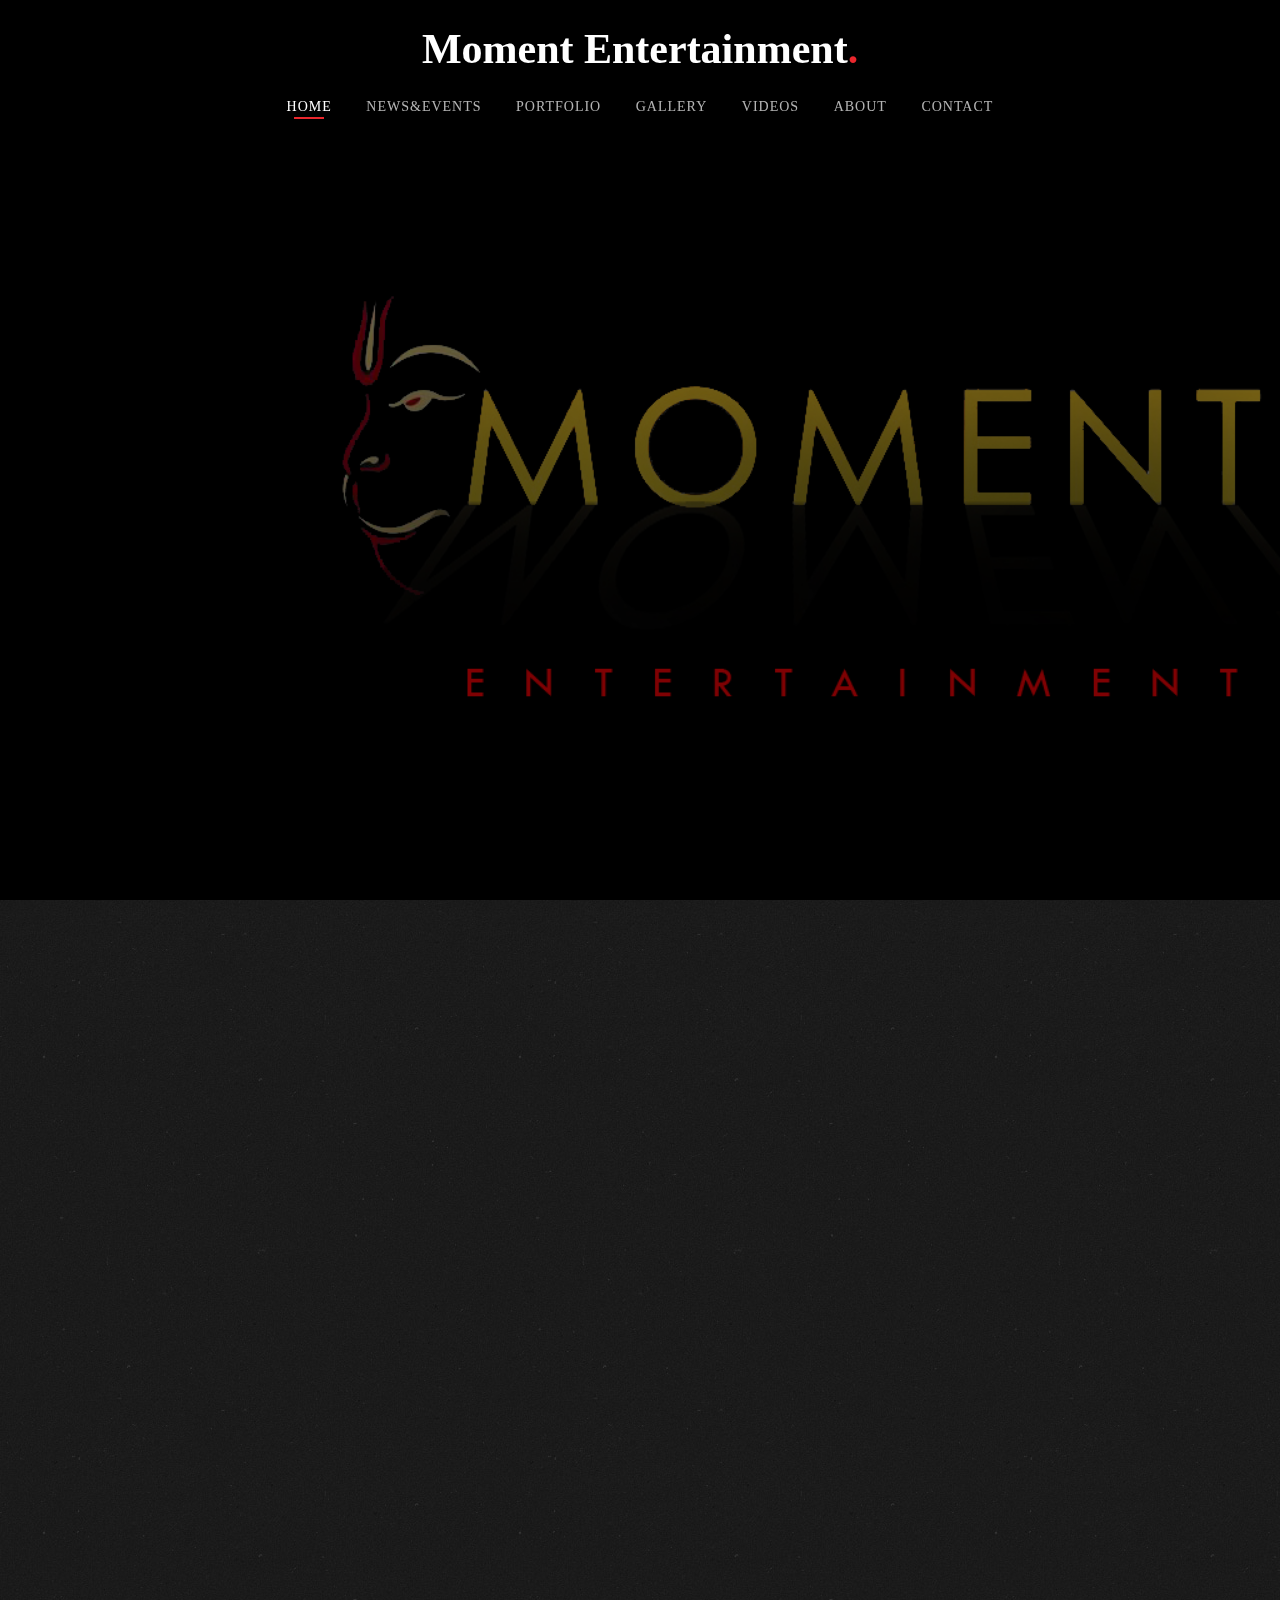
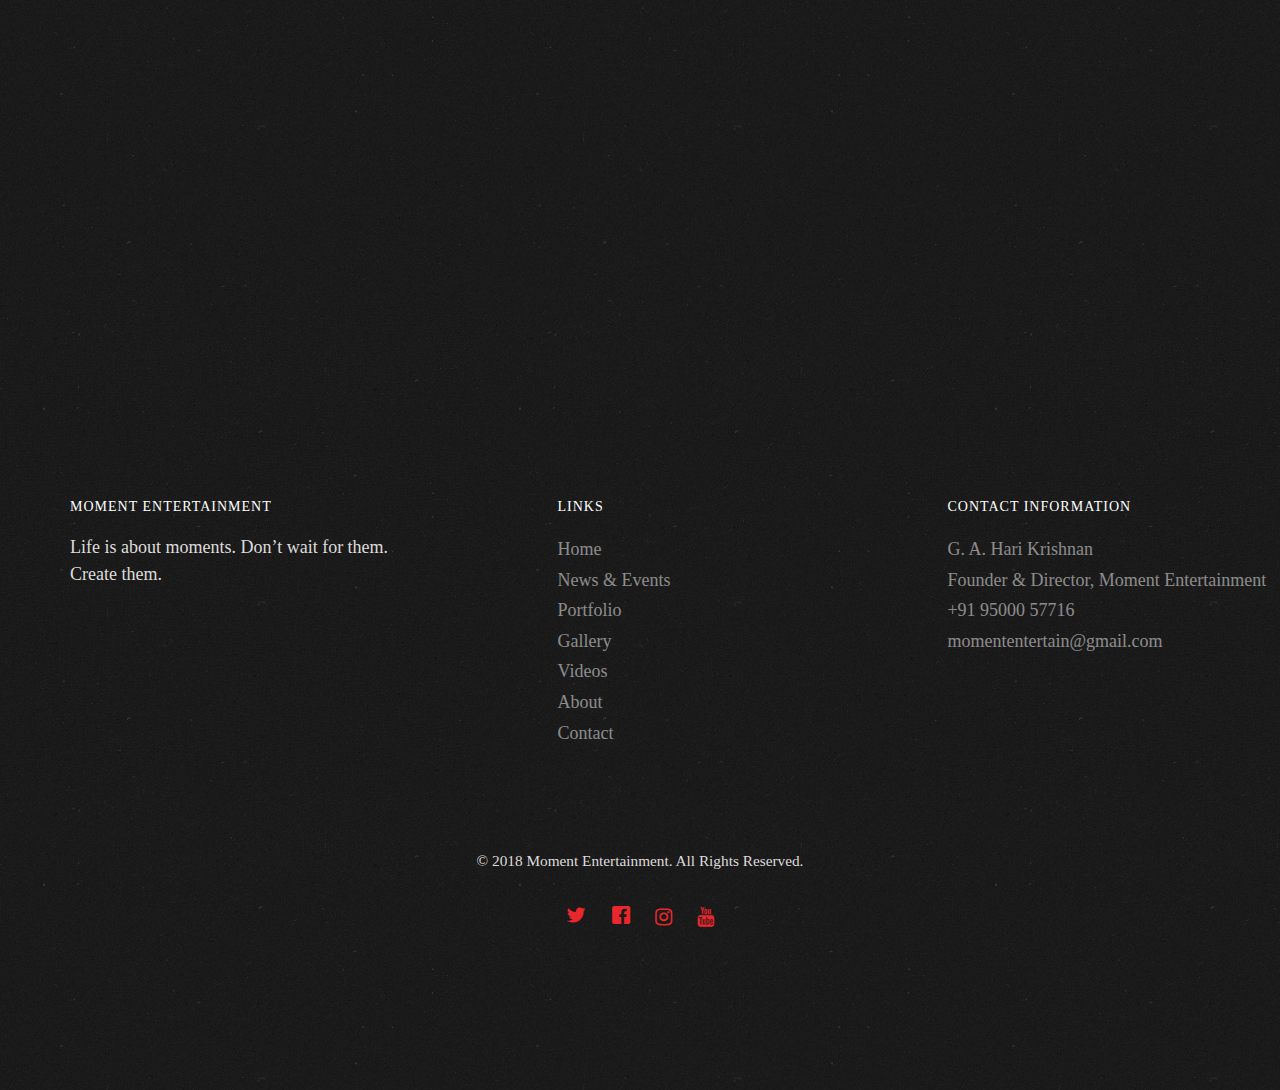
<file: index.html>
<!DOCTYPE HTML>
<html>

<head>
	<meta charset="utf-8">
	<meta http-equiv="X-UA-Compatible" content="IE=edge">
	<title>Moment Entertainment</title>
	<meta name="viewport" content="width=device-width, initial-scale=1">
	<meta name="description" content="Free HTML5 Website Template by freehtml5.co" />
	<meta name="keywords" content="free website templates, free html5, free template, free bootstrap, free website template, html5, css3, mobile first, responsive"
	/>
	<meta name="author" content="freehtml5.co" />

	<!-- 
	//////////////////////////////////////////////////////

	FREE HTML5 TEMPLATE 
	DESIGNED & DEVELOPED by FreeHTML5.co
		
	Website: 		http://freehtml5.co/
	Email: 			info@freehtml5.co
	Twitter: 		http://twitter.com/fh5co
	Facebook: 		https://www.facebook.com/fh5co

	//////////////////////////////////////////////////////
	 -->

	<!-- Facebook and Twitter integration -->
	<meta property="og:title" content="" />
	<meta property="og:image" content="" />
	<meta property="og:url" content="" />
	<meta property="og:site_name" content="" />
	<meta property="og:description" content="" />
	<meta name="twitter:title" content="" />
	<meta name="twitter:image" content="" />
	<meta name="twitter:url" content="" />
	<meta name="twitter:card" content="" />

	<link href="https://fonts.googleapis.com/css?family=Cormorant+Garamond:300,300i,400,400i,500,600i,700" rel="stylesheet">
	<link href="https://fonts.googleapis.com/css?family=Satisfy" rel="stylesheet">

	<!-- Animate.css -->
	<link rel="stylesheet" href="css/animate.css">
	<!-- Icomoon Icon Fonts-->
	<link rel="stylesheet" href="css/icomoon.css">
	<!-- Bootstrap  -->
	<link rel="stylesheet" href="css/bootstrap.css">
	<!-- Flexslider  -->
	<link rel="stylesheet" href="css/flexslider.css">

	<!-- Theme style  -->
	<link rel="stylesheet" href="css/style.css">
	<link rel="stylesheet" href="https://cdnjs.cloudflare.com/ajax/libs/font-awesome/4.7.0/css/font-awesome.min.css">
	<!-- Modernizr JS -->
	<script src="js/modernizr-2.6.2.min.js"></script>
	<!-- FOR IE9 below -->
	<!--[if lt IE 9]>
	<script src="js/respond.min.js"></script>
	<![endif]-->
	<!-- jQuery -->
	<script type="text/javascript" src="js/jquery.min.js"></script>

	<!-- jQuery Easing -->
	<script type="text/javascript" src="js/jquery.easing.1.3.js"></script>
	<!-- Bootstrap -->
	<script type="text/javascript" src="js/bootstrap.min.js"></script>
	<!-- Waypoints -->
	<script type="text/javascript" src="js/jquery.waypoints.min.js"></script>
	<!-- Waypoints -->
	<script type="text/javascript" src="js/jquery.stellar.min.js"></script>
	<!-- Flexslider -->
	<script type="text/javascript" src="js/jquery.flexslider-min.js"></script>
	<!-- Main -->
	<script type="text/javascript" src="js/main.js"></script>

</head>

<body>


	<!-- <div id="header"></div><br /> -->
	<div class="fh5co-loader"></div>

	<div id="page">
		<nav class="fh5co-nav" role="navigation">
			<!-- <div class="top-menu"> -->
			<div class="container">
				<div class="row">
					<div class="col-xs-12 text-center logo-wrap">
						<div id="fh5co-logo"><a href="index.html">Moment Entertainment<span>.</span></a></div>
					</div>
					<div class="col-xs-12 text-center menu-1 menu-wrap">
						<ul>
							<li class="active"><a href="index.html">Home</a></li>
							<li><a href="news.html">NEWS&EVENTS</a></li>
							<!-- <li class="has-dropdown">
								<a href="gallery.html">Gallery</a>
								<ul class="dropdown">
									<li><a href="#">Events</a></li>
									<li><a href="#">Food</a></li>
									<li><a href="#">Coffees</a></li>
								</ul>
							</li> -->
							<li><a href="portfolio.html">PORTFOLIO</a></li>
							<li><a href="gallery.html">GALLERY</a></li>
							<li><a href="videos.html">VIDEOS</a></li>
							<li><a href="about.html">About</a></li>
							<li><a href="contact.html">Contact</a></li>
						</ul>
					</div>
				</div>

			</div>
			<!-- </div> -->
		</nav>

		<header id="fh5co-header" class="fh5co-cover js-fullheight" role="banner" style="background-image: url(images/momentlogo.jpg);"
		    data-stellar-background-ratio="0.5">
			<div class="overlay"></div>
			<div class="container">
				<div class="row">
					<div class="col-md-12 text-center">
						<div class="display-t js-fullheight">
							<div class="display-tc js-fullheight animate-box" data-animate-effect="fadeIn">
							</div>
						</div>
					</div>
				</div>
			</div>
		</header>

		<div id="fh5co-about" class="fh5co-section">
			<div class="container">
				<div class="row">
					<div class="col-md-6 col-md-pull-1 img-wrap animate-box" data-animate-effect="fadeInLeft">
						<img src="images/ent2resize.jpg" alt="Free Restaurant Bootstrap Website Template by FreeHTML5.co">
					</div>
					<div class="col-md-5 col-md-push-1 animate-box">
						<div class="section-heading">
							<h2>MOMENT ENTERTAINMENT</h2>
							<p>Moment Entertainment is a Production Management company based in Chennai, India that offers a comprehensive range
								of expertise to help take a project from script to screen in the most cost effective manner possible. Moment Entertainment
								offers production planning and services to individuals or companies who wish to produce feature films, advertisements,
								television programs, documentaries, short films and corporate films.</p>
								<p><b><i>“Life is about moments. Don’t wait for them. Create them.”</i></b></p>
							<p>Everyone has those certain special moments in their lifetime that define them; whether it be the moment you finally
								obtain that dream job, the moment you meet the person who turns out to be your life partner, the moment you become
								a parent, or maybe even the moment you watch the special film that inspires you like no other.</p>
							<p>To make a film is to visualize and create a series of inspiring moments that create an engaging story – one you hope
								inspires someone watching it one day. With the help of Moment Entertainment, filmmakers can rest assured that their
								creation of those moments will be financially and logistically managed with utmost efficacy and care.</p>
							<!-- <p><a href="#" class="btn btn-primary btn-outline">Our History</a></p> -->
						</div>
					</div>
				</div>
			</div>
		</div>
		<br />


		<!-- <div id="fh5co-featured-testimony" class="fh5co-section">
		<div class="container">
			<div class="row">
				<div class="col-md-12 fh5co-heading animate-box">
					<h2>Testimony</h2>
					<div class="row">
						<div class="col-md-6">
							<p>Lorem ipsum dolor sit amet, consectetur adipisicing elit. Reiciendis ab debitis sit itaque totam, a maiores nihil, nulla magnam porro minima officiis! Doloribus aliquam voluptates corporis et tempora consequuntur ipsam, itaque, nesciunt similique commodi omnis.</p>
						</div>
					</div>
				</div>

				<div class="col-md-5 animate-box img-to-responsive animate-box" data-animate-effect="fadeInLeft">
						<img src="images/person_1.jpg" alt="">
				</div>
				<div class="col-md-7 animate-box" data-animate-effect="fadeInRight">
					<blockquote>
						<p> &ldquo; Quantum ipsum dolor sit amet, consectetur adipisicing elit. Reiciendis ab debitis sit itaque totam, a maiores nihil, nulla magnam porro minima officiis! Doloribus aliquam voluptates corporis et tempora consequuntur ipsam. &rdquo;</p>
						<p class="author"><cite>&mdash; Jane Smith</cite></p>
					</blockquote>
				</div>
			</div>
		</div>
	</div>

	<div id="fh5co-slider" class="fh5co-section animate-box">
		<div class="container">
			<div class="row">
				<div class="col-md-6 animate-box">
					<div class="fh5co-heading">
						<h2>Our Best <em>&amp;</em> Unique Menu</h2>
						<p>Lorem ipsum dolor sit amet, consectetur adipisicing elit. Reiciendis ab debitis sit itaque totam, a maiores nihil, nulla magnam porro minima officiis!</p>
					</div>
				</div>
				<div class="col-md-6 col-md-push-1 animate-box">
					<aside id="fh5co-slider-wrwap">
					<div class="flexslider">
						<ul class="slides">
					   	<li style="background-image: url(images/gallery_7.jpeg);">
					   		<div class="overlay-gradient"></div>
					   		<div class="container-fluid">
					   			<div class="row">
						   			<div class="col-md-12 col-md-offset-0 col-md-pull-10 slider-text slider-text-bg">
						   				<div class="slider-text-inner">
						   					<div class="desc">
													<h2>Crab <em>with</em> Curry Sources</h2>
													<p>Lorem ipsum dolor sit amet, consectetur adipisicing elit. Sunt eveniet quae, numquam magnam doloribus eligendi ratione rem, consequatur quos natus voluptates est totam magni! Nobis a temporibus, ipsum repudiandae dolorum.</p>
													<p><a href="#" class="btn btn-primary btn-outline">Learn More</a></p>
						   					</div>
						   				</div>
						   			</div>
						   		</div>
					   		</div>
					   	</li>
					   	<li style="background-image: url(images/gallery_6.jpeg);">
					   		<div class="overlay-gradient"></div>
					   		<div class="container-fluid">
					   			<div class="row">
						   			<div class="col-md-12 col-md-offset-0 col-md-pull-10 slider-text slider-text-bg">
						   				<div class="slider-text-inner">
						   					<div class="desc">
													<h2>Tuna <em>&amp;</em> Roast Beef</h2>
													<p>Ink is a free html5 bootstrap and a multi-purpose template perfect for any type of websites. A combination of a minimal and modern design template. The features are big slider on homepage, smooth animation, product listing and many more</p>
													<p><a href="#" class="btn btn-primary btn-outline">Learn More</a></p>
						   					</div>
						   				</div>
						   			</div>
						   		</div>
					   		</div>
					   	</li>
					   	<li style="background-image: url(images/gallery_5.jpeg);">
					   		<div class="overlay-gradient"></div>
					   		<div class="container-fluid">
					   			<div class="row">
						   			<div class="col-md-12 col-md-offset-0 col-md-pull-10 slider-text slider-text-bg">
						   				<div class="slider-text-inner">
						   					<div class="desc">
													<h2>Egg <em>with</em> Mushroom</h2>
													<p>Ink is a free html5 bootstrap and a multi-purpose template perfect for any type of websites. A combination of a minimal and modern design template. The features are big slider on homepage, smooth animation, product listing and many more</p>
													<p><a href="#" class="btn btn-primary btn-outline">Learn More</a></p>
						   					</div>
						   				</div>
						   			</div>
						   		</div>
					   		</div>
					   	</li>		   	
					  	</ul>
				  	</div>
				</aside>
				</div>
			</div>
		</div>
	</div>

	<div id="fh5co-blog" class="fh5co-section">
		<div class="container">
			<div class="row animate-box">
				<div class="col-md-8 col-md-offset-2 text-center fh5co-heading animate-box">
					<h2>Events</h2>
					<p>Lorem ipsum dolor sit amet, consectetur adipisicing elit. Eius, consequatur. Aliquam quaerat pariatur repellendus veniam nemo, saepe, culpa eius aspernatur cumque suscipit quae nobis illo tempora. Eum veniam necessitatibus, blanditiis facilis quidem dolore! Dolorem, molestiae.</p>
				</div>
			</div>
			<div class="row">
				<div class="col-md-4">
					<div class="fh5co-blog animate-box">
						<a href="#" class="blog-bg" style="background-image: url(images/gallery_1.jpeg);"></a>
						<div class="blog-text">
							<span class="posted_on">Feb. 15th 2016</span>
							<h3><a href="#">Photoshoot On The Street</a></h3>
							<p>Far far away, behind the word mountains, far from the countries Vokalia and Consonantia, there live the blind texts.</p>
							<ul class="stuff">
								<li><i class="icon-heart2"></i>1.2K</li>
								<li><i class="icon-eye2"></i>2K</li>
								<li><a href="#">Read More<i class="icon-arrow-right22"></i></a></li>
							</ul>
						</div> 
					</div>
				</div>
				<div class="col-md-4">
					<div class="fh5co-blog animate-box">
						<a href="#" class="blog-bg" style="background-image: url(images/gallery_2.jpeg);"></a>
						<div class="blog-text">
							<span class="posted_on">Feb. 15th 2016</span>
							<h3><a href="#">Surfing at Philippines</a></h3>
							<p>Far far away, behind the word mountains, far from the countries Vokalia and Consonantia, there live the blind texts.</p>
							<ul class="stuff">
								<li><i class="icon-heart2"></i>1.2K</li>
								<li><i class="icon-eye2"></i>2K</li>
								<li><a href="#">Read More<i class="icon-arrow-right22"></i></a></li>
							</ul>
						</div> 
					</div>
				</div>
				<div class="col-md-4">
					<div class="fh5co-blog animate-box">
						<a href="#" class="blog-bg" style="background-image: url(images/gallery_3.jpeg);"></a>
						<div class="blog-text">
							<span class="posted_on">Feb. 15th 2016</span>
							<h3><a href="#">Focus On Uderwater</a></h3>
							<p>Far far away, behind the word mountains, far from the countries Vokalia and Consonantia, there live the blind texts.</p>
							<ul class="stuff">
								<li><i class="icon-heart2"></i>1.2K</li>
								<li><i class="icon-eye2"></i>2K</li>
								<li><a href="#">Read More<i class="icon-arrow-right22"></i></a></li>
							</ul>
						</div> 
					</div>
				</div>
			</div>
		</div>
	</div>
	
	<div id="fh5co-started" class="fh5co-section animate-box" style="background-image: url(images/hero_1.jpeg);" data-stellar-background-ratio="0.5">
		<div class="overlay"></div>
		<div class="container">
			<div class="row animate-box">
				<div class="col-md-8 col-md-offset-2 text-center fh5co-heading">
					<h2>Book a Table</h2>
					<p>Lorem ipsum dolor sit amet, consectetur adipisicing elit. Recusandae enim quae vitae cupiditate, sequi quam ea id dolor reiciendis consectetur repudiandae. Rem quam, repellendus veniam ipsa fuga maxime odio? Eaque!</p>
					<p><a href="reservation.html" class="btn btn-primary btn-outline">Book Now</a></p>
				</div>
			</div>
		</div>
	</div> -->
		<!-- <div id="footer"></div> -->
		<footer id="fh5co-footer" role="contentinfo" class="fh5co-section">
			<div class="container">
				<div class="row row-pb-md">
					<div class="col-md-4 fh5co-widget">
						<h4>Moment Entertainment</h4>
						<p>Life is about moments. Don’t wait for them. Create them.</p>
					</div>
					<div class="col-md-4 col-md-push-1 fh5co-widget">
						<h4>Links</h4>
						<ul class="fh5co-footer-links">
							<li class="active"><a href="index.html">Home</a></li>
							<li><a href="news.html">News & Events</a></li>
							<li><a href="portfolio.html">Portfolio</a></li>
							<li><a href="gallery.html">Gallery</a></li>
							<li><a href="reservation.html">Videos</a></li>
							<li><a href="about.html">About</a></li>
							<li><a href="contact.html">Contact</a></li>
						</ul>
					</div>

					<!-- <div class="col-md-2 col-md-push-1 fh5co-widget">
						<h4>Categories</h4>
						<ul class="fh5co-footer-links">
							<li><a href="#">Landing Page</a></li>
							<li><a href="#">Real Estate</a></li>
							<li><a href="#">Personal</a></li>
							<li><a href="#">Business</a></li>
							<li><a href="#">e-Commerce</a></li>
						</ul>
					</div> -->

					<div class="col-md-4 col-md-push-1 fh5co-widget">
						<h4>Contact Information</h4>
						<ul class="fh5co-footer-links">
							<li>G. A. Hari Krishnan</li> 
							<li>Founder & Director, Moment Entertainment</li> 
							<li><a href="tel://95000 57716">+91 95000 57716</a></li>
							<li><a href="momententertain@gmail.com">momententertain@gmail.com</a></li>
						</ul>
					</div>

				</div>
				<div class="row copyright">
					<div class="col-md-12 text-center">
						<p>
							<small class="block">&copy; 2018 Moment Entertainment. All Rights Reserved.</small>
							<!-- <small class="block">Designed by <a href="http://freehtml5.co/" target="_blank">FreeHTML5.co</a> Demo Images: <a href="http://unsplash.co/" target="_blank">Unsplash</a></small> -->
						</p>
						<p>
							<ul class="fh5co-social-icons">
								<li><a href="#"><i class="icon-twitter2"></i></a></li>
								<li><a href="https://www.facebook.com/MomentHari"><i class="icon-facebook2"></i></a></li>
								<li><a href="#"><i class="fa fa-instagram"></i></a></li>
								<li><a href="https://www.youtube.com/channel/UCSHSDVgVd58oce_SREoW-TA?view_as=subscriber"><i class="fa fa-youtube"></i></a></li>
							</ul>
						</p>
					</div>
				</div>

			</div>
		</footer>



		<div class="gototop js-top">
			<a href="#" class="js-gotop"><i class="icon-arrow-up22"></i></a>
		</div>


		<script type="text/javascript">
			$(document).ready(function () {
				// var selector = '.nav li';

				// $(selector).on('click', function () {
				// 	$(selector).removeClass('active');
				// 	$(this).addClass('active');
				// });
				// $("#header").load("header.html");
				// $("#footer").load("footer.html");
			});
		</script>

</body>

</html>
</file>
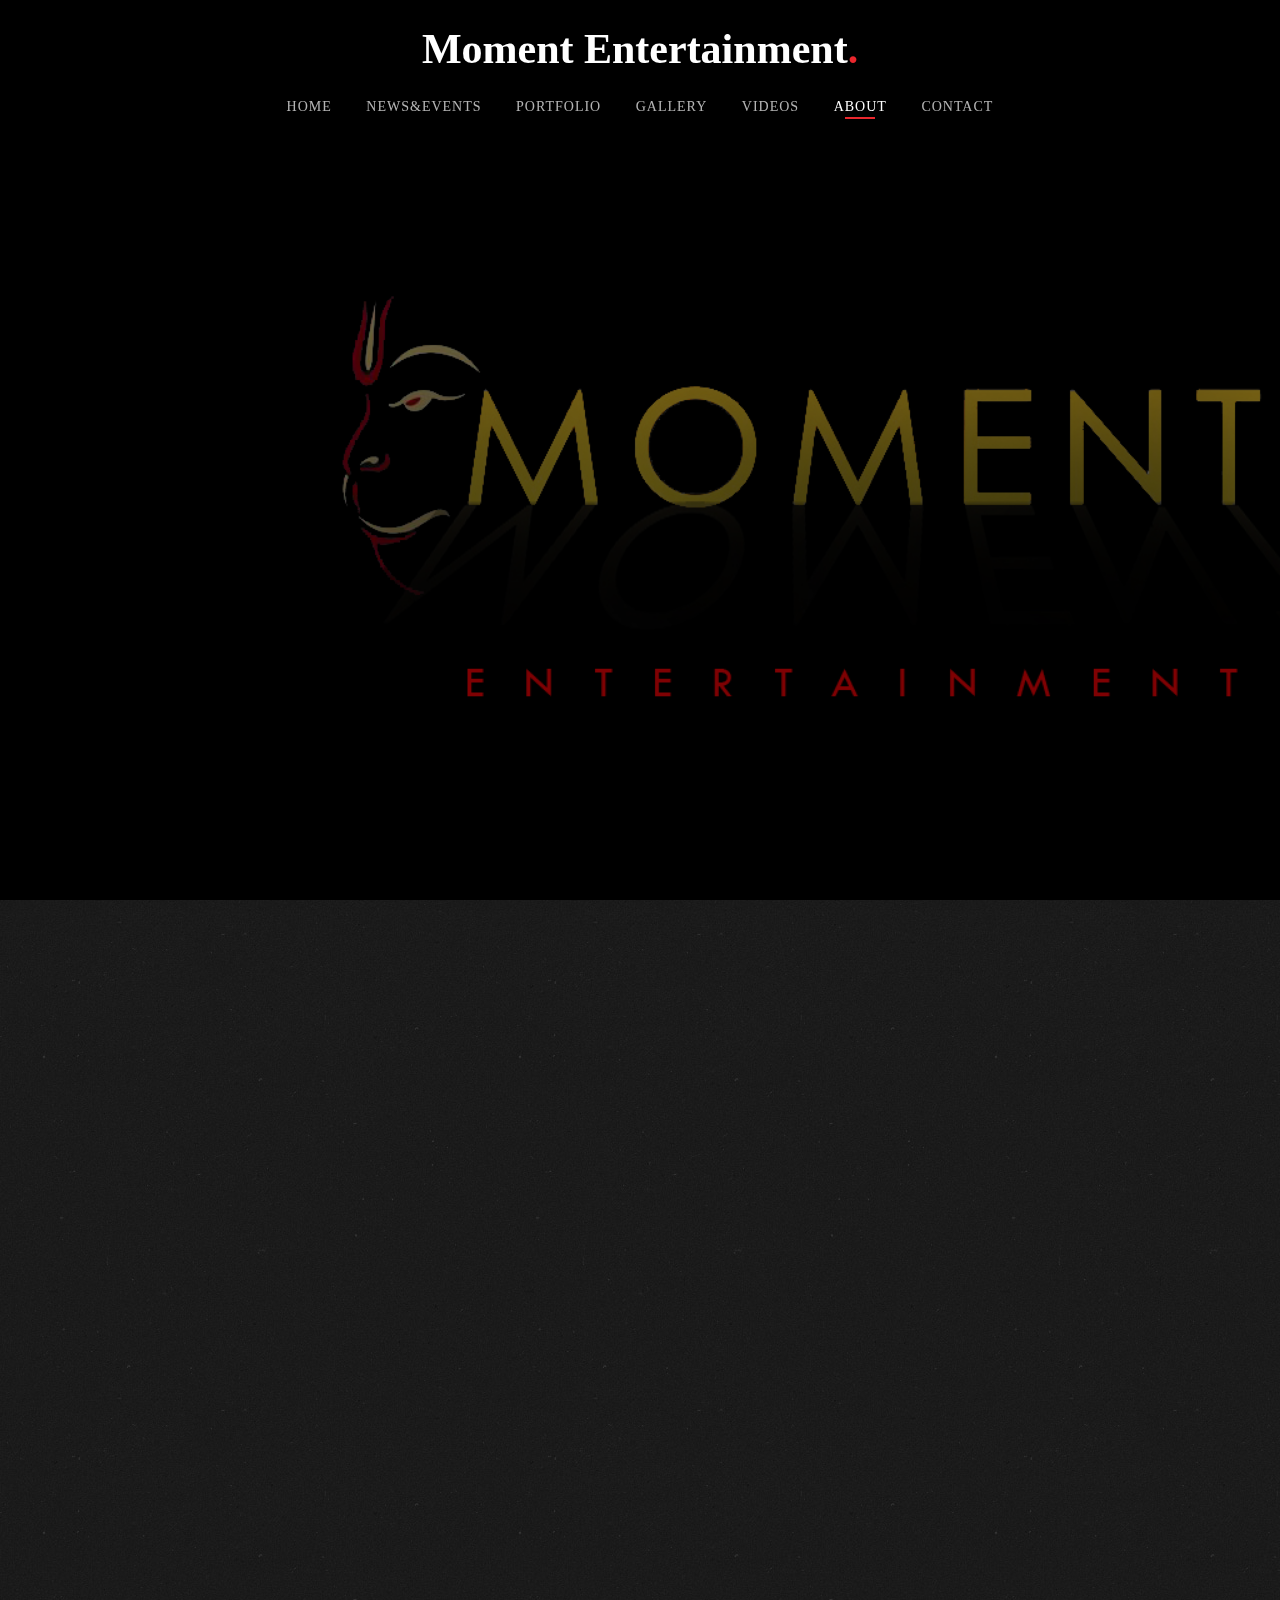
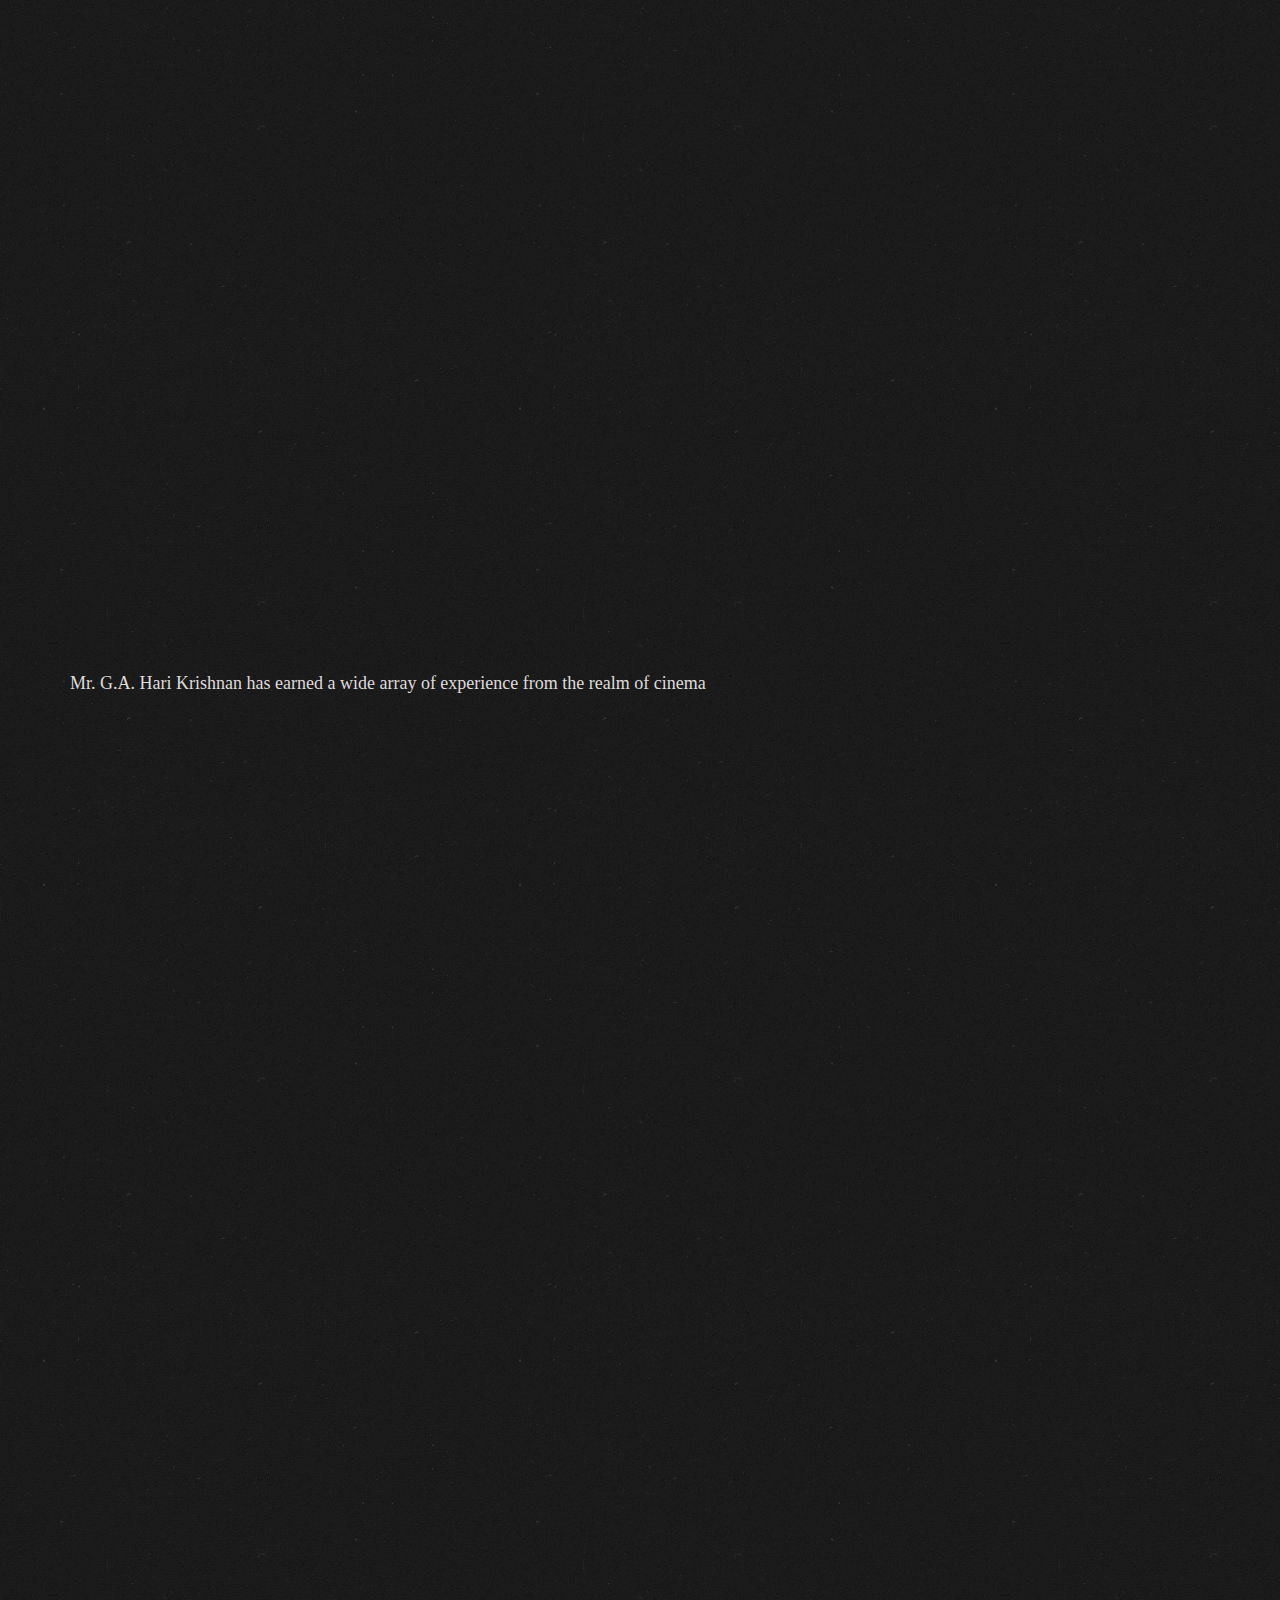
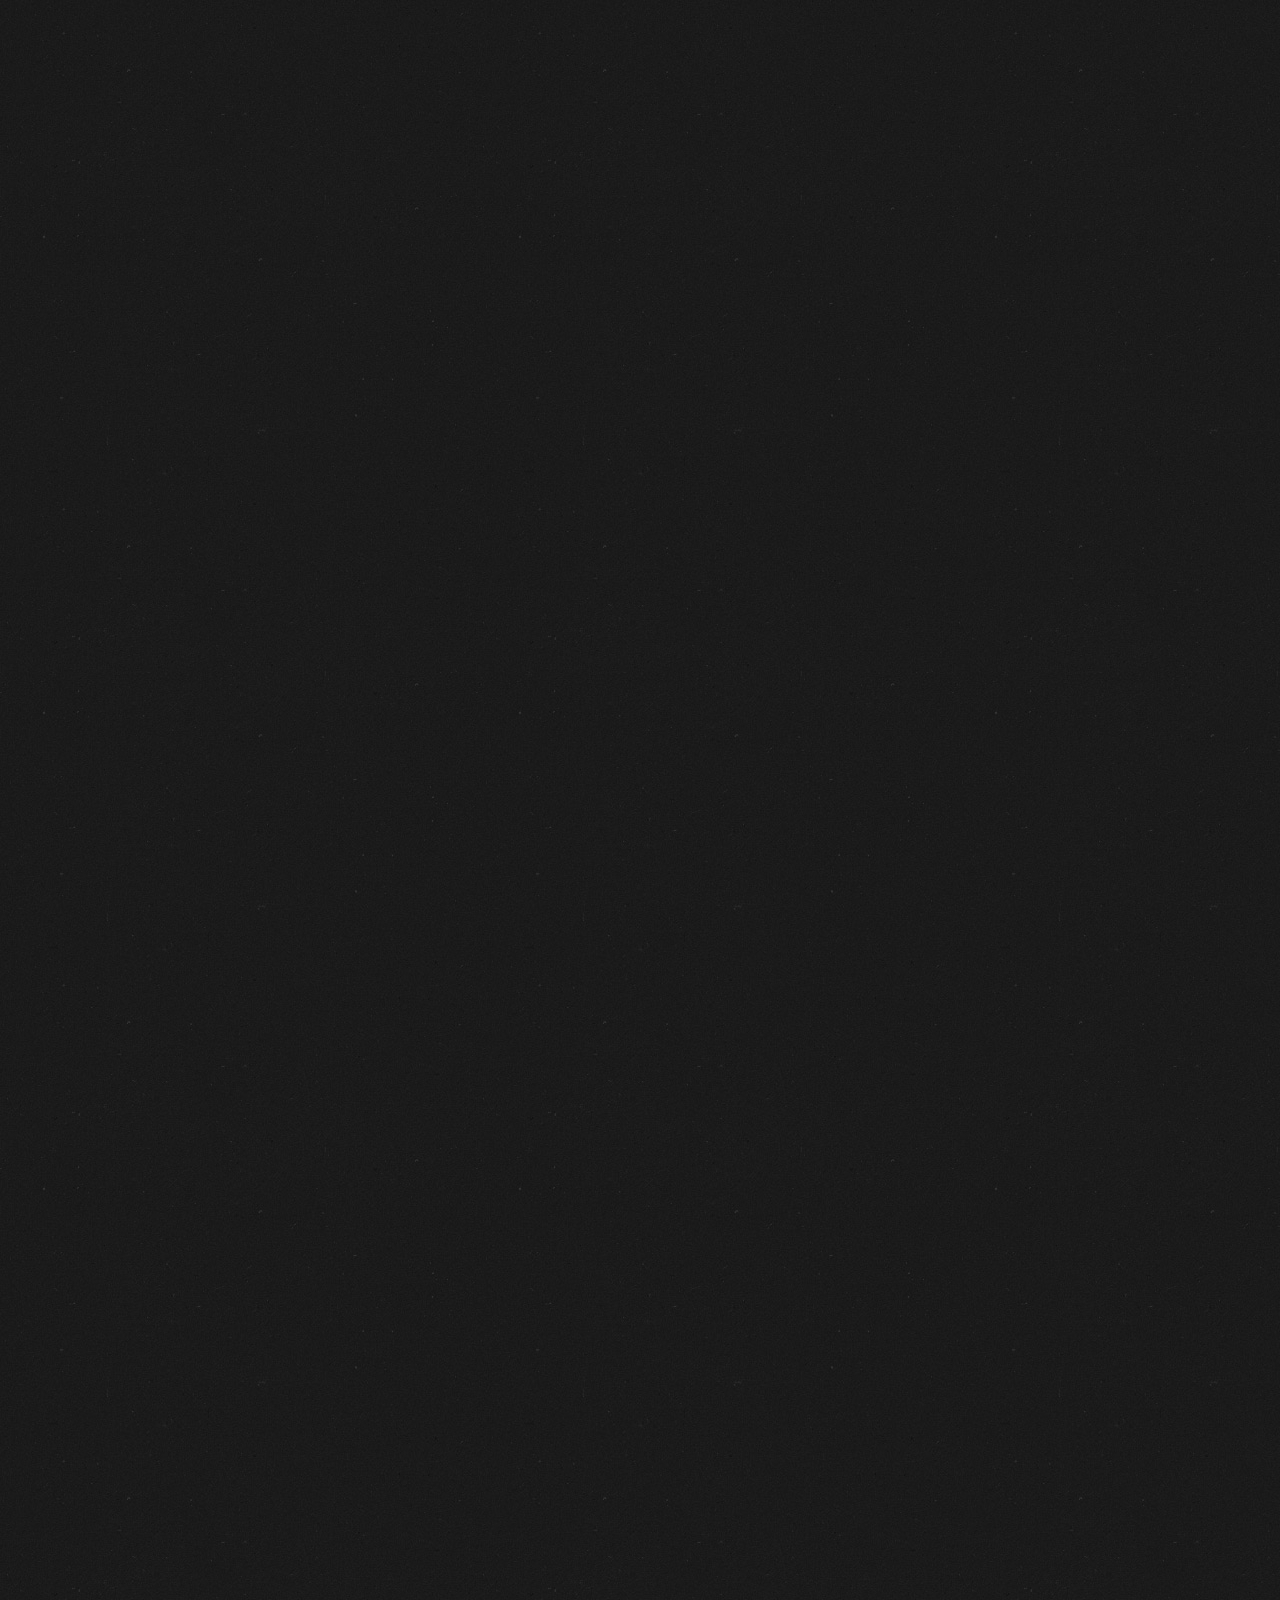
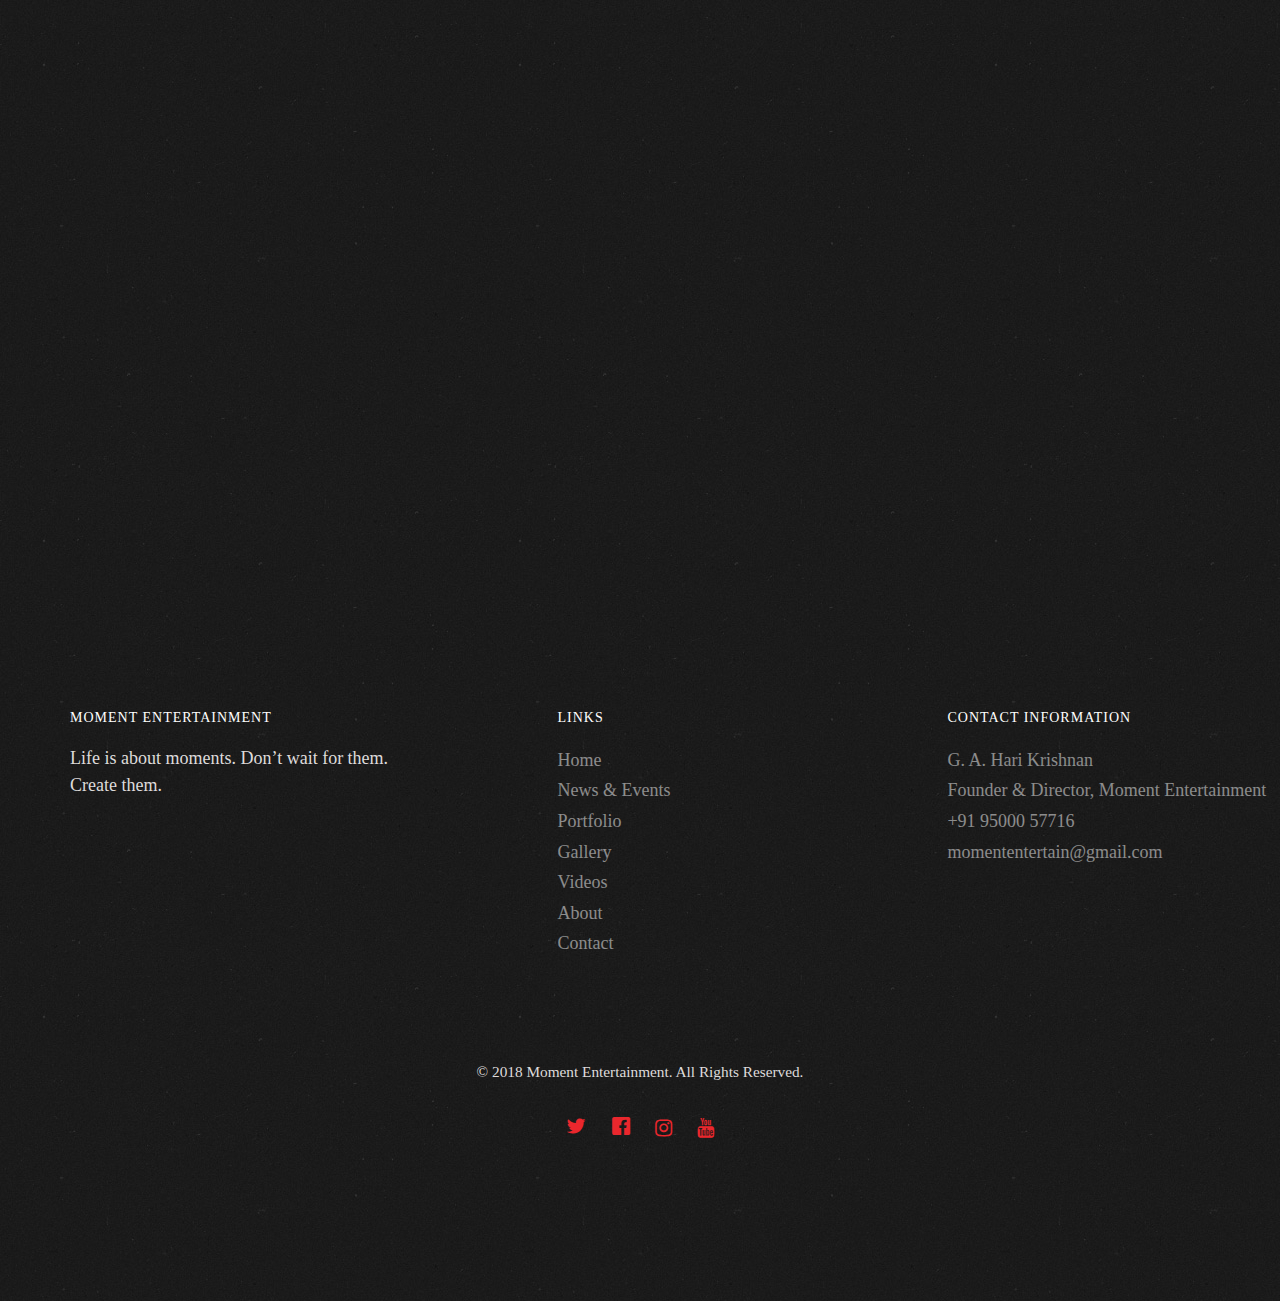
<file: about.html>
<!DOCTYPE HTML>
<html>

<head>
	<meta charset="utf-8">
	<meta http-equiv="X-UA-Compatible" content="IE=edge">
	<title>Moment Entertainment</title>
	<meta name="viewport" content="width=device-width, initial-scale=1">
	<meta name="description" content="Free HTML5 Website Template by freehtml5.co" />
	<meta name="keywords" content="free website templates, free html5, free template, free bootstrap, free website template, html5, css3, mobile first, responsive"
	/>
	<meta name="author" content="freehtml5.co" />

	<!-- 
	//////////////////////////////////////////////////////

	FREE HTML5 TEMPLATE 
	DESIGNED & DEVELOPED by FreeHTML5.co
		
	Website: 		http://freehtml5.co/
	Email: 			info@freehtml5.co
	Twitter: 		http://twitter.com/fh5co
	Facebook: 		https://www.facebook.com/fh5co

	//////////////////////////////////////////////////////
	 -->

	<!-- Facebook and Twitter integration -->
	<meta property="og:title" content="" />
	<meta property="og:image" content="" />
	<meta property="og:url" content="" />
	<meta property="og:site_name" content="" />
	<meta property="og:description" content="" />
	<meta name="twitter:title" content="" />
	<meta name="twitter:image" content="" />
	<meta name="twitter:url" content="" />
	<meta name="twitter:card" content="" />

	<link href="https://fonts.googleapis.com/css?family=Cormorant+Garamond:300,300i,400,400i,500,600i,700" rel="stylesheet">
	<link href="https://fonts.googleapis.com/css?family=Satisfy" rel="stylesheet">

	<!-- Animate.css -->
	<link rel="stylesheet" href="css/animate.css">
	<!-- Icomoon Icon Fonts-->
	<link rel="stylesheet" href="css/icomoon.css">
	<!-- Bootstrap  -->
	<link rel="stylesheet" href="css/bootstrap.css">
	<!-- Flexslider  -->
	<link rel="stylesheet" href="css/flexslider.css">

	<!-- Theme style  -->
	<link rel="stylesheet" href="css/style.css">
	<link rel="stylesheet" href="https://cdnjs.cloudflare.com/ajax/libs/font-awesome/4.7.0/css/font-awesome.min.css">
	<style>
		.colorbrown{
			color: #f1ab48;
		}
	</style>

	<!-- Modernizr JS -->
	<script src="js/modernizr-2.6.2.min.js"></script>
	<!-- FOR IE9 below -->
	<!--[if lt IE 9]>
	<script src="js/respond.min.js"></script>
	<![endif]-->

</head>

<body>

	<div class="fh5co-loader"></div>

	<div id="page">
		<nav class="fh5co-nav" role="navigation">
			<!-- <div class="top-menu"> -->
			<div class="container">
				<div class="row">
					<div class="col-xs-12 text-center logo-wrap">
						<div id="fh5co-logo"><a href="index.html">Moment Entertainment<span>.</span></a></div>
					</div>
					<div class="col-xs-12 text-center menu-1 menu-wrap">
						<ul>
							<li><a href="index.html">Home</a></li>
							<li><a href="news.html">NEWS&EVENTS</a></li>
							<!-- <li class="has-dropdown">
								<a href="gallery.html">Gallery</a>
								<ul class="dropdown">
									<li><a href="#">Events</a></li>
									<li><a href="#">Food</a></li>
									<li><a href="#">Coffees</a></li>
								</ul>
							</li> -->
							<li><a href="portfolio.html">PORTFOLIO</a></li>
							<li><a href="gallery.html">GALLERY</a></li>
							<li><a href="videos.html">VIDEOS</a></li>
							<li class="active"><a href="about.html">About</a></li>
							<li><a href="contact.html">Contact</a></li>
						</ul>
					</div>
				</div>

			</div>
			<!-- </div> -->
		</nav>
		<header id="fh5co-header" class="fh5co-cover js-fullheight" role="banner" style="background-image: url(images/momentlogo.jpg);"
		    data-stellar-background-ratio="0.5">
			<div class="overlay"></div>
			<div class="container">
				<div class="row">
					<div class="col-md-12 text-center">
						<div class="display-t js-fullheight">
							<div class="display-tc js-fullheight animate-box" data-animate-effect="fadeIn">
								<h2>About <em>our</em> Moment</h2>
							</div>
						</div>
					</div>
				</div>
			</div>
		</header>

		<div id="fh5co-about" class="fh5co-section">
			<div class="container">
				<div class="row">
					<div class="col-md-6 col-md-pull-1 img-wrap animate-box" data-animate-effect="fadeInLeft">
						<img src="images/Hari_Pic.jpg" alt="Free Restaurant Bootstrap Website Template by FreeHTML5.co">
					</div>
					<div class="col-md-5 col-md-push-1 animate-box">
						<div class="section-heading">
							<h2>The Moment</h2>
							<p>Mr. G.A. Hari Krishnan served as a Line Producer, Associate Director and Production Manager to several film production
								houses, independent documentary filmmakers, advertising agencies and television series. As Hari gained experience
								by working with many producers he developed and honed his own effective method of film budgeting based on proper
								research and diligent expense tracking. Working in the industry he saw the clear need for better budgeting and diligent
								production management services within the cinema field.</p>
							<p>After 10 years of personal experience and 2 years under the banner of Moment Entertainment, G. A. Hari Krishnan has
								accumulated an extensive body of work in direction and production management.</p>
							<p>Prior to films, Hari worked in the advertising industry, coordinating video and photo campaign shoots for several
								leading brands in South India, including but not limited to:</p>
							<!-- <p><a href="#" class="btn btn-primary btn-outline">Our History</a></p> -->
						</div>
					</div>
				</div>
			</div>
		</div>

		<div id="fh5co-timeline">
			<div class="container">
				<div class="row">
					<div class="col-md-12 col-md-offset-0">
						<p style="color:rgb(222, 219, 219)">Mr. G.A. Hari Krishnan has earned a wide array of experience from the realm of cinema</p>
						<ul class="timeline animate-box">
							<li class="timeline-heading text-center animate-box">
								<div>
									<h3>Our Experience</h3>
								</div>
							</li>
							<li class="animate-box timeline-unverted">
								<div class="timeline-badge"><i class="icon-genius"></i></div>
								<div class="timeline-panel">
									<div class="timeline-heading">
										<h3 class="timeline-title">MOMENT ENTERTAINMENT</h3>
										<p>Founder</p>
									</div>
									<div class="timeline-body">
											<p class="colorbrown"><b>Mo</b></p>
											<p>2016</p>
											<p>India</p>
											<p>Directed by: Bhuvan Nullan .R</p>
											<p>Produced by: : Moment Entertainment, WTF Entertainment.</p>
											<br>
											<p>Mo is Moment Entertainment’s first production venture, in association with India’s largest national newspaper The Hindu.</p>

									</div>
								</div>
							</li>
							<li class="timeline-inverted animate-box">
								<div class="timeline-badge"><i class="icon-genius"></i></div>
								<div class="timeline-panel">
									<div class="timeline-heading">
										<h3 class="timeline-title">LINE PRODUCER</h3>
									</div>
									<div class="timeline-body">
										<p class="colorbrown"><b>AANDAVAN KATTALAI</b></p>
										<p>2016</p>
										<p>India</p>
										<p>Directed by: M. Manikandan</p>
										<p>Produced by: Gopuram Films, Tribal Arts Productions</p>
									</div>
									<br>
									<div class="timeline-body">
										<p class="colorbrown"><b>KUTRAME THANDANAI</b></p>
										<p>2015</p>
										<p>India</p>
										<p>Directed by: M. Manikandan</p>
										<p>Produced by: Tribal Arts Productions, DON Productions</p>
									</div>
									<br>
									<div class="timeline-body">
										<p class="colorbrown"><b>KALYANA SAMAYAL SAADHAM</b></p>
										<p>2013</p>
										<p>India</p>
										<p>Directed by: RS Prasanna</p>
										<p>Produced by: Everest Entertainment</p>
									</div>
								</div>
							</li>
							<li class="animate-box timeline-unverted">
								<div class="timeline-badge"><i class="icon-genius"></i></div>
								<div class="timeline-panel">
									<div class="timeline-heading">
										<h3 class="timeline-title">ASSOCIATE DIRECTOR</h3>
									</div>
									<div class="timeline-body">
										<p class="colorbrown"><b>JIGARTHANDA</b></p>
										<p>2014</p>
										<p>India</p>
										<p>Directed by: Karthik Subbaraj</p>
										<p>Produced by: Group Company</p>
									</div>
								</div>
							</li>


							<li class="timeline-inverted animate-box">
								<div class="timeline-badge"><i class="icon-genius"></i></div>
								<div class="timeline-panel">
									<div class="timeline-heading">
										<h3 class="timeline-title">PRODUCTION MANAGER</h3>
									</div>
									<div class="timeline-body">
										<p class="colorbrown"><b>MUGAMOODI</b></p>
										<p>2012</p>
										<p>India</p>
										<p>Directed by: Mysskin</p>
										<p>Produced by: UTV Motion Pictures</p>
									</div>
									<br>
									<div class="timeline-body">
										<p class="colorbrown"><b>THILLALANGADI</b></p>
										<p>2010</p>
										<p>India</p>
										<p>Directed by: M. Raja</p>
										<p>Produced by: Mohan</p>
										<p>Arranged crew of over 1500 members</p>
									</div>
									
								</div>
							</li>
							<li class="animate-box timeline-unverted">
								<div class="timeline-badge"><i class="icon-genius"></i></div>
								<div class="timeline-panel">
									<div class="timeline-heading">
										<h3 class="timeline-title">ASST. PRODUCTION MANAGER</h3>
									</div>
									<div class="timeline-body">
										<p class="colorbrown"><b>THIRU THIRU THIRU THIRU</b></p>
										<p>2009</p>
										<p>India</p>
										<p>Directed by: J.S. Nandhini</p>
										<p>Produced by: Sathyam Cinemas</p>
									</div>
									<br>
									<div class="timeline-body">
										<p class="colorbrown"><b>FIRST FEAR</b></p>
										<p>2007</p>
										<p>United States</p>
										<p>Directed by: Paul Nicholas</p>
										<p>Arranged crew of over 3000 members for Hollywood film shooting in Goa and Hyderabad</p>
									</div>


								</div>
							</li>
							<li class="timeline-inverted animate-box">
								<div class="timeline-badge"><i class="icon-genius"></i></div>
								<div class="timeline-panel">
									<div class="timeline-heading">
										<h3 class="timeline-title">EXECUTIVE PRODUCER</h3>
									</div>
									<div class="timeline-body">
										<p class="colorbrown"><b>ACHAMUNDU ACHAMUNDU</b></p>
										<p>2009</p>
										<p>India</p>
										<p>Directed by: Arun Vaidyanathan</p>
										<p>Produced by: Arun Vaidyanathan, Asma Hashmi, Ananth Govinda, P. Srinivasan, Ramzan Lakhani</p>
									</div>
								</div>
								
							</li>
							<li class="animate-box timeline-unverted">
								<div class="timeline-badge"><i class="icon-genius"></i></div>
							
								<div class="timeline-panel">
									<div class="timeline-heading">
										<h3 class="timeline-title">ADVERTISEMENT INDUSTRY</h3>
									</div>
									<div class="timeline-body">
										<p class="colorbrown"><b>Coordinating video and photo campaign shoots for several leading brands in South India, including but not limited to:</b></p>
										<p>Sri Kumaran Silks</p>
										<p>Lalitha Jewellery</p>
										<p>Co-Optex</p>
										<p>Star City Bikes</p>
										<p>Nalli Silks</p>
									</div>
								</div>
							</li>
						</ul>
					</div>
				</div>
			</div>
		</div>

		<!-- <div id="fh5co-featured-testimony" class="fh5co-section">
		<div class="container">
			<div class="row">
				<div class="col-md-12 fh5co-heading">
					<h2>Testimony</h2>
					<div class="row">
						<div class="col-md-6">
							<p>Lorem ipsum dolor sit amet, consectetur adipisicing elit. Reiciendis ab debitis sit itaque totam, a maiores nihil, nulla magnam porro minima officiis! Doloribus aliquam voluptates corporis et tempora consequuntur ipsam, itaque, nesciunt similique commodi omnis.</p>
						</div>
					</div>
				</div>

				<div class="col-md-5 animate-box img-to-responsive">
						<img src="images/person_1.jpg" alt="">
				</div>
				<div class="col-md-7 animate-box">
					<blockquote>
						<p> &ldquo; Quantum ipsum dolor sit amet, consectetur adipisicing elit. Reiciendis ab debitis sit itaque totam, a maiores nihil, nulla magnam porro minima officiis! Doloribus aliquam voluptates corporis et tempora consequuntur ipsam. &rdquo;</p>
						<p class="author"><cite>&mdash; Jane Smith</cite></p>
					</blockquote>
				</div>
			</div>
		</div>
	</div>

	
	<div id="fh5co-started" class="fh5co-section animate-box" style="background-image: url(images/hero_1.jpeg);" data-stellar-background-ratio="0.5">
		<div class="overlay"></div>
		<div class="container">
			<div class="row animate-box">
				<div class="col-md-8 col-md-offset-2 text-center fh5co-heading">
					<h2>Book a Table</h2>
					<p>Lorem ipsum dolor sit amet, consectetur adipisicing elit. Recusandae enim quae vitae cupiditate, sequi quam ea id dolor reiciendis consectetur repudiandae. Rem quam, repellendus veniam ipsa fuga maxime odio? Eaque!</p>
					<p><a href="mailto:info@yourdomainname.com" class="btn btn-primary btn-outline">Contact Us</a></p>
				</div>
			</div>
		</div>
	</div> -->

	<footer id="fh5co-footer" role="contentinfo" class="fh5co-section">
		<div class="container">
			<div class="row row-pb-md">
				<div class="col-md-4 fh5co-widget">
					<h4>Moment Entertainment</h4>
					<p>Life is about moments. Don’t wait for them. Create them.</p>
				</div>
				<div class="col-md-4 col-md-push-1 fh5co-widget">
					<h4>Links</h4>
					<ul class="fh5co-footer-links">
						<li class="active"><a href="index.html">Home</a></li>
						<li><a href="news.html">News & Events</a></li>
						<li><a href="portfolio.html">Portfolio</a></li>
						<li><a href="gallery.html">Gallery</a></li>
						<li><a href="reservation.html">Videos</a></li>
						<li><a href="about.html">About</a></li>
						<li><a href="contact.html">Contact</a></li>
					</ul>
				</div>

				<!-- <div class="col-md-2 col-md-push-1 fh5co-widget">
					<h4>Categories</h4>
					<ul class="fh5co-footer-links">
						<li><a href="#">Landing Page</a></li>
						<li><a href="#">Real Estate</a></li>
						<li><a href="#">Personal</a></li>
						<li><a href="#">Business</a></li>
						<li><a href="#">e-Commerce</a></li>
					</ul>
				</div> -->

				<div class="col-md-4 col-md-push-1 fh5co-widget">
					<h4>Contact Information</h4>
					<ul class="fh5co-footer-links">
						<li>G. A. Hari Krishnan</li> 
						<li>Founder & Director, Moment Entertainment</li> 
						<li><a href="tel://95000 57716">+91 95000 57716</a></li>
						<li><a href="momententertain@gmail.com">momententertain@gmail.com</a></li>
					</ul>
				</div>

			</div>
			<div class="row copyright">
				<div class="col-md-12 text-center">
					<p>
						<small class="block">&copy; 2018 Moment Entertainment. All Rights Reserved.</small>
						<!-- <small class="block">Designed by <a href="http://freehtml5.co/" target="_blank">FreeHTML5.co</a> Demo Images: <a href="http://unsplash.co/" target="_blank">Unsplash</a></small> -->
					</p>
					<p>
						<ul class="fh5co-social-icons">
							<li><a href="#"><i class="icon-twitter2"></i></a></li>
							<li><a href="https://www.facebook.com/MomentHari"><i class="icon-facebook2"></i></a></li>
							<li><a href="#"><i class="fa fa-instagram"></i></a></li>
							<li><a href="https://www.youtube.com/channel/UCSHSDVgVd58oce_SREoW-TA?view_as=subscriber"><i class="fa fa-youtube"></i></a></li>
						</ul>
					</p>
				</div>
			</div>

		</div>
	</footer>
	</div>

	<div class="gototop js-top">
		<a href="#" class="js-gotop"><i class="icon-arrow-up22"></i></a>
	</div>

	<!-- jQuery -->
	<script src="js/jquery.min.js"></script>
	<!-- jQuery Easing -->
	<script src="js/jquery.easing.1.3.js"></script>
	<!-- Bootstrap -->
	<script src="js/bootstrap.min.js"></script>
	<!-- Waypoints -->
	<script src="js/jquery.waypoints.min.js"></script>
	<!-- Waypoints -->
	<script src="js/jquery.stellar.min.js"></script>
	<!-- Flexslider -->
	<script src="js/jquery.flexslider-min.js"></script>
	<!-- Main -->
	<script src="js/main.js"></script>

</body>

</html>
</file>
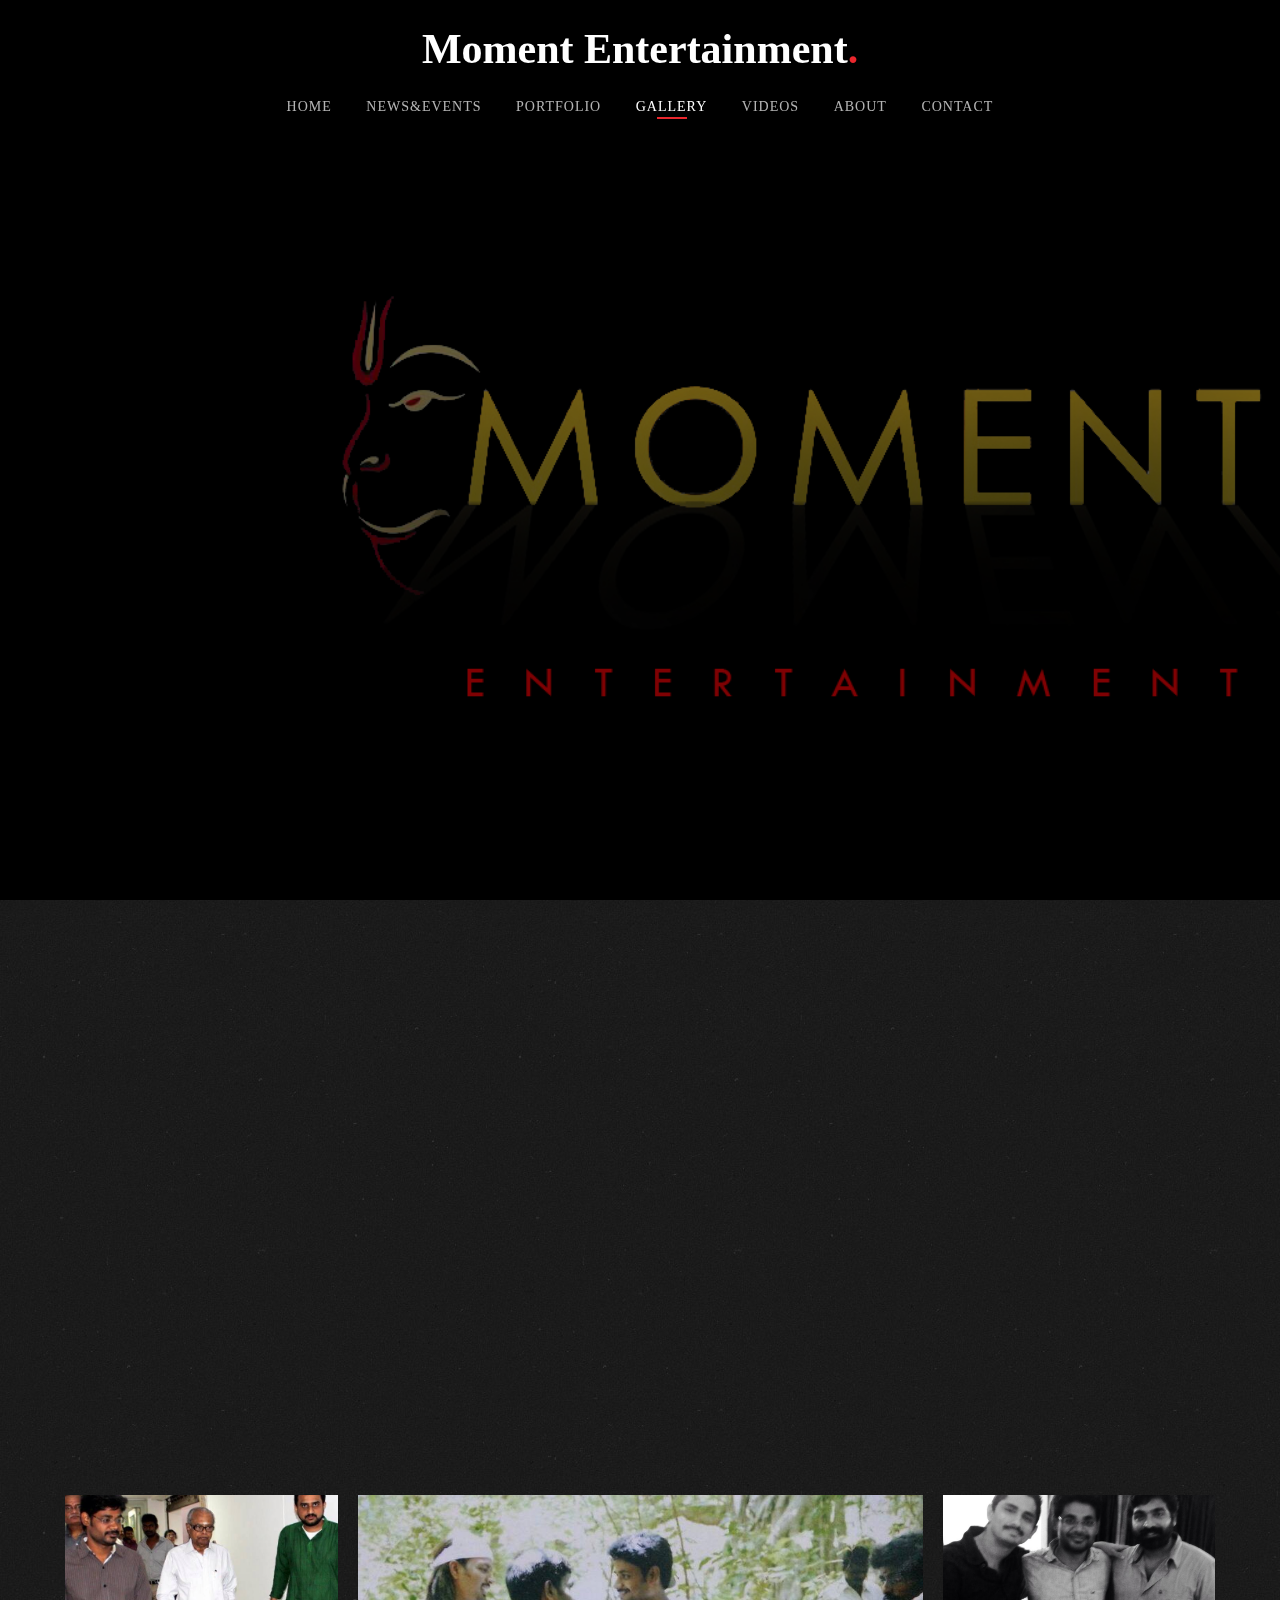
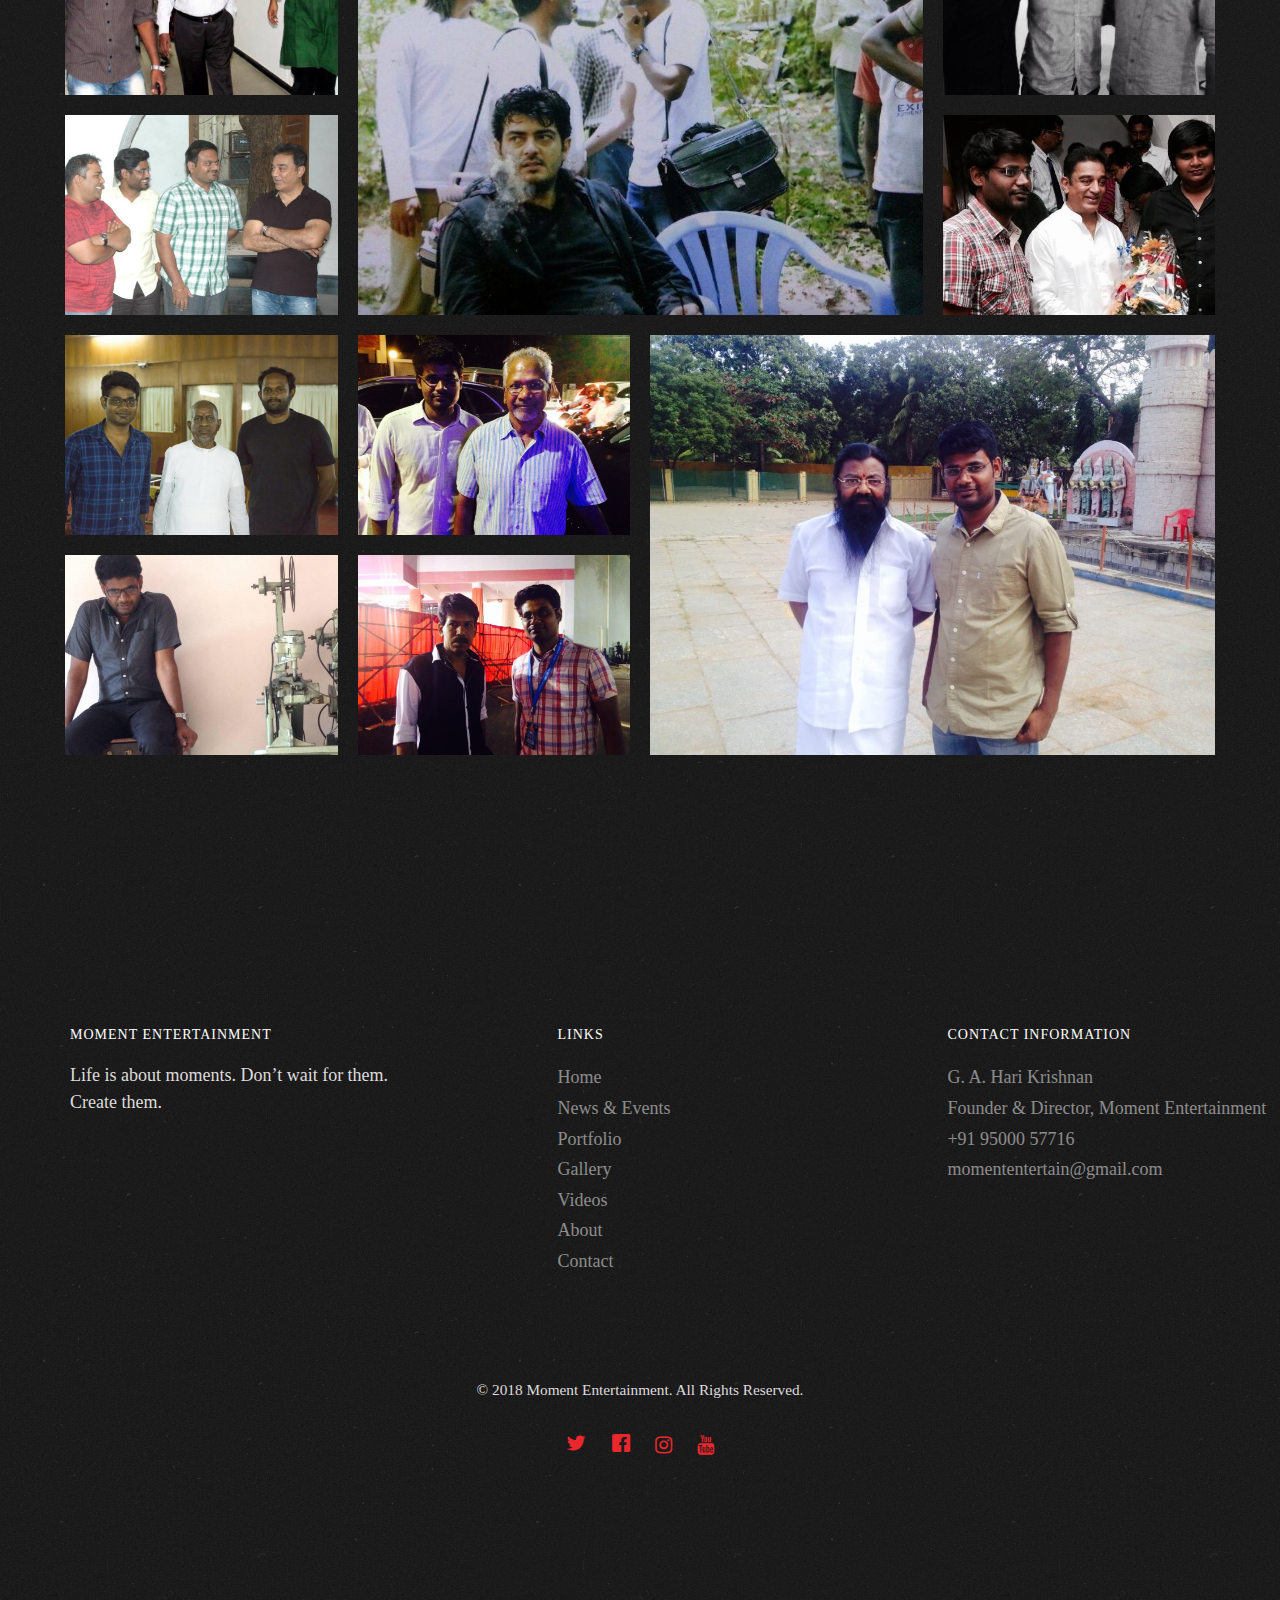
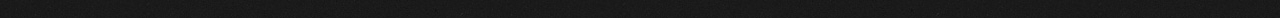
<file: gallery.html>
<!DOCTYPE HTML>
<html>
	<head>
	<meta charset="utf-8">
	<meta http-equiv="X-UA-Compatible" content="IE=edge">
	<title>Moment Entertainment</title>
	<meta name="viewport" content="width=device-width, initial-scale=1">
	<meta name="description" content="Free HTML5 Website Template by freehtml5.co" />
	<meta name="keywords" content="free website templates, free html5, free template, free bootstrap, free website template, html5, css3, mobile first, responsive" />
	<meta name="author" content="freehtml5.co" />

	<!-- 
	//////////////////////////////////////////////////////

	FREE HTML5 TEMPLATE 
	DESIGNED & DEVELOPED by FreeHTML5.co
		
	Website: 		http://freehtml5.co/
	Email: 			info@freehtml5.co
	Twitter: 		http://twitter.com/fh5co
	Facebook: 		https://www.facebook.com/fh5co

	//////////////////////////////////////////////////////
	 -->

  	<!-- Facebook and Twitter integration -->
	<meta property="og:title" content=""/>
	<meta property="og:image" content=""/>
	<meta property="og:url" content=""/>
	<meta property="og:site_name" content=""/>
	<meta property="og:description" content=""/>
	<meta name="twitter:title" content="" />
	<meta name="twitter:image" content="" />
	<meta name="twitter:url" content="" />
	<meta name="twitter:card" content="" />

	<link href="https://fonts.googleapis.com/css?family=Cormorant+Garamond:300,300i,400,400i,500,600i,700" rel="stylesheet">
	<link href="https://fonts.googleapis.com/css?family=Satisfy" rel="stylesheet">
	
	<!-- Animate.css -->
	<link rel="stylesheet" href="css/animate.css">
	<!-- Icomoon Icon Fonts-->
	<link rel="stylesheet" href="css/icomoon.css">
	<!-- Bootstrap  -->
	<link rel="stylesheet" href="css/bootstrap.css">

	<!-- Flexslider  -->
	<link rel="stylesheet" href="css/flexslider.css">

	<!-- Theme style  -->
	<link rel="stylesheet" href="css/style.css">
	<link rel="stylesheet" href="https://cdnjs.cloudflare.com/ajax/libs/font-awesome/4.7.0/css/font-awesome.min.css">
	<!-- Modernizr JS -->
	<script src="js/modernizr-2.6.2.min.js"></script>
	<!-- FOR IE9 below -->
	<!--[if lt IE 9]>
	<script src="js/respond.min.js"></script>
	<![endif]-->

	</head>
	<body>
		
	<div class="fh5co-loader"></div>
	
	<div id="page">
		<nav class="fh5co-nav" role="navigation">
			<!-- <div class="top-menu"> -->
			<div class="container">
				<div class="row">
					<div class="col-xs-12 text-center logo-wrap">
						<div id="fh5co-logo"><a href="index.html">Moment Entertainment<span>.</span></a></div>
					</div>
					<div class="col-xs-12 text-center menu-1 menu-wrap">
						<ul>
							<li ><a href="index.html">Home</a></li>
							<li><a href="news.html">NEWS&EVENTS</a></li>
							<!-- <li class="has-dropdown">
								<a href="gallery.html">Gallery</a>
								<ul class="dropdown">
									<li><a href="#">Events</a></li>
									<li><a href="#">Food</a></li>
									<li><a href="#">Coffees</a></li>
								</ul>
							</li> -->
							<li><a href="portfolio.html">PORTFOLIO</a></li>
							<li class="active"><a href="gallery.html">GALLERY</a></li>
							<li><a href="videos.html">VIDEOS</a></li>
							<li><a href="about.html">About</a></li>
							<li><a href="contact.html">Contact</a></li>
						</ul>
					</div>
				</div>

			</div>
			<!-- </div> -->
		</nav>

	<header id="fh5co-header" class="fh5co-cover js-fullheight" role="banner" style="background-image: url(images/momentlogo.jpg);" data-stellar-background-ratio="0.5">
		<div class="overlay"></div>
		<div class="container">
			<div class="row">
				<div class="col-md-12 text-center">
					<div class="display-t js-fullheight">
						<div class="display-tc js-fullheight animate-box" data-animate-effect="fadeIn">
							<h2>See <em>Our</em> Gallery</h2>
						</div>
					</div>
				</div>
			</div>
		</div>
	</header>

	
	<div id="fh5co-gallery" class="fh5co-section">
		<div class="container">
			<div class="row">
				<div class="col-md-12 fh5co-heading animate-box">
					<h2>Our Gallery</h2>
					<div class="row">
						<div class="col-md-6">
							<p>Moment Entertainment believes that the key to their success so far in the world of film production lies in the fact that they never accept to work on a script that they do not like. By only choosing scripts which they believe in and feel a certain connection to they are that much more keen to help bring that story to the screen in a manner that will allow for the greatest creative and financial profit. Hence, Moment Entertainment will only agree to work on a project after reading a film’s script and deciding whether it is in the best interest of that producer/director team and Moment to join hands.</p>
						</div>
					</div>
				</div>
				

				<div class="col-md-3 col-sm-3 fh5co-gallery_item">
					<div class="fh5co-bg-img" style="background-image: url(images/1.jpg);" data-trigger="zoomerang"></div>
					<div class="fh5co-bg-img" style="background-image: url(images/2.jpg);" data-trigger="zoomerang"></div>
				</div>
				<div class="col-md-6 col-sm-6 fh5co-gallery_item">
					<div class="fh5co-bg-img fh5co-gallery_big" style="background-image: url(images/10.jpg);" data-trigger="zoomerang"></div>
				</div>
				<div class="col-md-3 col-sm-3 fh5co-gallery_item">
					<div class="fh5co-bg-img" style="background-image: url(images/3.jpg);" data-trigger="zoomerang"></div>
					<div class="fh5co-bg-img" style="background-image: url(images/4.jpg);" data-trigger="zoomerang"></div>
				</div>

				<div class="col-md-3 col-sm-3 fh5co-gallery_item">
					<div class="fh5co-bg-img" style="background-image: url(images/5.jpg);" data-trigger="zoomerang"></div>
					<div class="fh5co-bg-img" style="background-image: url(images/6.jpg);" data-trigger="zoomerang"></div>
				</div>
				<div class="col-md-3 col-sm-3 fh5co-gallery_item">
					<div class="fh5co-bg-img" style="background-image: url(images/7.jpg);" data-trigger="zoomerang"></div>
					<div class="fh5co-bg-img" style="background-image: url(images/8.jpg);" data-trigger="zoomerang"></div>
				</div>
				<div class="col-md-6 col-sm-6 fh5co-gallery_item">
					<div class="fh5co-bg-img fh5co-gallery_big" style="background-image: url(images/11.jpg);" data-trigger="zoomerang"></div>
				</div>
				<!-- <div class="col-md-3 col-sm-3 fh5co-gallery_item">
					<div class="fh5co-bg-img" style="background-image: url(images/12.jpg);" data-trigger="zoomerang"></div>
					<div class="fh5co-bg-img" style="background-image: url(images/13.jpg);" data-trigger="zoomerang"></div>
				</div> -->

				<!-- <div class="col-md-3 col-sm-3 fh5co-gallery_item">
					<div class="fh5co-bg-img" style="background-image: url(images/gallery_1.jpeg);" data-trigger="zoomerang"></div>
					<div class="fh5co-bg-img" style="background-image: url(images/gallery_2.jpeg);" data-trigger="zoomerang"></div>
				</div>
				<div class="col-md-6 col-sm-6 fh5co-gallery_item">
					<div class="fh5co-bg-img fh5co-gallery_big" style="background-image: url(images/gallery_8.jpeg);" data-trigger="zoomerang"></div>
				</div>
				<div class="col-md-3 col-sm-3 fh5co-gallery_item">
					<div class="fh5co-bg-img" style="background-image: url(images/gallery_4.jpeg);" data-trigger="zoomerang"></div>
					<div class="fh5co-bg-img" style="background-image: url(images/gallery_5.jpeg);" data-trigger="zoomerang"></div>
				</div>

				<div class="col-md-3 col-sm-3 fh5co-gallery_item">
					<div class="fh5co-bg-img" style="background-image: url(images/gallery_5.jpeg);" data-trigger="zoomerang"></div>
					<div class="fh5co-bg-img" style="background-image: url(images/gallery_6.jpeg);" data-trigger="zoomerang"></div>
				</div>
				<div class="col-md-3 col-sm-3 fh5co-gallery_item">
					<div class="fh5co-bg-img" style="background-image: url(images/gallery_7.jpeg);" data-trigger="zoomerang"></div>
					<div class="fh5co-bg-img" style="background-image: url(images/gallery_8.jpeg);" data-trigger="zoomerang"></div>
				</div>
				<div class="col-md-6 col-sm-6 fh5co-gallery_item">
					<div class="fh5co-bg-img fh5co-gallery_big" style="background-image: url(images/gallery_9.jpeg);" data-trigger="zoomerang"></div>
				</div> -->
			</div>
		</div>
	</div>
<!-- 
	<div id="fh5co-featured-testimony" class="fh5co-section">
		<div class="container">
			<div class="row">
				<div class="col-md-12 fh5co-heading animate-box">
					<h2>Testimony</h2>
					<div class="row">
						<div class="col-md-6">
							<p>Lorem ipsum dolor sit amet, consectetur adipisicing elit. Reiciendis ab debitis sit itaque totam, a maiores nihil, nulla magnam porro minima officiis! Doloribus aliquam voluptates corporis et tempora consequuntur ipsam, itaque, nesciunt similique commodi omnis.</p>
						</div>
					</div>
				</div>

				<div class="col-md-5 animate-box img-to-responsive animate-box" data-animate-effect="fadeInLeft">
						<img src="images/person_1.jpg" alt="">
				</div>
				<div class="col-md-7 animate-box" data-animate-effect="fadeInRight">
					<blockquote>
						<p> &ldquo; Quantum ipsum dolor sit amet, consectetur adipisicing elit. Reiciendis ab debitis sit itaque totam, a maiores nihil, nulla magnam porro minima officiis! Doloribus aliquam voluptates corporis et tempora consequuntur ipsam. &rdquo;</p>
						<p class="author"><cite>&mdash; Jane Smith</cite></p>
					</blockquote>
				</div>
			</div>
		</div>
	</div>
	
	<div id="fh5co-started" class="fh5co-section animate-box" style="background-image: url(images/hero_1.jpeg);" data-stellar-background-ratio="0.5">
		<div class="overlay"></div>
		<div class="container">
			<div class="row animate-box">
				<div class="col-md-8 col-md-offset-2 text-center fh5co-heading">
					<h2>Book a Table</h2>
					<p>Lorem ipsum dolor sit amet, consectetur adipisicing elit. Recusandae enim quae vitae cupiditate, sequi quam ea id dolor reiciendis consectetur repudiandae. Rem quam, repellendus veniam ipsa fuga maxime odio? Eaque!</p>
					<p><a href="mailto:info@yourdomainname.com" class="btn btn-primary btn-outline">Contact Us</a></p>
				</div>
			</div>
		</div>
	</div> -->

	<footer id="fh5co-footer" role="contentinfo" class="fh5co-section">
		<div class="container">
			<div class="row row-pb-md">
				<div class="col-md-4 fh5co-widget">
					<h4>Moment Entertainment</h4>
					<p>Life is about moments. Don’t wait for them. Create them.</p>
				</div>
				<div class="col-md-4 col-md-push-1 fh5co-widget">
					<h4>Links</h4>
					<ul class="fh5co-footer-links">
						<li class="active"><a href="index.html">Home</a></li>
						<li><a href="news.html">News & Events</a></li>
						<li><a href="portfolio.html">Portfolio</a></li>
						<li><a href="gallery.html">Gallery</a></li>
						<li><a href="reservation.html">Videos</a></li>
						<li><a href="about.html">About</a></li>
						<li><a href="contact.html">Contact</a></li>
					</ul>
				</div>

				<!-- <div class="col-md-2 col-md-push-1 fh5co-widget">
					<h4>Categories</h4>
					<ul class="fh5co-footer-links">
						<li><a href="#">Landing Page</a></li>
						<li><a href="#">Real Estate</a></li>
						<li><a href="#">Personal</a></li>
						<li><a href="#">Business</a></li>
						<li><a href="#">e-Commerce</a></li>
					</ul>
				</div> -->

				<div class="col-md-4 col-md-push-1 fh5co-widget">
					<h4>Contact Information</h4>
					<ul class="fh5co-footer-links">
						<li>G. A. Hari Krishnan</li> 
						<li>Founder & Director, Moment Entertainment</li> 
						<li><a href="tel://95000 57716">+91 95000 57716</a></li>
						<li><a href="momententertain@gmail.com">momententertain@gmail.com</a></li>
					</ul>
				</div>

			</div>
			<div class="row copyright">
				<div class="col-md-12 text-center">
					<p>
						<small class="block">&copy; 2018 Moment Entertainment. All Rights Reserved.</small>
						<!-- <small class="block">Designed by <a href="http://freehtml5.co/" target="_blank">FreeHTML5.co</a> Demo Images: <a href="http://unsplash.co/" target="_blank">Unsplash</a></small> -->
					</p>
					<p>
						<ul class="fh5co-social-icons">
							<li><a href="#"><i class="icon-twitter2"></i></a></li>
							<li><a href="https://www.facebook.com/MomentHari"><i class="icon-facebook2"></i></a></li>
							<li><a href="#"><i class="fa fa-instagram"></i></a></li>
							<li><a href="https://www.youtube.com/channel/UCSHSDVgVd58oce_SREoW-TA?view_as=subscriber"><i class="fa fa-youtube"></i></a></li>
						</ul>
					</p>
				</div>
			</div>

		</div>
	</footer>
	</div>

	<div class="gototop js-top">
		<a href="#" class="js-gotop"><i class="icon-arrow-up22"></i></a>
	</div>
	
	<!-- jQuery -->
	<script src="js/jquery.min.js"></script>
	<!-- jQuery Easing -->
	<script src="js/jquery.easing.1.3.js"></script>
	<!-- Bootstrap -->
	<script src="js/bootstrap.min.js"></script>
	<!-- Waypoints -->
	<script src="js/jquery.waypoints.min.js"></script>
	<!-- Waypoints -->
	<script src="js/jquery.stellar.min.js"></script>
	<!-- Flexslider -->
	<script src="js/jquery.flexslider-min.js"></script>
	<script src="js/zoomerang.js"></script>
	<!-- Main -->
	<script src="js/main.js"></script>

	<script>
		Zoomerang
      .config({
        maxHeight: 600,
        maxWidth: 900,
        bgColor: '#000',
        bgOpacity: .85
      })
      .listen('[data-trigger="zoomerang"]')
	</script>

	</body>
</html>
</file>
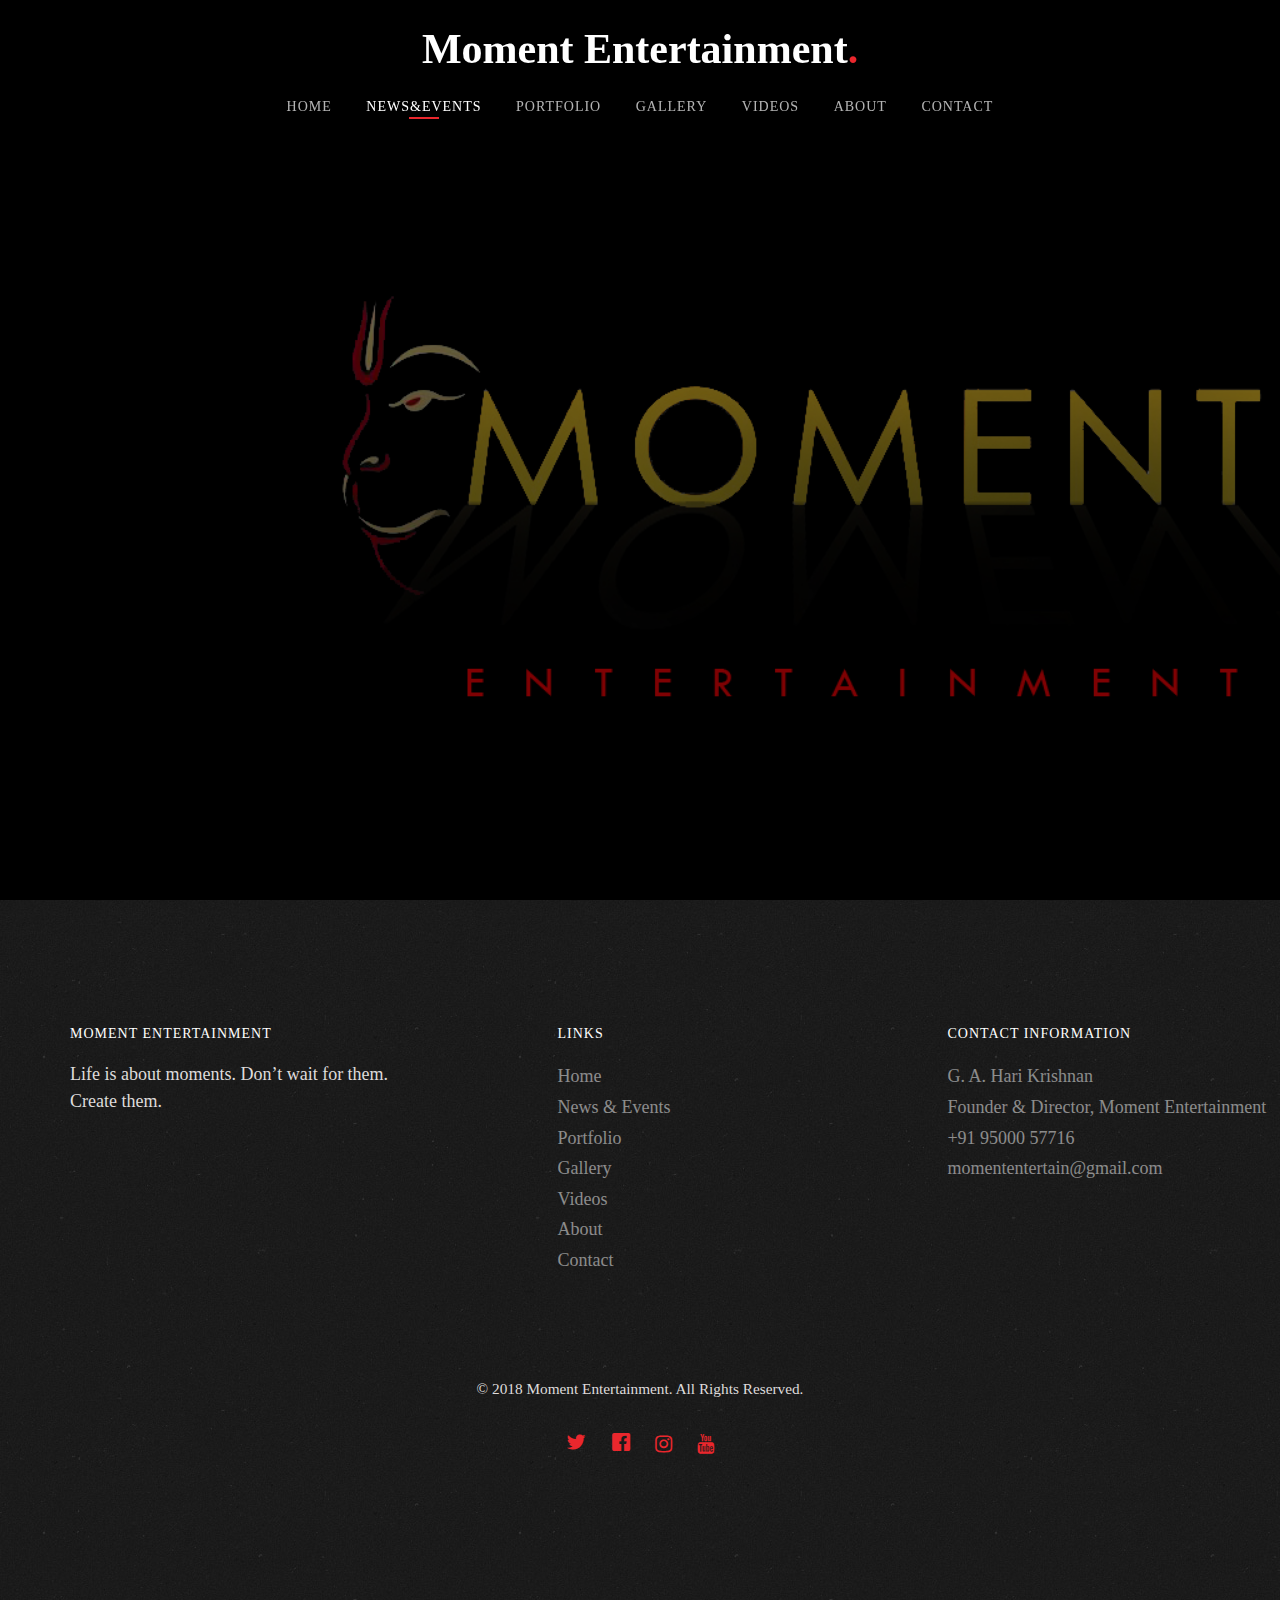
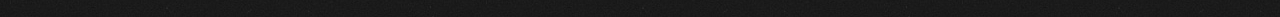
<file: news.html>
<!DOCTYPE HTML>
<html>
	<head>
	<meta charset="utf-8">
	<meta http-equiv="X-UA-Compatible" content="IE=edge">
	<title>Moment Entertainment</title>
	<meta name="viewport" content="width=device-width, initial-scale=1">
	<meta name="description" content="Free HTML5 Website Template by freehtml5.co" />
	<meta name="keywords" content="free website templates, free html5, free template, free bootstrap, free website template, html5, css3, mobile first, responsive" />
	<meta name="author" content="freehtml5.co" />

	<!-- 
	//////////////////////////////////////////////////////

	FREE HTML5 TEMPLATE 
	DESIGNED & DEVELOPED by FreeHTML5.co
		
	Website: 		http://freehtml5.co/
	Email: 			info@freehtml5.co
	Twitter: 		http://twitter.com/fh5co
	Facebook: 		https://www.facebook.com/fh5co

	//////////////////////////////////////////////////////
	 -->

  	<!-- Facebook and Twitter integration -->
	<meta property="og:title" content=""/>
	<meta property="og:image" content=""/>
	<meta property="og:url" content=""/>
	<meta property="og:site_name" content=""/>
	<meta property="og:description" content=""/>
	<meta name="twitter:title" content="" />
	<meta name="twitter:image" content="" />
	<meta name="twitter:url" content="" />
	<meta name="twitter:card" content="" />

	<link href="https://fonts.googleapis.com/css?family=Cormorant+Garamond:300,300i,400,400i,500,600i,700" rel="stylesheet">
	<link href="https://fonts.googleapis.com/css?family=Satisfy" rel="stylesheet">
	
	<!-- Animate.css -->
	<link rel="stylesheet" href="css/animate.css">
	<!-- Icomoon Icon Fonts-->
	<link rel="stylesheet" href="css/icomoon.css">
	<!-- Bootstrap  -->
	<link rel="stylesheet" href="css/bootstrap.css">
	<!-- Flexslider  -->
	<link rel="stylesheet" href="css/flexslider.css">

	<!-- Theme style  -->
	<link rel="stylesheet" href="css/style.css">
	<link rel="stylesheet" href="https://cdnjs.cloudflare.com/ajax/libs/font-awesome/4.7.0/css/font-awesome.min.css">
	<!-- Modernizr JS -->
	<script src="js/modernizr-2.6.2.min.js"></script>
	<!-- FOR IE9 below -->
	<!--[if lt IE 9]>
	<script src="js/respond.min.js"></script>
	<![endif]-->

	</head>
	<body>
		
	<div class="fh5co-loader"></div>
	
	<div id="page">
		<nav class="fh5co-nav" role="navigation">
			<!-- <div class="top-menu"> -->
			<div class="container">
				<div class="row">
					<div class="col-xs-12 text-center logo-wrap">
						<div id="fh5co-logo"><a href="index.html">Moment Entertainment<span>.</span></a></div>
					</div>
					<div class="col-xs-12 text-center menu-1 menu-wrap">
						<ul>
							<li ><a href="index.html">Home</a></li>
							<li class="active"><a href="news.html">NEWS&EVENTS</a></li>
							<!-- <li class="has-dropdown">
								<a href="gallery.html">Gallery</a>
								<ul class="dropdown">
									<li><a href="#">Events</a></li>
									<li><a href="#">Food</a></li>
									<li><a href="#">Coffees</a></li>
								</ul>
							</li> -->
							<li><a href="portfolio.html">PORTFOLIO</a></li>
							<li><a href="gallery.html">GALLERY</a></li>
							<li><a href="videos.html">VIDEOS</a></li>
							<li><a href="about.html">About</a></li>
							<li><a href="contact.html">Contact</a></li>
						</ul>
					</div>
				</div>

			</div>
			<!-- </div> -->
		</nav>

	<header id="fh5co-header" class="fh5co-cover js-fullheight" role="banner" style="background-image: url(images/momentlogo.jpg);" data-stellar-background-ratio="0.5">
		<div class="overlay"></div>
		<div class="container">
			<div class="row">
				<div class="col-md-12 text-center">
					<div class="display-t js-fullheight">
						<div class="display-tc js-fullheight animate-box" data-animate-effect="fadeIn">
							<h2>See <em>Our</em> News</h2>
						</div>
					</div>
				</div>
			</div>
		</div>
	</header>

	

	<!-- <div id="fh5co-featured-testimony" class="fh5co-section">
		<div class="container">
			<div class="row">
				<div class="col-md-12 fh5co-heading animate-box">
					<h2>Testimony</h2>
					<div class="row">
						<div class="col-md-6">
							<p>Lorem ipsum dolor sit amet, consectetur adipisicing elit. Reiciendis ab debitis sit itaque totam, a maiores nihil, nulla magnam porro minima officiis! Doloribus aliquam voluptates corporis et tempora consequuntur ipsam, itaque, nesciunt similique commodi omnis.</p>
						</div>
					</div>
				</div>

				<div class="col-md-5 animate-box img-to-responsive">
						<img src="images/person_1.jpg" alt="">
				</div>
				<div class="col-md-7 animate-box">
					<blockquote>
						<p> &ldquo; Quantum ipsum dolor sit amet, consectetur adipisicing elit. Reiciendis ab debitis sit itaque totam, a maiores nihil, nulla magnam porro minima officiis! Doloribus aliquam voluptates corporis et tempora consequuntur ipsam. &rdquo;</p>
						<p class="author"><cite>&mdash; Jane Smith</cite></p>
					</blockquote>
				</div>
			</div>
		</div>
	</div>

	
	<div id="fh5co-started" class="fh5co-section animate-box" style="background-image: url(images/hero_1.jpeg);" data-stellar-background-ratio="0.5">
		<div class="overlay"></div>
		<div class="container">
			<div class="row animate-box">
				<div class="col-md-8 col-md-offset-2 text-center fh5co-heading">
					<h2>Book a Table</h2>
					<p>Lorem ipsum dolor sit amet, consectetur adipisicing elit. Recusandae enim quae vitae cupiditate, sequi quam ea id dolor reiciendis consectetur repudiandae. Rem quam, repellendus veniam ipsa fuga maxime odio? Eaque!</p>
					<p><a href="reservation.html" class="btn btn-primary btn-outline">Book Now</a></p>
				</div>
			</div>
		</div>
	</div> -->

	<footer id="fh5co-footer" role="contentinfo" class="fh5co-section">
		<div class="container">
			<div class="row row-pb-md">
				<div class="col-md-4 fh5co-widget">
					<h4>Moment Entertainment</h4>
					<p>Life is about moments. Don’t wait for them. Create them.</p>
				</div>
				<div class="col-md-4 col-md-push-1 fh5co-widget">
					<h4>Links</h4>
					<ul class="fh5co-footer-links">
						<li class="active"><a href="index.html">Home</a></li>
						<li><a href="news.html">News & Events</a></li>
						<li><a href="portfolio.html">Portfolio</a></li>
						<li><a href="gallery.html">Gallery</a></li>
						<li><a href="reservation.html">Videos</a></li>
						<li><a href="about.html">About</a></li>
						<li><a href="contact.html">Contact</a></li>
					</ul>
				</div>

				<!-- <div class="col-md-2 col-md-push-1 fh5co-widget">
					<h4>Categories</h4>
					<ul class="fh5co-footer-links">
						<li><a href="#">Landing Page</a></li>
						<li><a href="#">Real Estate</a></li>
						<li><a href="#">Personal</a></li>
						<li><a href="#">Business</a></li>
						<li><a href="#">e-Commerce</a></li>
					</ul>
				</div> -->

				<div class="col-md-4 col-md-push-1 fh5co-widget">
					<h4>Contact Information</h4>
					<ul class="fh5co-footer-links">
						<li>G. A. Hari Krishnan</li> 
						<li>Founder & Director, Moment Entertainment</li> 
						<li><a href="tel://95000 57716">+91 95000 57716</a></li>
						<li><a href="momententertain@gmail.com">momententertain@gmail.com</a></li>
					</ul>
				</div>

			</div>
			<div class="row copyright">
				<div class="col-md-12 text-center">
					<p>
						<small class="block">&copy; 2018 Moment Entertainment. All Rights Reserved.</small>
						<!-- <small class="block">Designed by <a href="http://freehtml5.co/" target="_blank">FreeHTML5.co</a> Demo Images: <a href="http://unsplash.co/" target="_blank">Unsplash</a></small> -->
					</p>
					<p>
						<ul class="fh5co-social-icons">
							<li><a href="#"><i class="icon-twitter2"></i></a></li>
							<li><a href="https://www.facebook.com/MomentHari"><i class="icon-facebook2"></i></a></li>
							<li><a href="#"><i class="fa fa-instagram"></i></a></li>
							<li><a href="https://www.youtube.com/channel/UCSHSDVgVd58oce_SREoW-TA?view_as=subscriber"><i class="fa fa-youtube"></i></a></li>
						</ul>
					</p>
				</div>
			</div>

		</div>
	</footer>

	</div>

	<div class="gototop js-top">
		<a href="#" class="js-gotop"><i class="icon-arrow-up22"></i></a>
	</div>
	
	<!-- jQuery -->
	<script src="js/jquery.min.js"></script>
	<!-- jQuery Easing -->
	<script src="js/jquery.easing.1.3.js"></script>
	<!-- Bootstrap -->
	<script src="js/bootstrap.min.js"></script>
	<!-- Waypoints -->
	<script src="js/jquery.waypoints.min.js"></script>
	<!-- Waypoints -->
	<script src="js/jquery.stellar.min.js"></script>
	<!-- Flexslider -->
	<script src="js/jquery.flexslider-min.js"></script>
	<!-- Main -->
	<script src="js/main.js"></script>

	</body>
</html>
</file>
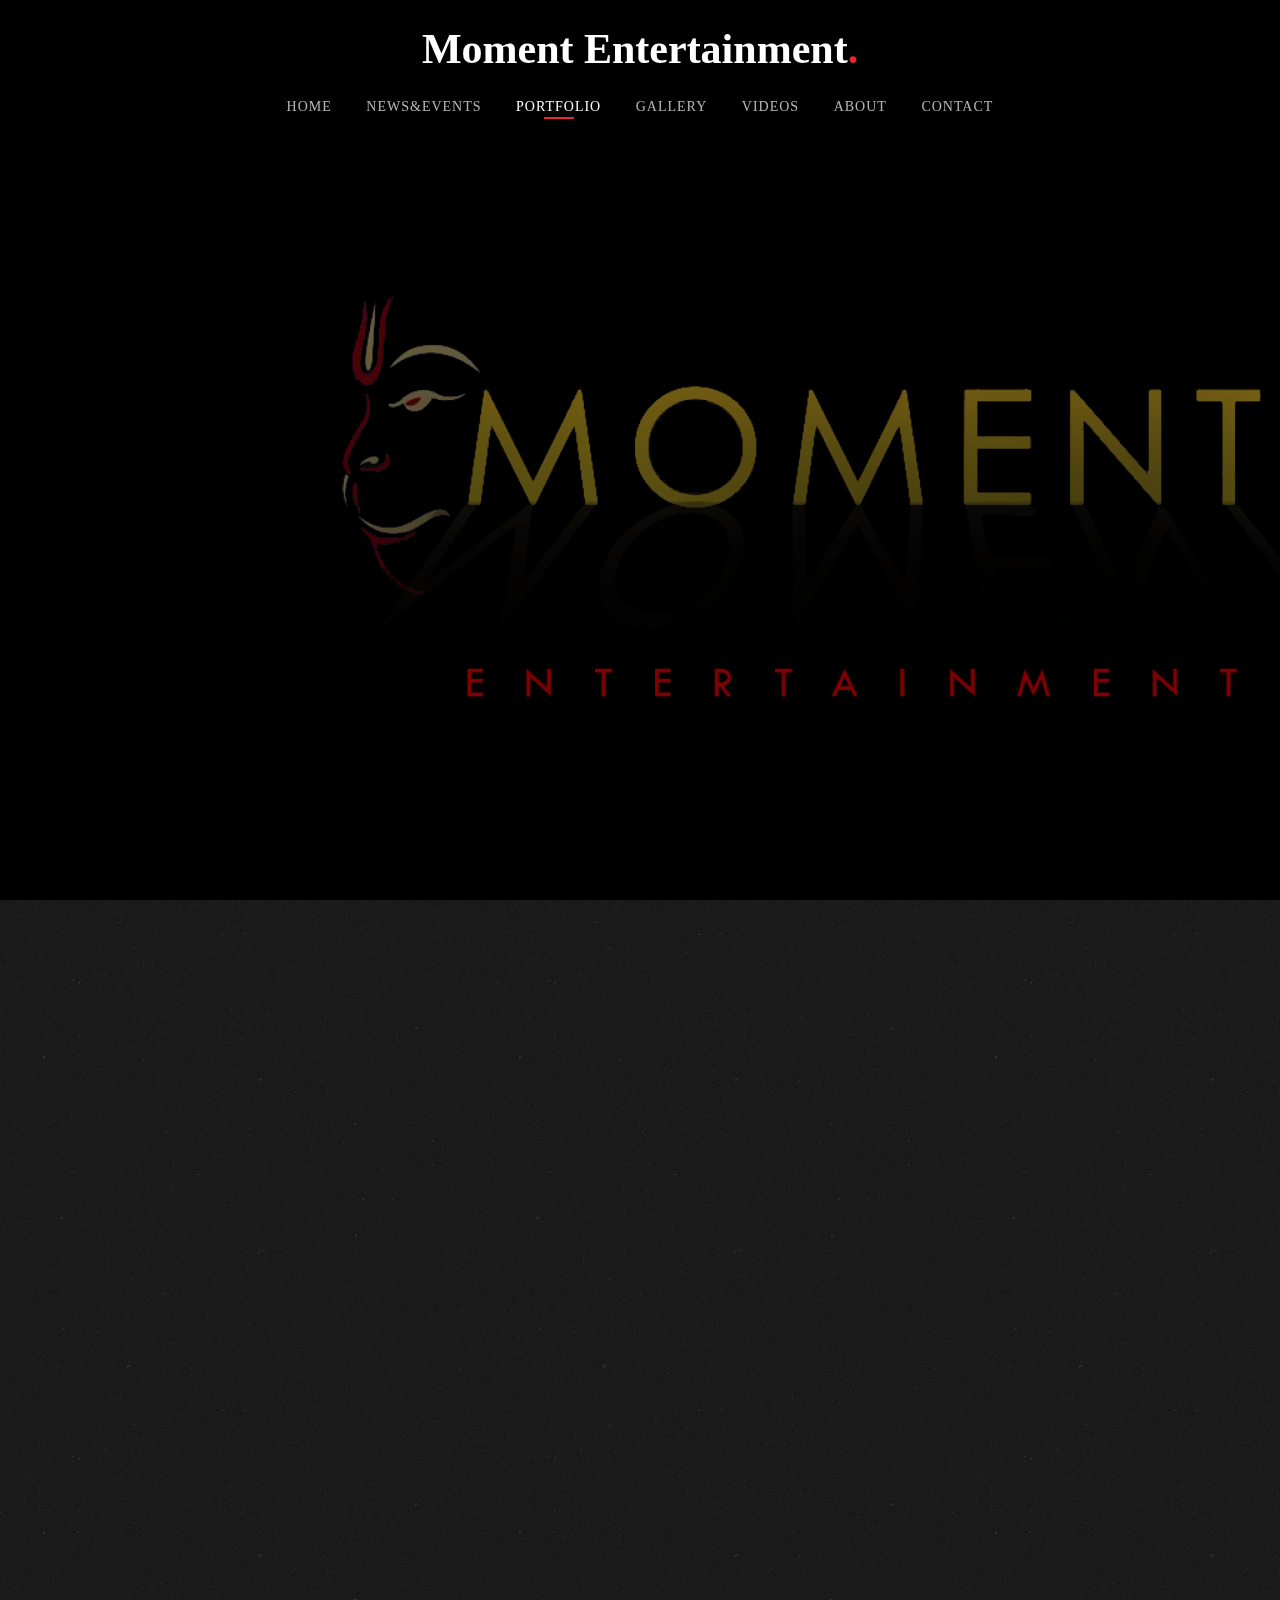
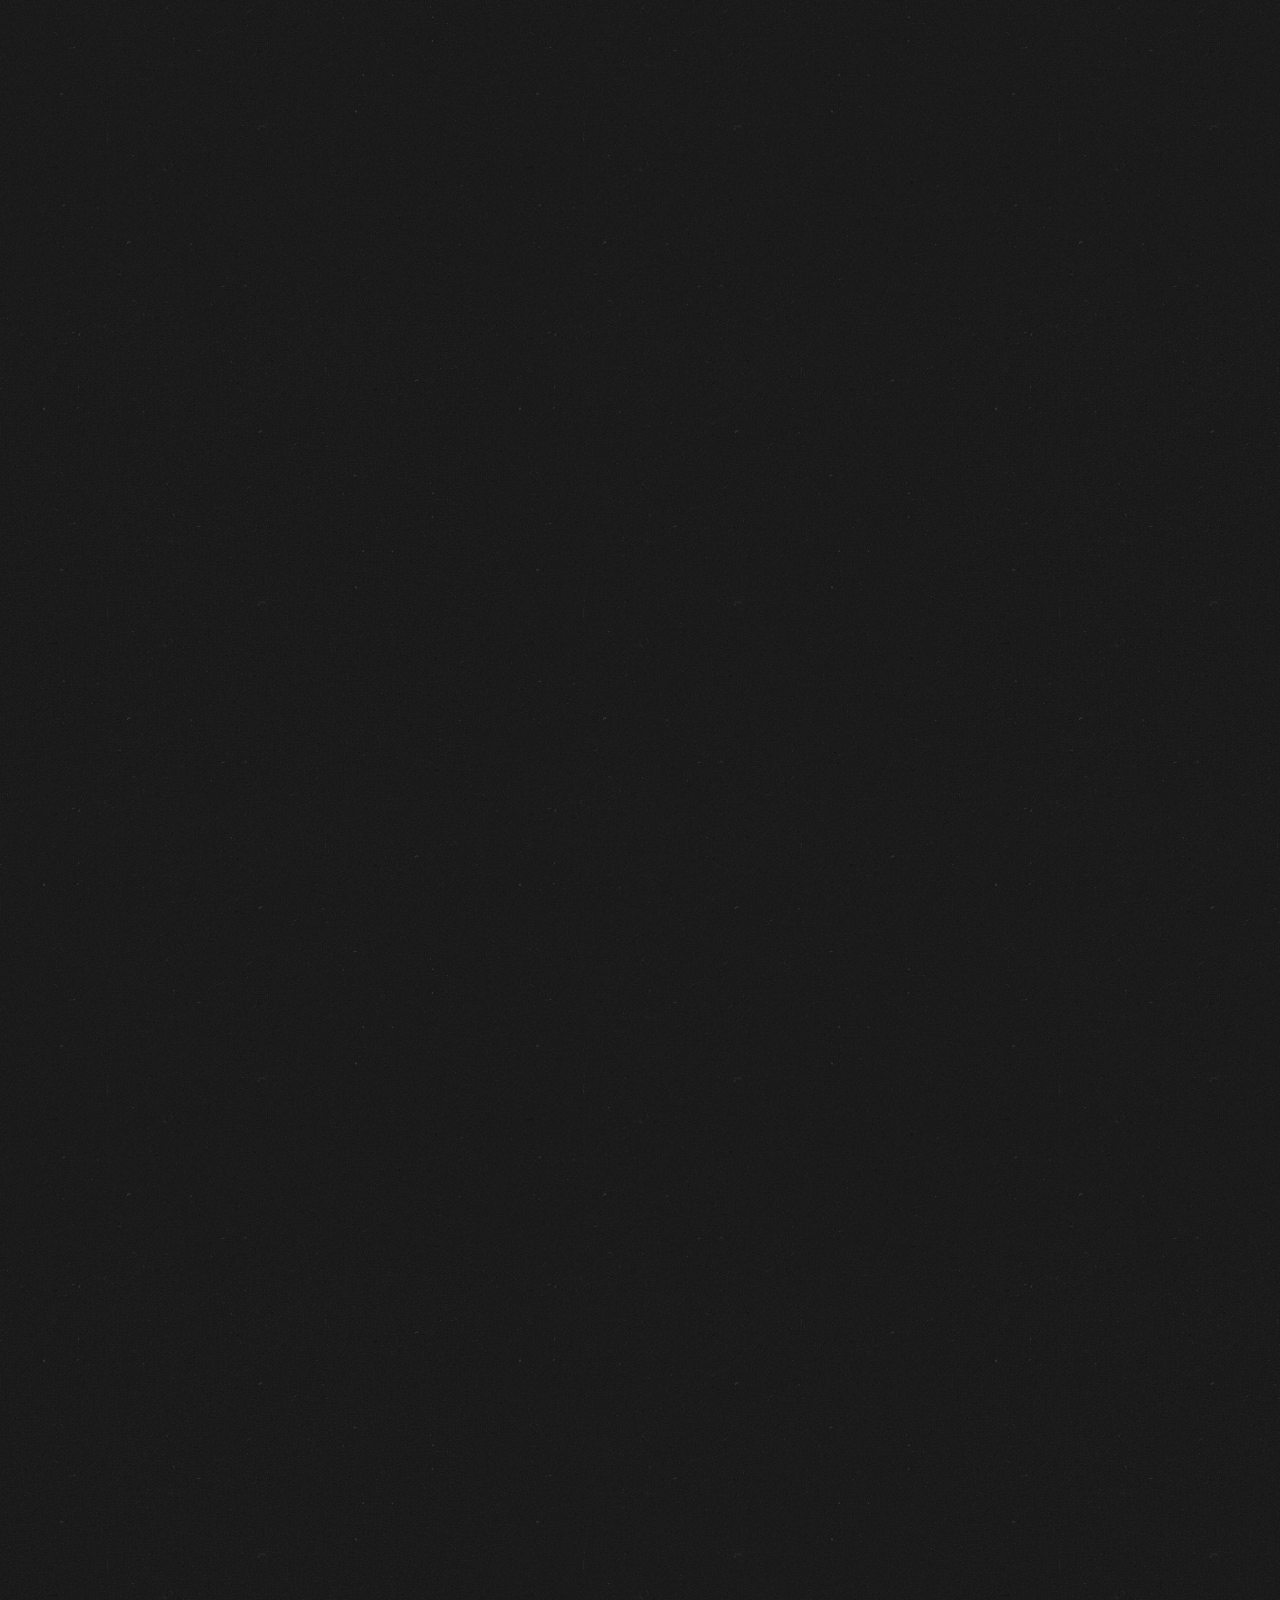
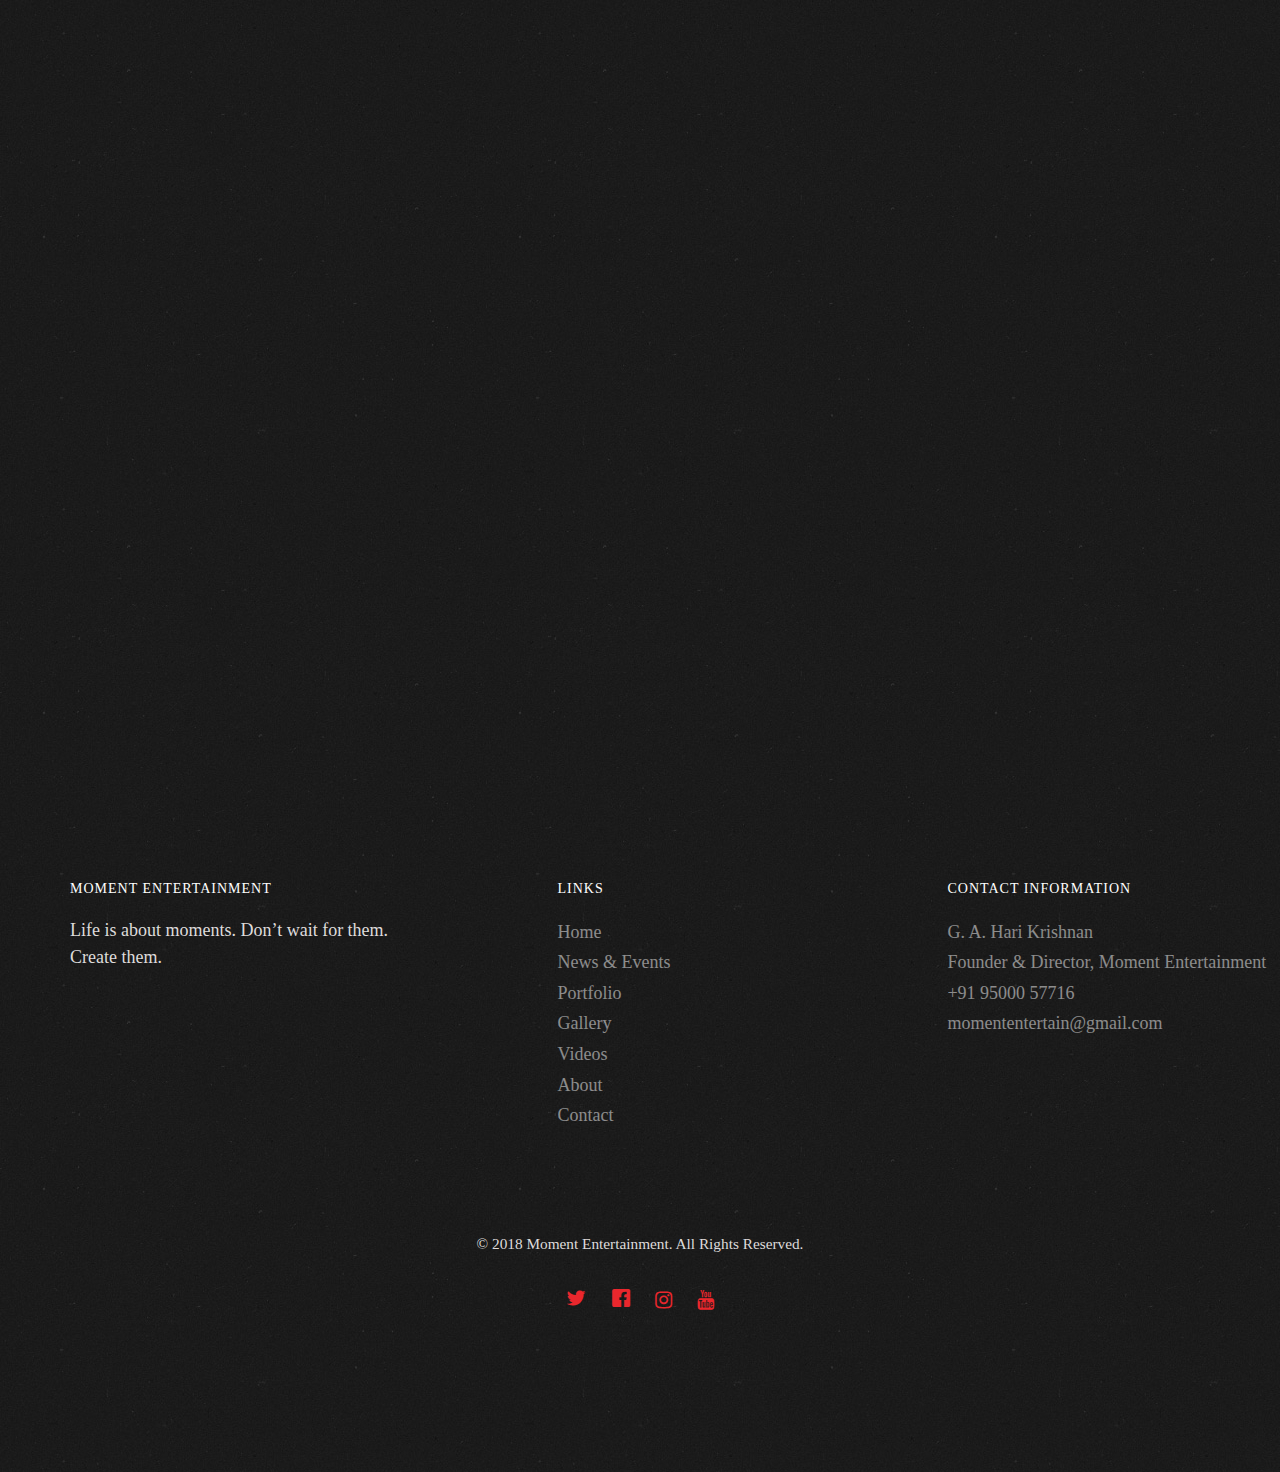
<file: portfolio.html>
<!DOCTYPE HTML>
<html>
	<head>
	<meta charset="utf-8">
	<meta http-equiv="X-UA-Compatible" content="IE=edge">
	<title>Moment Entertainment</title>
	<meta name="viewport" content="width=device-width, initial-scale=1">
	<meta name="description" content="Free HTML5 Website Template by freehtml5.co" />
	<meta name="keywords" content="free website templates, free html5, free template, free bootstrap, free website template, html5, css3, mobile first, responsive" />
	<meta name="author" content="freehtml5.co" />

	<!-- 
	//////////////////////////////////////////////////////

	FREE HTML5 TEMPLATE 
	DESIGNED & DEVELOPED by FreeHTML5.co
		
	Website: 		http://freehtml5.co/
	Email: 			info@freehtml5.co
	Twitter: 		http://twitter.com/fh5co
	Facebook: 		https://www.facebook.com/fh5co

	//////////////////////////////////////////////////////
	 -->

  	<!-- Facebook and Twitter integration -->
	<meta property="og:title" content=""/>
	<meta property="og:image" content=""/>
	<meta property="og:url" content=""/>
	<meta property="og:site_name" content=""/>
	<meta property="og:description" content=""/>
	<meta name="twitter:title" content="" />
	<meta name="twitter:image" content="" />
	<meta name="twitter:url" content="" />
	<meta name="twitter:card" content="" />

	<link href="https://fonts.googleapis.com/css?family=Cormorant+Garamond:300,300i,400,400i,500,600i,700" rel="stylesheet">
	<link href="https://fonts.googleapis.com/css?family=Satisfy" rel="stylesheet">
	
	<!-- Animate.css -->
	<link rel="stylesheet" href="css/animate.css">
	<!-- Icomoon Icon Fonts-->
	<link rel="stylesheet" href="css/icomoon.css">
	<!-- Bootstrap  -->
	<link rel="stylesheet" href="css/bootstrap.css">
	<!-- Flexslider  -->
	<link rel="stylesheet" href="css/flexslider.css">

	<!-- Theme style  -->
	<link rel="stylesheet" href="css/style.css">
	<link rel="stylesheet" href="https://cdnjs.cloudflare.com/ajax/libs/font-awesome/4.7.0/css/font-awesome.min.css">
	<!-- Modernizr JS -->
	<script src="js/modernizr-2.6.2.min.js"></script>
	<!-- FOR IE9 below -->
	<!--[if lt IE 9]>
	<script src="js/respond.min.js"></script>
	<![endif]-->

	</head>
	<body>
		
	<div class="fh5co-loader"></div>
	
	<div id="page">
		<nav class="fh5co-nav" role="navigation">
			<!-- <div class="top-menu"> -->
			<div class="container">
				<div class="row">
					<div class="col-xs-12 text-center logo-wrap">
						<div id="fh5co-logo"><a href="index.html">Moment Entertainment<span>.</span></a></div>
					</div>
					<div class="col-xs-12 text-center menu-1 menu-wrap">
						<ul>
							<li ><a href="index.html">Home</a></li>
							<li><a href="news.html">NEWS&EVENTS</a></li>
							<!-- <li class="has-dropdown">
								<a href="gallery.html">Gallery</a>
								<ul class="dropdown">
									<li><a href="#">Events</a></li>
									<li><a href="#">Food</a></li>
									<li><a href="#">Coffees</a></li>
								</ul>
							</li> -->
							<li class="active"><a href="portfolio.html">PORTFOLIO</a></li>
							<li><a href="gallery.html">GALLERY</a></li>
							<li><a href="videos.html">VIDEOS</a></li>
							<li><a href="about.html">About</a></li>
							<li><a href="contact.html">Contact</a></li>
						</ul>
					</div>
				</div>

			</div>
			<!-- </div> -->
		</nav>

	<header id="fh5co-header" class="fh5co-cover js-fullheight" role="banner" style="background-image: url(images/momentlogo.jpg);" data-stellar-background-ratio="0.5">
		<div class="overlay"></div>
		<div class="container">
			<div class="row">
				<div class="col-md-12 text-center">
					<div class="display-t js-fullheight">
						<div class="display-tc js-fullheight animate-box" data-animate-effect="fadeIn">
							<h2>See <em>Our</em> Portfolio</h2>
						</div>
					</div>
				</div>
			</div>
		</div>
	</header>

	<div id="fh5co-featured-menu" class="fh5co-section">
		<div class="container">
			<div class="row">
				<div class="col-md-12 fh5co-heading animate-box">
					<h2>MOMENT ENTERTAINMENT’S MISSION</h2>
					<div class="row">
						<!-- <div class="col-md-6"> -->
                            <p>Moment Entertainment believes that the key to their success so far in the world of film production lies in the fact that they never accept to work on a script that they do not like. By only choosing scripts which they believe in and feel a certain connection to they are that much more keen to help bring that story to the screen in a manner that will allow for the greatest creative and financial profit. Hence, Moment Entertainment will only agree to work on a project after reading a film’s script and deciding whether it is in the best interest of that producer/director team and Moment to join hands.</p>
                            <p>Moment Entertainment prides itself on its unique management techniques, not commonly seen within the realm of Tamil cinema, or Indian cinema in general, for that matter. Moment employs a hybrid of project management techniques taken from the worlds of entertainment, accounting and information technology to minimize costs and maximize output.</p>
                            <p>Many large production studios provide their own in-house management teams to handle their projects with contemporary management techniques that provide end-to-end solutions for all their in-house projects. However, smaller or newer production houses or individual producers commonly do not have teams large enough to take ownership over that kind of constant care and due diligence. Moment Entertainment can fill that gap between those small studios/individual producers and directors, and provide small studios with the competitive edge to contend with larger production houses.</p>
                            <p>The signature of Moment Entertainment’s work is transparency and systematic planning – in all financial dealings. The company’s aim is to manage an entire film production experience in the most controlled and streamlined manner possible, where all financial transactions are documented with utmost detail, which will in turn help teams to achieve their full revenue potential. Unlike many production studios in the Indian cinema business, Moment Entertainment does not just strive to break even on their projects. They are keen to do more than just execute a project, and will focus on taking a film from its very start to finish, achieving as much possible revenue out of the completed output in terms of theatrical, television and home distribution rights.</p>
                            <p>With the help of Moment Entertainment, a production studio or individual producer can feel confident that their investments will be well managed, in a manner that allows for both efficiency as well as the preservation of a project’s creative vision.</p>

                        <!-- </div> -->
					</div>
                </div>
                <div class="col-md-12 fh5co-heading animate-box">
                        <h2>OFFERED SERVICES</h2>
                        <div class="row">
                            <!-- <div class="col-md-6"> -->
                                <p>Moment Entertainment has the proven ability to read a script and bridge the gap between producers and a director to envision the most cost effective way to bring that story to life on screen without compromising the artistic vision. Through years of experience in the industry Moment Entertainment is capable of providing sound consulting advice on the viability and commercial success of a film’s script. With their help you can be confident that your film will be made in the most timesaving, laboursaving and ecologically aware manner possible, such that you are ensured the greatest possible return on investment. </p>
                            <!-- </div> -->
                        </div>
                    </div>
			</div>
		</div>
    </div>
    
    <div id="fh5co-featured-menu" class="fh5co-section">
            <div class="container">
                <div class="row">
                    <div class="col-md-12 fh5co-heading animate-box">
                        <h2>PRODUCTION PLANNING</h2>
                        
                    </div>
                    
                    <div class="col-md-3 col-sm-6 col-xs-6 col-xxs-12 fh5co-item-wrap">
                        <div class="fh5co-item animate-box">
                            <img src="images/momentcost.jpg" class="img-responsive" alt="Free Restaurant Bootstrap Website Template by FreeHTML5.co">
                            <h3>COST BENEFIT ANALYSIS</h3>
                            <p>Moment Entertainment begins its process by analyzing the financial viability of a script after reading it. Based on their extensive experience in the field they may make recommendations to the script to aid the film’s commercial success based on their valuation of filming costs.</p>
                        </div>
                        <div class="fh5co-item animate-box">
                            <img src="images/cost.jpg" class="img-responsive" alt="Free Restaurant Bootstrap Website Template by FreeHTML5.co">
                            <h3>COST OPTIMIZATION</h3>
                            <p>Provide recommended options for technicians, artists, locations and filming methods that either:
                                    
                                    a)	work within the total budget quoted as desired by the producer, or
                                    
                                    b)	calculate potential total budgets and provide options to the investors and director based on a various assortment of recommended technicians, locations, cast, etc.
                                    </p>
                        </div>
                    </div>
                    <div class="col-md-3 col-sm-6 col-xs-6 col-xxs-12 fh5co-item-wrap">
                        <div class="fh5co-item margin_top animate-box">
                            <img src="images/momentscout.jpg" class="img-responsive" alt="Free Restaurant Bootstrap Website Template by FreeHTML5.co">
                            <h3>LOCATION SCOUTING AND BOOKING</h3>
                            <p>Moment Entertainment typically provides at least 2-3 location options for the filming of each scene that work within the budget allotted or decided upon with their help, such that director’s still maintain creative flexibility</p>
                        </div>
                        <div class="fh5co-item animate-box">
                            <img src="images/momentschedule.jpg" class="img-responsive" alt="Free Restaurant Bootstrap Website Template by FreeHTML5.co">
                            <h3>SCHEDULING</h3>
                            <p>Moment Entertainment works to provide a production schedule that is at least 2-3 days shorter than the direction schedule that a film’s director and associates have developed, to allow for a sufficient margin of error.</p>
                        </div>
                    </div>
                    <div class="clearfix visible-sm-block visible-xs-block"></div>
                    <div class="col-md-3 col-sm-6 col-xs-6 col-xxs-12 fh5co-item-wrap">
                        <div class="fh5co-item animate-box">
                            <img src="images/momentbudget.jpg" class="img-responsive" alt="Free Restaurant Bootstrap Website Template by FreeHTML5.co">
                            <h3>BUDGETING</h3>
                            <p>Moment Entertainment will take full ownership of a film’s budget management, ensuring that all expenses are properly accounted for and that there is minimal additional spending outside of the planned budgt.</p>
                        </div>
                        <div class="fh5co-item animate-box">
                            <img src="images/momentcast.jpg" class="img-responsive" alt="Free Restaurant Bootstrap Website Template by FreeHTML5.co">
                            <h3>CAST AND CREW BOOKINGS</h3>
                            <p>Moment Entertainment will manage all principal and supporting cast bookings, contractual agreement administration and overall talent management. It’s talent scouting services helps clients choose the principal cast that is best suited to their project’s vision and budget.</p>
                        </div>
                    </div>
                    <div class="col-md-3 col-sm-6 col-xs-6 col-xxs-12 fh5co-item-wrap">
                        <div class="fh5co-item margin_top animate-box">
                            <img src="images/travel.jpg" class="img-responsive" alt="Free Restaurant Bootstrap Website Template by FreeHTML5.co">
                            <h3>TRAVEL AND ACCOMODATION BOOKINGS</h3>
                            <p>Moment Entertainment will take full ownership of all Indian national and international travel and accommodations bookings for Indian as well as foreign cast and crew; this includes any Visa and Passport requirements.</p>
                        </div>
                        <!-- <div class="fh5co-item animate-box">
                            <img src="images/gallery_8.jpeg" class="img-responsive" alt="Free Restaurant Bootstrap Website Template by FreeHTML5.co">
                            <h3>Bake Potato Pizza</h3>
                            <span class="fh5co-price">$20<sup>.50</sup></span>
                            <p>Lorem ipsum dolor sit amet, consectetur adipisicing elit. Quos nihil cupiditate ut vero alias quaerat inventore molestias vel suscipit explicabo.</p>
                        </div> -->
                    </div>
                </div>
            </div>
        </div>

	<!-- <div id="fh5co-featured-testimony" class="fh5co-section">
		<div class="container">
			<div class="row">
				<div class="col-md-12 fh5co-heading animate-box">
					<h2>Testimony</h2>
					<div class="row">
						<div class="col-md-6">
							<p>Lorem ipsum dolor sit amet, consectetur adipisicing elit. Reiciendis ab debitis sit itaque totam, a maiores nihil, nulla magnam porro minima officiis! Doloribus aliquam voluptates corporis et tempora consequuntur ipsam, itaque, nesciunt similique commodi omnis.</p>
						</div>
					</div>
				</div>
			</div>
        </div>
        <div class="container">
                <div class="row animate-box">
                    <div class="col-md-8 col-md-offset-2 text-center fh5co-heading">
                        <h2>Book a Table</h2>
                        <p>Lorem ipsum dolor sit amet, consectetur adipisicing elit. Recusandae enim quae vitae cupiditate, sequi quam ea id dolor reiciendis consectetur repudiandae. Rem quam, repellendus veniam ipsa fuga maxime odio? Eaque!</p>
                        <p><a href="reservation.html" class="btn btn-primary btn-outline">Book Now</a></p>
                    </div>
                </div>
            </div>
	</div> -->

	
	

	<footer id="fh5co-footer" role="contentinfo" class="fh5co-section">
		<div class="container">
			<div class="row row-pb-md">
				<div class="col-md-4 fh5co-widget">
					<h4>Moment Entertainment</h4>
					<p>Life is about moments. Don’t wait for them. Create them.</p>
				</div>
				<div class="col-md-4 col-md-push-1 fh5co-widget">
					<h4>Links</h4>
					<ul class="fh5co-footer-links">
						<li class="active"><a href="index.html">Home</a></li>
						<li><a href="news.html">News & Events</a></li>
						<li><a href="portfolio.html">Portfolio</a></li>
						<li><a href="gallery.html">Gallery</a></li>
						<li><a href="reservation.html">Videos</a></li>
						<li><a href="about.html">About</a></li>
						<li><a href="contact.html">Contact</a></li>
					</ul>
				</div>

				<!-- <div class="col-md-2 col-md-push-1 fh5co-widget">
					<h4>Categories</h4>
					<ul class="fh5co-footer-links">
						<li><a href="#">Landing Page</a></li>
						<li><a href="#">Real Estate</a></li>
						<li><a href="#">Personal</a></li>
						<li><a href="#">Business</a></li>
						<li><a href="#">e-Commerce</a></li>
					</ul>
				</div> -->

				<div class="col-md-4 col-md-push-1 fh5co-widget">
					<h4>Contact Information</h4>
					<ul class="fh5co-footer-links">
						<li>G. A. Hari Krishnan</li> 
						<li>Founder & Director, Moment Entertainment</li> 
						<li><a href="tel://95000 57716">+91 95000 57716</a></li>
						<li><a href="momententertain@gmail.com">momententertain@gmail.com</a></li>
					</ul>
				</div>

			</div>
			<div class="row copyright">
				<div class="col-md-12 text-center">
					<p>
						<small class="block">&copy; 2018 Moment Entertainment. All Rights Reserved.</small>
						<!-- <small class="block">Designed by <a href="http://freehtml5.co/" target="_blank">FreeHTML5.co</a> Demo Images: <a href="http://unsplash.co/" target="_blank">Unsplash</a></small> -->
					</p>
					<p>
						<ul class="fh5co-social-icons">
							<li><a href="#"><i class="icon-twitter2"></i></a></li>
							<li><a href="https://www.facebook.com/MomentHari"><i class="icon-facebook2"></i></a></li>
							<li><a href="#"><i class="fa fa-instagram"></i></a></li>
							<li><a href="https://www.youtube.com/channel/UCSHSDVgVd58oce_SREoW-TA?view_as=subscriber"><i class="fa fa-youtube"></i></a></li>
						</ul>
					</p>
				</div>
			</div>

		</div>
	</footer>

	</div>

	<div class="gototop js-top">
		<a href="#" class="js-gotop"><i class="icon-arrow-up22"></i></a>
	</div>
	
	<!-- jQuery -->
	<script src="js/jquery.min.js"></script>
	<!-- jQuery Easing -->
	<script src="js/jquery.easing.1.3.js"></script>
	<!-- Bootstrap -->
	<script src="js/bootstrap.min.js"></script>
	<!-- Waypoints -->
	<script src="js/jquery.waypoints.min.js"></script>
	<!-- Waypoints -->
	<script src="js/jquery.stellar.min.js"></script>
	<!-- Flexslider -->
	<script src="js/jquery.flexslider-min.js"></script>
	<!-- Main -->
	<script src="js/main.js"></script>

	</body>
</html>
</file>
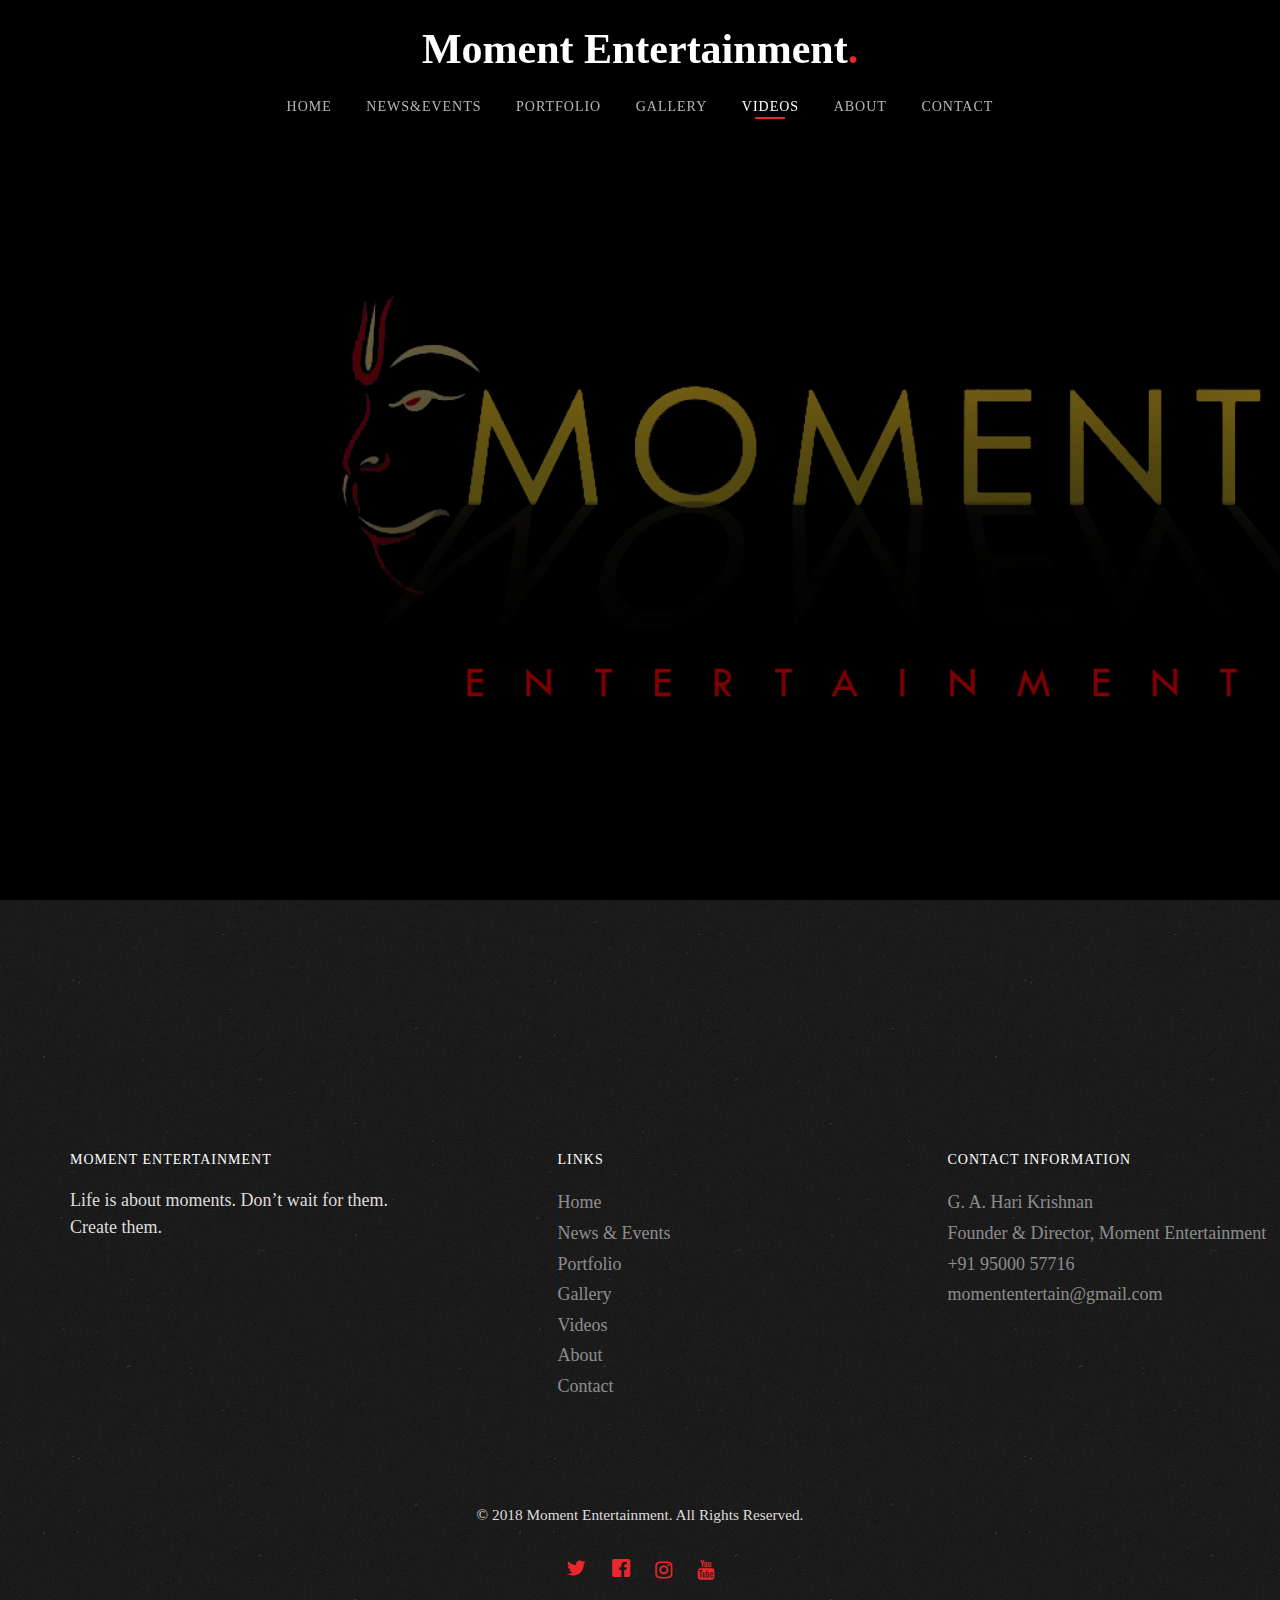
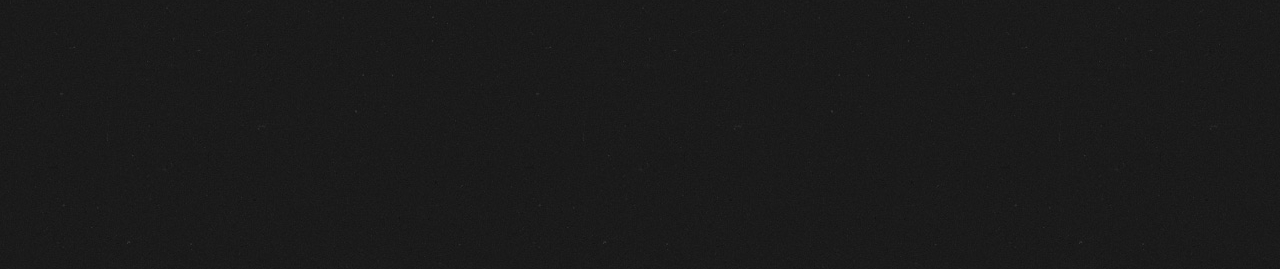
<file: videos.html>
<!DOCTYPE HTML>
<html>
	<head>
	<meta charset="utf-8">
	<meta http-equiv="X-UA-Compatible" content="IE=edge">
	<title>Moment Entertainment</title>
	<meta name="viewport" content="width=device-width, initial-scale=1">
	<meta name="description" content="Free HTML5 Website Template by freehtml5.co" />
	<meta name="keywords" content="free website templates, free html5, free template, free bootstrap, free website template, html5, css3, mobile first, responsive" />
	<meta name="author" content="freehtml5.co" />

	<!-- 
	//////////////////////////////////////////////////////

	FREE HTML5 TEMPLATE 
	DESIGNED & DEVELOPED by FreeHTML5.co
		
	Website: 		http://freehtml5.co/
	Email: 			info@freehtml5.co
	Twitter: 		http://twitter.com/fh5co
	Facebook: 		https://www.facebook.com/fh5co

	//////////////////////////////////////////////////////
	 -->

  	<!-- Facebook and Twitter integration -->
	<meta property="og:title" content=""/>
	<meta property="og:image" content=""/>
	<meta property="og:url" content=""/>
	<meta property="og:site_name" content=""/>
	<meta property="og:description" content=""/>
	<meta name="twitter:title" content="" />
	<meta name="twitter:image" content="" />
	<meta name="twitter:url" content="" />
	<meta name="twitter:card" content="" />

	<link href="https://fonts.googleapis.com/css?family=Cormorant+Garamond:300,300i,400,400i,500,600i,700" rel="stylesheet">
	<link href="https://fonts.googleapis.com/css?family=Satisfy" rel="stylesheet">
	
	<!-- Animate.css -->
	<link rel="stylesheet" href="css/animate.css">
	<!-- Icomoon Icon Fonts-->
	<link rel="stylesheet" href="css/icomoon.css">
	<!-- Bootstrap  -->
	<link rel="stylesheet" href="css/bootstrap.css">

	<!-- Flexslider  -->
	<link rel="stylesheet" href="css/flexslider.css">

	<!-- Theme style  -->
	<link rel="stylesheet" href="css/style.css">
	<link rel="stylesheet" href="https://cdnjs.cloudflare.com/ajax/libs/font-awesome/4.7.0/css/font-awesome.min.css">
	<!-- Modernizr JS -->
	<script src="js/modernizr-2.6.2.min.js"></script>
	<!-- FOR IE9 below -->
	<!--[if lt IE 9]>
	<script src="js/respond.min.js"></script>
	<![endif]-->

	</head>
	<body>
		
	<div class="fh5co-loader"></div>
	
	<div id="page">
		<nav class="fh5co-nav" role="navigation">
			<!-- <div class="top-menu"> -->
			<div class="container">
				<div class="row">
					<div class="col-xs-12 text-center logo-wrap">
						<div id="fh5co-logo"><a href="index.html">Moment Entertainment<span>.</span></a></div>
					</div>
					<div class="col-xs-12 text-center menu-1 menu-wrap">
						<ul>
							<li ><a href="index.html">Home</a></li>
							<li><a href="news.html">NEWS&EVENTS</a></li>
							<!-- <li class="has-dropdown">
								<a href="gallery.html">Gallery</a>
								<ul class="dropdown">
									<li><a href="#">Events</a></li>
									<li><a href="#">Food</a></li>
									<li><a href="#">Coffees</a></li>
								</ul>
							</li> -->
							<li><a href="portfolio.html">PORTFOLIO</a></li>
							<li><a href="gallery.html">GALLERY</a></li>
							<li class="active"><a href="videos.html">VIDEOS</a></li>
							<li><a href="about.html">About</a></li>
							<li><a href="contact.html">Contact</a></li>
						</ul>
					</div>
				</div>

			</div>
			<!-- </div> -->
		</nav>
	<header id="fh5co-header" class="fh5co-cover js-fullheight" role="banner" style="background-image: url(images/momentlogo.jpg);" data-stellar-background-ratio="0.5">
		<div class="overlay"></div>
		<div class="container">
			<div class="row">
				<div class="col-md-12 text-center">
					<div class="display-t js-fullheight">
						<div class="display-tc js-fullheight animate-box" data-animate-effect="fadeIn">
							<h2>See <em>Our</em> Videos</h2>
						</div>
					</div>
				</div>
			</div>
		</div>
	</header>

	
	<!-- <div id="fh5co-gallery" class="fh5co-section">
		<div class="container">
			<div class="row">
				<div class="col-md-12 fh5co-heading animate-box">
					<h2>Our Gallery</h2>
					<div class="row">
						<div class="col-md-6">
							<p>Lorem ipsum dolor sit amet, consectetur adipisicing elit. Reiciendis ab debitis sit itaque totam, a maiores nihil, nulla magnam porro minima officiis! Doloribus aliquam voluptates corporis et tempora consequuntur ipsam, itaque, nesciunt similique commodi omnis. Ad magni perspiciatis, voluptatum repellat.</p>
						</div>
					</div>
				</div>
				

				<div class="col-md-3 col-sm-3 fh5co-gallery_item">
					<div class="fh5co-bg-img" style="background-image: url(images/gallery_1.jpeg);" data-trigger="zoomerang"></div>
					<div class="fh5co-bg-img" style="background-image: url(images/gallery_2.jpeg);" data-trigger="zoomerang"></div>
				</div>
				<div class="col-md-6 col-sm-6 fh5co-gallery_item">
					<div class="fh5co-bg-img fh5co-gallery_big" style="background-image: url(images/gallery_8.jpeg);" data-trigger="zoomerang"></div>
				</div>
				<div class="col-md-3 col-sm-3 fh5co-gallery_item">
					<div class="fh5co-bg-img" style="background-image: url(images/gallery_4.jpeg);" data-trigger="zoomerang"></div>
					<div class="fh5co-bg-img" style="background-image: url(images/gallery_5.jpeg);" data-trigger="zoomerang"></div>
				</div>

				<div class="col-md-3 col-sm-3 fh5co-gallery_item">
					<div class="fh5co-bg-img" style="background-image: url(images/gallery_5.jpeg);" data-trigger="zoomerang"></div>
					<div class="fh5co-bg-img" style="background-image: url(images/gallery_6.jpeg);" data-trigger="zoomerang"></div>
				</div>
				<div class="col-md-3 col-sm-3 fh5co-gallery_item">
					<div class="fh5co-bg-img" style="background-image: url(images/gallery_7.jpeg);" data-trigger="zoomerang"></div>
					<div class="fh5co-bg-img" style="background-image: url(images/gallery_8.jpeg);" data-trigger="zoomerang"></div>
				</div>
				<div class="col-md-6 col-sm-6 fh5co-gallery_item">
					<div class="fh5co-bg-img fh5co-gallery_big" style="background-image: url(images/gallery_9.jpeg);" data-trigger="zoomerang"></div>
				</div>

				<div class="col-md-3 col-sm-3 fh5co-gallery_item">
					<div class="fh5co-bg-img" style="background-image: url(images/gallery_1.jpeg);" data-trigger="zoomerang"></div>
					<div class="fh5co-bg-img" style="background-image: url(images/gallery_2.jpeg);" data-trigger="zoomerang"></div>
				</div>
				<div class="col-md-6 col-sm-6 fh5co-gallery_item">
					<div class="fh5co-bg-img fh5co-gallery_big" style="background-image: url(images/gallery_8.jpeg);" data-trigger="zoomerang"></div>
				</div>
				<div class="col-md-3 col-sm-3 fh5co-gallery_item">
					<div class="fh5co-bg-img" style="background-image: url(images/gallery_4.jpeg);" data-trigger="zoomerang"></div>
					<div class="fh5co-bg-img" style="background-image: url(images/gallery_5.jpeg);" data-trigger="zoomerang"></div>
				</div>

				<div class="col-md-3 col-sm-3 fh5co-gallery_item">
					<div class="fh5co-bg-img" style="background-image: url(images/gallery_5.jpeg);" data-trigger="zoomerang"></div>
					<div class="fh5co-bg-img" style="background-image: url(images/gallery_6.jpeg);" data-trigger="zoomerang"></div>
				</div>
				<div class="col-md-3 col-sm-3 fh5co-gallery_item">
					<div class="fh5co-bg-img" style="background-image: url(images/gallery_7.jpeg);" data-trigger="zoomerang"></div>
					<div class="fh5co-bg-img" style="background-image: url(images/gallery_8.jpeg);" data-trigger="zoomerang"></div>
				</div>
				<div class="col-md-6 col-sm-6 fh5co-gallery_item">
					<div class="fh5co-bg-img fh5co-gallery_big" style="background-image: url(images/gallery_9.jpeg);" data-trigger="zoomerang"></div>
				</div>
			</div>
		</div>
	</div>

	<div id="fh5co-featured-testimony" class="fh5co-section">
		<div class="container">
			<div class="row">
				<div class="col-md-12 fh5co-heading animate-box">
					<h2>Testimony</h2>
					<div class="row">
						<div class="col-md-6">
							<p>Lorem ipsum dolor sit amet, consectetur adipisicing elit. Reiciendis ab debitis sit itaque totam, a maiores nihil, nulla magnam porro minima officiis! Doloribus aliquam voluptates corporis et tempora consequuntur ipsam, itaque, nesciunt similique commodi omnis.</p>
						</div>
					</div>
				</div>

				<div class="col-md-5 animate-box img-to-responsive animate-box" data-animate-effect="fadeInLeft">
						<img src="images/person_1.jpg" alt="">
				</div>
				<div class="col-md-7 animate-box" data-animate-effect="fadeInRight">
					<blockquote>
						<p> &ldquo; Quantum ipsum dolor sit amet, consectetur adipisicing elit. Reiciendis ab debitis sit itaque totam, a maiores nihil, nulla magnam porro minima officiis! Doloribus aliquam voluptates corporis et tempora consequuntur ipsam. &rdquo;</p>
						<p class="author"><cite>&mdash; Jane Smith</cite></p>
					</blockquote>
				</div>
			</div>
		</div>
	</div>
	
	<div id="fh5co-started" class="fh5co-section animate-box" style="background-image: url(images/hero_1.jpeg);" data-stellar-background-ratio="0.5">
		<div class="overlay"></div>
		<div class="container">
			<div class="row animate-box">
				<div class="col-md-8 col-md-offset-2 text-center fh5co-heading">
					<h2>Book a Table</h2>
					<p>Lorem ipsum dolor sit amet, consectetur adipisicing elit. Recusandae enim quae vitae cupiditate, sequi quam ea id dolor reiciendis consectetur repudiandae. Rem quam, repellendus veniam ipsa fuga maxime odio? Eaque!</p>
					<p><a href="mailto:info@yourdomainname.com" class="btn btn-primary btn-outline">Contact Us</a></p>
				</div>
			</div>
		</div>
	</div> -->

	<footer id="fh5co-footer" role="contentinfo" class="fh5co-section"><footer id="fh5co-footer" role="contentinfo" class="fh5co-section">
		<div class="container">
			<div class="row row-pb-md">
				<div class="col-md-4 fh5co-widget">
					<h4>Moment Entertainment</h4>
					<p>Life is about moments. Don’t wait for them. Create them.</p>
				</div>
				<div class="col-md-4 col-md-push-1 fh5co-widget">
					<h4>Links</h4>
					<ul class="fh5co-footer-links">
						<li class="active"><a href="index.html">Home</a></li>
						<li><a href="news.html">News & Events</a></li>
						<li><a href="portfolio.html">Portfolio</a></li>
						<li><a href="gallery.html">Gallery</a></li>
						<li><a href="reservation.html">Videos</a></li>
						<li><a href="about.html">About</a></li>
						<li><a href="contact.html">Contact</a></li>
					</ul>
				</div>

				<!-- <div class="col-md-2 col-md-push-1 fh5co-widget">
					<h4>Categories</h4>
					<ul class="fh5co-footer-links">
						<li><a href="#">Landing Page</a></li>
						<li><a href="#">Real Estate</a></li>
						<li><a href="#">Personal</a></li>
						<li><a href="#">Business</a></li>
						<li><a href="#">e-Commerce</a></li>
					</ul>
				</div> -->

				<div class="col-md-4 col-md-push-1 fh5co-widget">
					<h4>Contact Information</h4>
					<ul class="fh5co-footer-links">
						<li>G. A. Hari Krishnan</li> 
						<li>Founder & Director, Moment Entertainment</li> 
						<li><a href="tel://95000 57716">+91 95000 57716</a></li>
						<li><a href="momententertain@gmail.com">momententertain@gmail.com</a></li>
					</ul>
				</div>

			</div>
			<div class="row copyright">
				<div class="col-md-12 text-center">
					<p>
						<small class="block">&copy; 2018 Moment Entertainment. All Rights Reserved.</small>
						<!-- <small class="block">Designed by <a href="http://freehtml5.co/" target="_blank">FreeHTML5.co</a> Demo Images: <a href="http://unsplash.co/" target="_blank">Unsplash</a></small> -->
					</p>
					<p>
						<ul class="fh5co-social-icons">
							<li><a href="#"><i class="icon-twitter2"></i></a></li>
							<li><a href="https://www.facebook.com/MomentHari"><i class="icon-facebook2"></i></a></li>
							<li><a href="#"><i class="fa fa-instagram"></i></a></li>
							<li><a href="https://www.youtube.com/channel/UCSHSDVgVd58oce_SREoW-TA?view_as=subscriber"><i class="fa fa-youtube"></i></a></li>
						</ul>
					</p>
				</div>
			</div>

		</div>
	</footer>
	</div>

	<div class="gototop js-top">
		<a href="#" class="js-gotop"><i class="icon-arrow-up22"></i></a>
	</div>
	
	<!-- jQuery -->
	<script src="js/jquery.min.js"></script>
	<!-- jQuery Easing -->
	<script src="js/jquery.easing.1.3.js"></script>
	<!-- Bootstrap -->
	<script src="js/bootstrap.min.js"></script>
	<!-- Waypoints -->
	<script src="js/jquery.waypoints.min.js"></script>
	<!-- Waypoints -->
	<script src="js/jquery.stellar.min.js"></script>
	<!-- Flexslider -->
	<script src="js/jquery.flexslider-min.js"></script>
	<script src="js/zoomerang.js"></script>
	<!-- Main -->
	<script src="js/main.js"></script>

	<script>
		Zoomerang
      .config({
        maxHeight: 600,
        maxWidth: 900,
        bgColor: '#000',
        bgOpacity: .85
      })
      .listen('[data-trigger="zoomerang"]')
	</script>

	</body>
</html>
</file>
<file: css/icomoon.css>
@font-face {
    font-family: 'icomoon';
    src:    url('fonts/icomoon.eot?1oniuf');
    src:    url('fonts/icomoon.eot?1oniuf#iefix') format('embedded-opentype'),
        url('fonts/icomoon.ttf?1oniuf') format('truetype'),
        url('fonts/icomoon.woff?1oniuf') format('woff'),
        url('fonts/icomoon.svg?1oniuf#icomoon') format('svg');
    font-weight: normal;
    font-style: normal;
}

[class^="icon-"], [class*=" icon-"] {
    /* use !important to prevent issues with browser extensions that change fonts */
    font-family: 'icomoon' !important;
    speak: none;
    font-style: normal;
    font-weight: normal;
    font-variant: normal;
    text-transform: none;
    line-height: 1;

    /* Better Font Rendering =========== */
    -webkit-font-smoothing: antialiased;
    -moz-osx-font-smoothing: grayscale;
}

.icon-mobile:before {
    content: "\e000";
}
.icon-laptop:before {
    content: "\e001";
}
.icon-desktop:before {
    content: "\e002";
}
.icon-tablet:before {
    content: "\e003";
}
.icon-phone:before {
    content: "\e004";
}
.icon-document:before {
    content: "\e005";
}
.icon-documents:before {
    content: "\e006";
}
.icon-search:before {
    content: "\e007";
}
.icon-clipboard:before {
    content: "\e008";
}
.icon-newspaper:before {
    content: "\e009";
}
.icon-notebook:before {
    content: "\e00a";
}
.icon-book-open:before {
    content: "\e00b";
}
.icon-browser:before {
    content: "\e00c";
}
.icon-calendar:before {
    content: "\e00d";
}
.icon-presentation:before {
    content: "\e00e";
}
.icon-picture:before {
    content: "\e00f";
}
.icon-pictures:before {
    content: "\e010";
}
.icon-video:before {
    content: "\e011";
}
.icon-camera:before {
    content: "\e012";
}
.icon-printer:before {
    content: "\e013";
}
.icon-toolbox:before {
    content: "\e014";
}
.icon-briefcase:before {
    content: "\e015";
}
.icon-wallet:before {
    content: "\e016";
}
.icon-gift:before {
    content: "\e017";
}
.icon-bargraph:before {
    content: "\e018";
}
.icon-grid:before {
    content: "\e019";
}
.icon-expand:before {
    content: "\e01a";
}
.icon-focus:before {
    content: "\e01b";
}
.icon-edit:before {
    content: "\e01c";
}
.icon-adjustments:before {
    content: "\e01d";
}
.icon-ribbon:before {
    content: "\e01e";
}
.icon-hourglass:before {
    content: "\e01f";
}
.icon-lock:before {
    content: "\e020";
}
.icon-megaphone:before {
    content: "\e021";
}
.icon-shield:before {
    content: "\e022";
}
.icon-trophy:before {
    content: "\e023";
}
.icon-flag:before {
    content: "\e024";
}
.icon-map:before {
    content: "\e025";
}
.icon-puzzle:before {
    content: "\e026";
}
.icon-basket:before {
    content: "\e027";
}
.icon-envelope:before {
    content: "\e028";
}
.icon-streetsign:before {
    content: "\e029";
}
.icon-telescope:before {
    content: "\e02a";
}
.icon-gears:before {
    content: "\e02b";
}
.icon-key:before {
    content: "\e02c";
}
.icon-paperclip:before {
    content: "\e02d";
}
.icon-attachment:before {
    content: "\e02e";
}
.icon-pricetags:before {
    content: "\e02f";
}
.icon-lightbulb:before {
    content: "\e030";
}
.icon-layers:before {
    content: "\e031";
}
.icon-pencil:before {
    content: "\e032";
}
.icon-tools:before {
    content: "\e033";
}
.icon-tools-2:before {
    content: "\e034";
}
.icon-scissors:before {
    content: "\e035";
}
.icon-paintbrush:before {
    content: "\e036";
}
.icon-magnifying-glass:before {
    content: "\e037";
}
.icon-circle-compass:before {
    content: "\e038";
}
.icon-linegraph:before {
    content: "\e039";
}
.icon-mic:before {
    content: "\e03a";
}
.icon-strategy:before {
    content: "\e03b";
}
.icon-beaker:before {
    content: "\e03c";
}
.icon-caution:before {
    content: "\e03d";
}
.icon-recycle:before {
    content: "\e03e";
}
.icon-anchor:before {
    content: "\e03f";
}
.icon-profile-male:before {
    content: "\e040";
}
.icon-profile-female:before {
    content: "\e041";
}
.icon-bike:before {
    content: "\e042";
}
.icon-wine:before {
    content: "\e043";
}
.icon-hotairballoon:before {
    content: "\e044";
}
.icon-globe:before {
    content: "\e045";
}
.icon-genius:before {
    content: "\e046";
}
.icon-map-pin:before {
    content: "\e047";
}
.icon-dial:before {
    content: "\e048";
}
.icon-chat:before {
    content: "\e049";
}
.icon-heart:before {
    content: "\e04a";
}
.icon-cloud:before {
    content: "\e04b";
}
.icon-upload:before {
    content: "\e04c";
}
.icon-download:before {
    content: "\e04d";
}
.icon-target:before {
    content: "\e04e";
}
.icon-hazardous:before {
    content: "\e04f";
}
.icon-piechart:before {
    content: "\e050";
}
.icon-speedometer:before {
    content: "\e051";
}
.icon-global:before {
    content: "\e052";
}
.icon-compass:before {
    content: "\e053";
}
.icon-lifesaver:before {
    content: "\e054";
}
.icon-clock:before {
    content: "\e055";
}
.icon-aperture:before {
    content: "\e056";
}
.icon-quote:before {
    content: "\e057";
}
.icon-scope:before {
    content: "\e058";
}
.icon-alarmclock:before {
    content: "\e059";
}
.icon-refresh:before {
    content: "\e05a";
}
.icon-happy:before {
    content: "\e05b";
}
.icon-sad:before {
    content: "\e05c";
}
.icon-facebook:before {
    content: "\e05d";
}
.icon-twitter:before {
    content: "\e05e";
}
.icon-googleplus:before {
    content: "\e05f";
}
.icon-rss:before {
    content: "\e060";
}
.icon-tumblr:before {
    content: "\e061";
}
.icon-linkedin:before {
    content: "\e062";
}
.icon-dribbble:before {
    content: "\e063";
}
.icon-box2:before {
    content: "\ea82";
}
.icon-write:before {
    content: "\ea83";
}
.icon-clock2:before {
    content: "\ea84";
}
.icon-reply2:before {
    content: "\ea85";
}
.icon-reply-all2:before {
    content: "\ea86";
}
.icon-forward2:before {
    content: "\ea87";
}
.icon-flag2:before {
    content: "\ea88";
}
.icon-search2:before {
    content: "\ea89";
}
.icon-trash2:before {
    content: "\ea8a";
}
.icon-envelope2:before {
    content: "\ea8b";
}
.icon-bubble:before {
    content: "\ea8c";
}
.icon-bubbles:before {
    content: "\ea8d";
}
.icon-user2:before {
    content: "\ea8e";
}
.icon-users2:before {
    content: "\ea8f";
}
.icon-cloud2:before {
    content: "\ea90";
}
.icon-download2:before {
    content: "\ea91";
}
.icon-upload2:before {
    content: "\ea92";
}
.icon-rain:before {
    content: "\ea93";
}
.icon-sun:before {
    content: "\ea94";
}
.icon-moon2:before {
    content: "\ea95";
}
.icon-bell2:before {
    content: "\ea96";
}
.icon-folder2:before {
    content: "\ea97";
}
.icon-pin2:before {
    content: "\ea98";
}
.icon-sound2:before {
    content: "\ea99";
}
.icon-microphone:before {
    content: "\ea9a";
}
.icon-camera2:before {
    content: "\ea9b";
}
.icon-image2:before {
    content: "\ea9c";
}
.icon-cog2:before {
    content: "\ea9d";
}
.icon-calendar2:before {
    content: "\ea9e";
}
.icon-book2:before {
    content: "\ea9f";
}
.icon-map-marker:before {
    content: "\eaa0";
}
.icon-store:before {
    content: "\eaa1";
}
.icon-support:before {
    content: "\eaa2";
}
.icon-tag2:before {
    content: "\eaa3";
}
.icon-heart2:before {
    content: "\eaa4";
}
.icon-video-camera:before {
    content: "\eaa5";
}
.icon-trophy2:before {
    content: "\eaa6";
}
.icon-cart:before {
    content: "\eaa7";
}
.icon-eye2:before {
    content: "\eaa8";
}
.icon-cancel:before {
    content: "\eaa9";
}
.icon-chart:before {
    content: "\eaaa";
}
.icon-target2:before {
    content: "\eaab";
}
.icon-printer2:before {
    content: "\eaac";
}
.icon-location2:before {
    content: "\eaad";
}
.icon-bookmark2:before {
    content: "\eaae";
}
.icon-monitor:before {
    content: "\eaaf";
}
.icon-cross2:before {
    content: "\eab0";
}
.icon-plus2:before {
    content: "\eab1";
}
.icon-left:before {
    content: "\eab2";
}
.icon-up:before {
    content: "\eab3";
}
.icon-browser2:before {
    content: "\eab4";
}
.icon-windows:before {
    content: "\eab5";
}
.icon-switch2:before {
    content: "\eab6";
}
.icon-dashboard:before {
    content: "\eab7";
}
.icon-play:before {
    content: "\eab8";
}
.icon-fast-forward:before {
    content: "\eab9";
}
.icon-next:before {
    content: "\eaba";
}
.icon-refresh2:before {
    content: "\eabb";
}
.icon-film:before {
    content: "\eabc";
}
.icon-home2:before {
    content: "\eabd";
}
.icon-add-to-list:before {
    content: "\e901";
}
.icon-classic-computer:before {
    content: "\e902";
}
.icon-controller-fast-backward:before {
    content: "\e903";
}
.icon-creative-commons-attribution:before {
    content: "\e904";
}
.icon-creative-commons-noderivs:before {
    content: "\e905";
}
.icon-creative-commons-noncommercial-eu:before {
    content: "\e906";
}
.icon-creative-commons-noncommercial-us:before {
    content: "\e907";
}
.icon-creative-commons-public-domain:before {
    content: "\e908";
}
.icon-creative-commons-remix:before {
    content: "\e909";
}
.icon-creative-commons-share:before {
    content: "\e90a";
}
.icon-creative-commons-sharealike:before {
    content: "\e90b";
}
.icon-creative-commons:before {
    content: "\e90c";
}
.icon-document-landscape:before {
    content: "\e90d";
}
.icon-remove-user:before {
    content: "\e90e";
}
.icon-warning:before {
    content: "\e90f";
}
.icon-arrow-bold-down:before {
    content: "\e910";
}
.icon-arrow-bold-left:before {
    content: "\e911";
}
.icon-arrow-bold-right:before {
    content: "\e912";
}
.icon-arrow-bold-up:before {
    content: "\e913";
}
.icon-arrow-down:before {
    content: "\e914";
}
.icon-arrow-left:before {
    content: "\e915";
}
.icon-arrow-long-down:before {
    content: "\e916";
}
.icon-arrow-long-left:before {
    content: "\e917";
}
.icon-arrow-long-right:before {
    content: "\e918";
}
.icon-arrow-long-up:before {
    content: "\e919";
}
.icon-arrow-right:before {
    content: "\e91a";
}
.icon-arrow-up:before {
    content: "\e91b";
}
.icon-arrow-with-circle-down:before {
    content: "\e91c";
}
.icon-arrow-with-circle-left:before {
    content: "\e91d";
}
.icon-arrow-with-circle-right:before {
    content: "\e91e";
}
.icon-arrow-with-circle-up:before {
    content: "\e91f";
}
.icon-bookmark:before {
    content: "\e920";
}
.icon-bookmarks:before {
    content: "\e921";
}
.icon-chevron-down:before {
    content: "\e922";
}
.icon-chevron-left:before {
    content: "\e923";
}
.icon-chevron-right:before {
    content: "\e924";
}
.icon-chevron-small-down:before {
    content: "\e925";
}
.icon-chevron-small-left:before {
    content: "\e926";
}
.icon-chevron-small-right:before {
    content: "\e927";
}
.icon-chevron-small-up:before {
    content: "\e928";
}
.icon-chevron-thin-down:before {
    content: "\e929";
}
.icon-chevron-thin-left:before {
    content: "\e92a";
}
.icon-chevron-thin-right:before {
    content: "\e92b";
}
.icon-chevron-thin-up:before {
    content: "\e92c";
}
.icon-chevron-up:before {
    content: "\e92d";
}
.icon-chevron-with-circle-down:before {
    content: "\e92e";
}
.icon-chevron-with-circle-left:before {
    content: "\e92f";
}
.icon-chevron-with-circle-right:before {
    content: "\e930";
}
.icon-chevron-with-circle-up:before {
    content: "\e931";
}
.icon-cloud3:before {
    content: "\e932";
}
.icon-controller-fast-forward:before {
    content: "\e933";
}
.icon-controller-jump-to-start:before {
    content: "\e934";
}
.icon-controller-next:before {
    content: "\e935";
}
.icon-controller-paus:before {
    content: "\e936";
}
.icon-controller-play:before {
    content: "\e937";
}
.icon-controller-record:before {
    content: "\e938";
}
.icon-controller-stop:before {
    content: "\e939";
}
.icon-controller-volume:before {
    content: "\e93a";
}
.icon-dot-single:before {
    content: "\e93b";
}
.icon-dots-three-horizontal:before {
    content: "\e93c";
}
.icon-dots-three-vertical:before {
    content: "\e93d";
}
.icon-dots-two-horizontal:before {
    content: "\e93e";
}
.icon-dots-two-vertical:before {
    content: "\e93f";
}
.icon-download3:before {
    content: "\e940";
}
.icon-emoji-flirt:before {
    content: "\e941";
}
.icon-flow-branch:before {
    content: "\e942";
}
.icon-flow-cascade:before {
    content: "\e943";
}
.icon-flow-line:before {
    content: "\e944";
}
.icon-flow-parallel:before {
    content: "\e945";
}
.icon-flow-tree:before {
    content: "\e946";
}
.icon-install:before {
    content: "\e947";
}
.icon-layers2:before {
    content: "\e948";
}
.icon-open-book:before {
    content: "\e949";
}
.icon-resize-100:before {
    content: "\e94a";
}
.icon-resize-full-screen:before {
    content: "\e94b";
}
.icon-save:before {
    content: "\e94c";
}
.icon-select-arrows:before {
    content: "\e94d";
}
.icon-sound-mute:before {
    content: "\e94e";
}
.icon-sound:before {
    content: "\e94f";
}
.icon-trash:before {
    content: "\e950";
}
.icon-triangle-down:before {
    content: "\e951";
}
.icon-triangle-left:before {
    content: "\e952";
}
.icon-triangle-right:before {
    content: "\e953";
}
.icon-triangle-up:before {
    content: "\e954";
}
.icon-uninstall:before {
    content: "\e955";
}
.icon-upload-to-cloud:before {
    content: "\e956";
}
.icon-upload3:before {
    content: "\e957";
}
.icon-add-user:before {
    content: "\e958";
}
.icon-address:before {
    content: "\e959";
}
.icon-adjust:before {
    content: "\e95a";
}
.icon-air:before {
    content: "\e95b";
}
.icon-aircraft-landing:before {
    content: "\e95c";
}
.icon-aircraft-take-off:before {
    content: "\e95d";
}
.icon-aircraft:before {
    content: "\e95e";
}
.icon-align-bottom:before {
    content: "\e95f";
}
.icon-align-horizontal-middle:before {
    content: "\e960";
}
.icon-align-left:before {
    content: "\e961";
}
.icon-align-right:before {
    content: "\e962";
}
.icon-align-top:before {
    content: "\e963";
}
.icon-align-vertical-middle:before {
    content: "\e964";
}
.icon-archive:before {
    content: "\e965";
}
.icon-area-graph:before {
    content: "\e966";
}
.icon-attachment2:before {
    content: "\e967";
}
.icon-awareness-ribbon:before {
    content: "\e968";
}
.icon-back-in-time:before {
    content: "\e969";
}
.icon-back:before {
    content: "\e96a";
}
.icon-bar-graph:before {
    content: "\e96b";
}
.icon-battery:before {
    content: "\e96c";
}
.icon-beamed-note:before {
    content: "\e96d";
}
.icon-bell:before {
    content: "\e96e";
}
.icon-blackboard:before {
    content: "\e96f";
}
.icon-block:before {
    content: "\e970";
}
.icon-book:before {
    content: "\e971";
}
.icon-bowl:before {
    content: "\e972";
}
.icon-box:before {
    content: "\e973";
}
.icon-briefcase2:before {
    content: "\e974";
}
.icon-browser3:before {
    content: "\e975";
}
.icon-brush:before {
    content: "\e976";
}
.icon-bucket:before {
    content: "\e977";
}
.icon-cake:before {
    content: "\e978";
}
.icon-calculator:before {
    content: "\e979";
}
.icon-calendar3:before {
    content: "\e97a";
}
.icon-camera3:before {
    content: "\e97b";
}
.icon-ccw:before {
    content: "\e97c";
}
.icon-chat2:before {
    content: "\e97d";
}
.icon-check:before {
    content: "\e97e";
}
.icon-circle-with-cross:before {
    content: "\e97f";
}
.icon-circle-with-minus:before {
    content: "\e980";
}
.icon-circle-with-plus:before {
    content: "\e981";
}
.icon-circle:before {
    content: "\e982";
}
.icon-circular-graph:before {
    content: "\e983";
}
.icon-clapperboard:before {
    content: "\e984";
}
.icon-clipboard2:before {
    content: "\e985";
}
.icon-clock3:before {
    content: "\e986";
}
.icon-code:before {
    content: "\e987";
}
.icon-cog:before {
    content: "\e988";
}
.icon-colours:before {
    content: "\e989";
}
.icon-compass2:before {
    content: "\e98a";
}
.icon-copy:before {
    content: "\e98b";
}
.icon-credit-card:before {
    content: "\e98c";
}
.icon-credit:before {
    content: "\e98d";
}
.icon-cross:before {
    content: "\e98e";
}
.icon-cup:before {
    content: "\e98f";
}
.icon-cw:before {
    content: "\e990";
}
.icon-cycle:before {
    content: "\e991";
}
.icon-database:before {
    content: "\e992";
}
.icon-dial-pad:before {
    content: "\e993";
}
.icon-direction:before {
    content: "\e994";
}
.icon-document2:before {
    content: "\e995";
}
.icon-documents2:before {
    content: "\e996";
}
.icon-drink:before {
    content: "\e997";
}
.icon-drive:before {
    content: "\e998";
}
.icon-drop:before {
    content: "\e999";
}
.icon-edit2:before {
    content: "\e99a";
}
.icon-email:before {
    content: "\e99b";
}
.icon-emoji-happy:before {
    content: "\e99c";
}
.icon-emoji-neutral:before {
    content: "\e99d";
}
.icon-emoji-sad:before {
    content: "\e99e";
}
.icon-erase:before {
    content: "\e99f";
}
.icon-eraser:before {
    content: "\e9a0";
}
.icon-export:before {
    content: "\e9a1";
}
.icon-eye:before {
    content: "\e9a2";
}
.icon-feather:before {
    content: "\e9a3";
}
.icon-flag3:before {
    content: "\e9a4";
}
.icon-flash:before {
    content: "\e9a5";
}
.icon-flashlight:before {
    content: "\e9a6";
}
.icon-flat-brush:before {
    content: "\e9a7";
}
.icon-folder-images:before {
    content: "\e9a8";
}
.icon-folder-music:before {
    content: "\e9a9";
}
.icon-folder-video:before {
    content: "\e9aa";
}
.icon-folder:before {
    content: "\e9ab";
}
.icon-forward:before {
    content: "\e9ac";
}
.icon-funnel:before {
    content: "\e9ad";
}
.icon-game-controller:before {
    content: "\e9ae";
}
.icon-gauge:before {
    content: "\e9af";
}
.icon-globe2:before {
    content: "\e9b0";
}
.icon-graduation-cap:before {
    content: "\e9b1";
}
.icon-grid2:before {
    content: "\e9b2";
}
.icon-hair-cross:before {
    content: "\e9b3";
}
.icon-hand:before {
    content: "\e9b4";
}
.icon-heart-outlined:before {
    content: "\e9b5";
}
.icon-heart3:before {
    content: "\e9b6";
}
.icon-help-with-circle:before {
    content: "\e9b7";
}
.icon-help:before {
    content: "\e9b8";
}
.icon-home:before {
    content: "\e9b9";
}
.icon-hour-glass:before {
    content: "\e9ba";
}
.icon-image-inverted:before {
    content: "\e9bb";
}
.icon-image:before {
    content: "\e9bc";
}
.icon-images:before {
    content: "\e9bd";
}
.icon-inbox:before {
    content: "\e9be";
}
.icon-infinity:before {
    content: "\e9bf";
}
.icon-info-with-circle:before {
    content: "\e9c0";
}
.icon-info:before {
    content: "\e9c1";
}
.icon-key2:before {
    content: "\e9c2";
}
.icon-keyboard:before {
    content: "\e9c3";
}
.icon-lab-flask:before {
    content: "\e9c4";
}
.icon-landline:before {
    content: "\e9c5";
}
.icon-language:before {
    content: "\e9c6";
}
.icon-laptop2:before {
    content: "\e9c7";
}
.icon-leaf:before {
    content: "\e9c8";
}
.icon-level-down:before {
    content: "\e9c9";
}
.icon-level-up:before {
    content: "\e9ca";
}
.icon-lifebuoy:before {
    content: "\e9cb";
}
.icon-light-bulb:before {
    content: "\e9cc";
}
.icon-light-down:before {
    content: "\e9cd";
}
.icon-light-up:before {
    content: "\e9ce";
}
.icon-line-graph:before {
    content: "\e9cf";
}
.icon-link:before {
    content: "\e9d0";
}
.icon-list:before {
    content: "\e9d1";
}
.icon-location-pin:before {
    content: "\e9d2";
}
.icon-location:before {
    content: "\e9d3";
}
.icon-lock-open:before {
    content: "\e9d4";
}
.icon-lock2:before {
    content: "\e9d5";
}
.icon-log-out:before {
    content: "\e9d6";
}
.icon-login:before {
    content: "\e9d7";
}
.icon-loop:before {
    content: "\e9d8";
}
.icon-magnet:before {
    content: "\e9d9";
}
.icon-magnifying-glass2:before {
    content: "\e9da";
}
.icon-mail:before {
    content: "\e9db";
}
.icon-man:before {
    content: "\e9dc";
}
.icon-map2:before {
    content: "\e9dd";
}
.icon-mask:before {
    content: "\e9de";
}
.icon-medal:before {
    content: "\e9df";
}
.icon-megaphone2:before {
    content: "\e9e0";
}
.icon-menu:before {
    content: "\e9e1";
}
.icon-message:before {
    content: "\e9e2";
}
.icon-mic2:before {
    content: "\e9e3";
}
.icon-minus:before {
    content: "\e9e4";
}
.icon-mobile2:before {
    content: "\e9e5";
}
.icon-modern-mic:before {
    content: "\e9e6";
}
.icon-moon:before {
    content: "\e9e7";
}
.icon-mouse:before {
    content: "\e9e8";
}
.icon-music:before {
    content: "\e9e9";
}
.icon-network:before {
    content: "\e9ea";
}
.icon-new-message:before {
    content: "\e9eb";
}
.icon-new:before {
    content: "\e9ec";
}
.icon-news:before {
    content: "\e9ed";
}
.icon-note:before {
    content: "\e9ee";
}
.icon-notification:before {
    content: "\e9ef";
}
.icon-old-mobile:before {
    content: "\e9f0";
}
.icon-old-phone:before {
    content: "\e9f1";
}
.icon-palette:before {
    content: "\e9f2";
}
.icon-paper-plane:before {
    content: "\e9f3";
}
.icon-pencil2:before {
    content: "\e9f4";
}
.icon-phone2:before {
    content: "\e9f5";
}
.icon-pie-chart:before {
    content: "\e9f6";
}
.icon-pin:before {
    content: "\e9f7";
}
.icon-plus:before {
    content: "\e9f8";
}
.icon-popup:before {
    content: "\e9f9";
}
.icon-power-plug:before {
    content: "\e9fa";
}
.icon-price-ribbon:before {
    content: "\e9fb";
}
.icon-price-tag:before {
    content: "\e9fc";
}
.icon-print:before {
    content: "\e9fd";
}
.icon-progress-empty:before {
    content: "\e9fe";
}
.icon-progress-full:before {
    content: "\e9ff";
}
.icon-progress-one:before {
    content: "\ea00";
}
.icon-progress-two:before {
    content: "\ea01";
}
.icon-publish:before {
    content: "\ea02";
}
.icon-quote2:before {
    content: "\ea03";
}
.icon-radio:before {
    content: "\ea04";
}
.icon-reply-all:before {
    content: "\ea05";
}
.icon-reply:before {
    content: "\ea06";
}
.icon-retweet:before {
    content: "\ea07";
}
.icon-rocket:before {
    content: "\ea08";
}
.icon-round-brush:before {
    content: "\ea09";
}
.icon-rss2:before {
    content: "\ea0a";
}
.icon-ruler:before {
    content: "\ea0b";
}
.icon-scissors2:before {
    content: "\ea0c";
}
.icon-share-alternitive:before {
    content: "\ea0d";
}
.icon-share:before {
    content: "\ea0e";
}
.icon-shareable:before {
    content: "\ea0f";
}
.icon-shield2:before {
    content: "\ea10";
}
.icon-shop:before {
    content: "\ea11";
}
.icon-shopping-bag:before {
    content: "\ea12";
}
.icon-shopping-basket:before {
    content: "\ea13";
}
.icon-shopping-cart:before {
    content: "\ea14";
}
.icon-shuffle:before {
    content: "\ea15";
}
.icon-signal:before {
    content: "\ea16";
}
.icon-sound-mix:before {
    content: "\ea17";
}
.icon-sports-club:before {
    content: "\ea18";
}
.icon-spreadsheet:before {
    content: "\ea19";
}
.icon-squared-cross:before {
    content: "\ea1a";
}
.icon-squared-minus:before {
    content: "\ea1b";
}
.icon-squared-plus:before {
    content: "\ea1c";
}
.icon-star-outlined:before {
    content: "\ea1d";
}
.icon-star:before {
    content: "\ea1e";
}
.icon-stopwatch:before {
    content: "\ea1f";
}
.icon-suitcase:before {
    content: "\ea20";
}
.icon-swap:before {
    content: "\ea21";
}
.icon-sweden:before {
    content: "\ea22";
}
.icon-switch:before {
    content: "\ea23";
}
.icon-tablet2:before {
    content: "\ea24";
}
.icon-tag:before {
    content: "\ea25";
}
.icon-text-document-inverted:before {
    content: "\ea26";
}
.icon-text-document:before {
    content: "\ea27";
}
.icon-text:before {
    content: "\ea28";
}
.icon-thermometer:before {
    content: "\ea29";
}
.icon-thumbs-down:before {
    content: "\ea2a";
}
.icon-thumbs-up:before {
    content: "\ea2b";
}
.icon-thunder-cloud:before {
    content: "\ea2c";
}
.icon-ticket:before {
    content: "\ea2d";
}
.icon-time-slot:before {
    content: "\ea2e";
}
.icon-tools2:before {
    content: "\ea2f";
}
.icon-traffic-cone:before {
    content: "\ea30";
}
.icon-tree:before {
    content: "\ea31";
}
.icon-trophy3:before {
    content: "\ea32";
}
.icon-tv:before {
    content: "\ea33";
}
.icon-typing:before {
    content: "\ea34";
}
.icon-unread:before {
    content: "\ea35";
}
.icon-untag:before {
    content: "\ea36";
}
.icon-user:before {
    content: "\ea37";
}
.icon-users:before {
    content: "\ea38";
}
.icon-v-card:before {
    content: "\ea39";
}
.icon-video2:before {
    content: "\ea3a";
}
.icon-vinyl:before {
    content: "\ea3b";
}
.icon-voicemail:before {
    content: "\ea3c";
}
.icon-wallet2:before {
    content: "\ea3d";
}
.icon-water:before {
    content: "\ea3e";
}
.icon-500px-with-circle:before {
    content: "\ea3f";
}
.icon-500px:before {
    content: "\ea40";
}
.icon-basecamp:before {
    content: "\ea41";
}
.icon-behance:before {
    content: "\ea42";
}
.icon-creative-cloud:before {
    content: "\ea43";
}
.icon-dropbox:before {
    content: "\ea44";
}
.icon-evernote:before {
    content: "\ea45";
}
.icon-flattr:before {
    content: "\ea46";
}
.icon-foursquare:before {
    content: "\ea47";
}
.icon-google-drive:before {
    content: "\ea48";
}
.icon-google-hangouts:before {
    content: "\ea49";
}
.icon-grooveshark:before {
    content: "\ea4a";
}
.icon-icloud:before {
    content: "\ea4b";
}
.icon-mixi:before {
    content: "\ea4c";
}
.icon-onedrive:before {
    content: "\ea4d";
}
.icon-paypal:before {
    content: "\ea4e";
}
.icon-picasa:before {
    content: "\ea4f";
}
.icon-qq:before {
    content: "\ea50";
}
.icon-rdio-with-circle:before {
    content: "\ea51";
}
.icon-renren:before {
    content: "\ea52";
}
.icon-scribd:before {
    content: "\ea53";
}
.icon-sina-weibo:before {
    content: "\ea54";
}
.icon-skype-with-circle:before {
    content: "\ea55";
}
.icon-skype:before {
    content: "\ea56";
}
.icon-slideshare:before {
    content: "\ea57";
}
.icon-smashing:before {
    content: "\ea58";
}
.icon-soundcloud:before {
    content: "\ea59";
}
.icon-spotify-with-circle:before {
    content: "\ea5a";
}
.icon-spotify:before {
    content: "\ea5b";
}
.icon-swarm:before {
    content: "\ea5c";
}
.icon-vine-with-circle:before {
    content: "\ea5d";
}
.icon-vine:before {
    content: "\ea5e";
}
.icon-vk-alternitive:before {
    content: "\ea5f";
}
.icon-vk-with-circle:before {
    content: "\ea60";
}
.icon-vk:before {
    content: "\ea61";
}
.icon-xing-with-circle:before {
    content: "\ea62";
}
.icon-xing:before {
    content: "\ea63";
}
.icon-yelp:before {
    content: "\ea64";
}
.icon-dribbble-with-circle:before {
    content: "\ea65";
}
.icon-dribbble2:before {
    content: "\ea66";
}
.icon-facebook-with-circle:before {
    content: "\ea67";
}
.icon-facebook2:before {
    content: "\ea68";
}
.icon-flickr-with-circle:before {
    content: "\ea69";
}
.icon-flickr:before {
    content: "\ea6a";
}
.icon-github-with-circle:before {
    content: "\ea6b";
}
.icon-github:before {
    content: "\ea6c";
}
.icon-google-with-circle:before {
    content: "\ea6d";
}
.icon-google:before {
    content: "\ea6e";
}
.icon-instagram-with-circle:before {
    content: "\ea6f";
}
.icon-instagram:before {
    content: "\ea70";
}
.icon-lastfm-with-circle:before {
    content: "\ea71";
}
.icon-lastfm:before {
    content: "\ea72";
}
.icon-linkedin-with-circle:before {
    content: "\ea73";
}
.icon-linkedin2:before {
    content: "\ea74";
}
.icon-pinterest-with-circle:before {
    content: "\ea75";
}
.icon-pinterest:before {
    content: "\ea76";
}
.icon-rdio:before {
    content: "\ea77";
}
.icon-stumbleupon-with-circle:before {
    content: "\ea78";
}
.icon-stumbleupon:before {
    content: "\ea79";
}
.icon-tumblr-with-circle:before {
    content: "\ea7a";
}
.icon-tumblr2:before {
    content: "\ea7b";
}
.icon-twitter-with-circle:before {
    content: "\ea7c";
}
.icon-twitter2:before {
    content: "\ea7d";
}
.icon-vimeo-with-circle:before {
    content: "\ea7e";
}
.icon-vimeo:before {
    content: "\ea7f";
}
.icon-youtube-with-circle:before {
    content: "\ea80";
}
.icon-youtube:before {
    content: "\ea81";
}
.icon-home3:before {
    content: "\eabe";
}
.icon-home22:before {
    content: "\eabf";
}
.icon-home32:before {
    content: "\eac0";
}
.icon-office:before {
    content: "\eac1";
}
.icon-newspaper2:before {
    content: "\eac2";
}
.icon-pencil3:before {
    content: "\eac3";
}
.icon-pencil22:before {
    content: "\eac4";
}
.icon-quill:before {
    content: "\eac5";
}
.icon-pen:before {
    content: "\eac6";
}
.icon-blog:before {
    content: "\eac7";
}
.icon-eyedropper:before {
    content: "\eac8";
}
.icon-droplet:before {
    content: "\eac9";
}
.icon-paint-format:before {
    content: "\eaca";
}
.icon-image3:before {
    content: "\eacb";
}
.icon-images2:before {
    content: "\eacc";
}
.icon-camera4:before {
    content: "\eacd";
}
.icon-headphones:before {
    content: "\eace";
}
.icon-music2:before {
    content: "\eacf";
}
.icon-play2:before {
    content: "\ead0";
}
.icon-film2:before {
    content: "\ead1";
}
.icon-video-camera2:before {
    content: "\ead2";
}
.icon-dice:before {
    content: "\ead3";
}
.icon-pacman:before {
    content: "\ead4";
}
.icon-spades:before {
    content: "\ead5";
}
.icon-clubs:before {
    content: "\ead6";
}
.icon-diamonds:before {
    content: "\ead7";
}
.icon-bullhorn:before {
    content: "\ead8";
}
.icon-connection:before {
    content: "\ead9";
}
.icon-podcast:before {
    content: "\eada";
}
.icon-feed:before {
    content: "\eadb";
}
.icon-mic3:before {
    content: "\eadc";
}
.icon-book3:before {
    content: "\eadd";
}
.icon-books:before {
    content: "\eade";
}
.icon-library:before {
    content: "\eadf";
}
.icon-file-text:before {
    content: "\eae0";
}
.icon-profile:before {
    content: "\eae1";
}
.icon-file-empty:before {
    content: "\eae2";
}
.icon-files-empty:before {
    content: "\eae3";
}
.icon-file-text2:before {
    content: "\eae4";
}
.icon-file-picture:before {
    content: "\eae5";
}
.icon-file-music:before {
    content: "\eae6";
}
.icon-file-play:before {
    content: "\eae7";
}
.icon-file-video:before {
    content: "\eae8";
}
.icon-file-zip:before {
    content: "\eae9";
}
.icon-copy2:before {
    content: "\eaea";
}
.icon-paste:before {
    content: "\eaeb";
}
.icon-stack:before {
    content: "\eaec";
}
.icon-folder3:before {
    content: "\eaed";
}
.icon-folder-open:before {
    content: "\eaee";
}
.icon-folder-plus:before {
    content: "\eaef";
}
.icon-folder-minus:before {
    content: "\eaf0";
}
.icon-folder-download:before {
    content: "\eaf1";
}
.icon-folder-upload:before {
    content: "\eaf2";
}
.icon-price-tag2:before {
    content: "\eaf3";
}
.icon-price-tags:before {
    content: "\eaf4";
}
.icon-barcode:before {
    content: "\eaf5";
}
.icon-qrcode:before {
    content: "\eaf6";
}
.icon-ticket2:before {
    content: "\eaf7";
}
.icon-cart2:before {
    content: "\eaf8";
}
.icon-coin-dollar:before {
    content: "\eaf9";
}
.icon-coin-euro:before {
    content: "\eafa";
}
.icon-coin-pound:before {
    content: "\eafb";
}
.icon-coin-yen:before {
    content: "\eafc";
}
.icon-credit-card2:before {
    content: "\eafd";
}
.icon-calculator2:before {
    content: "\eafe";
}
.icon-lifebuoy2:before {
    content: "\eaff";
}
.icon-phone3:before {
    content: "\eb00";
}
.icon-phone-hang-up:before {
    content: "\eb01";
}
.icon-address-book:before {
    content: "\eb02";
}
.icon-envelop:before {
    content: "\eb03";
}
.icon-pushpin:before {
    content: "\eb04";
}
.icon-location3:before {
    content: "\eb05";
}
.icon-location22:before {
    content: "\eb06";
}
.icon-compass3:before {
    content: "\eb07";
}
.icon-compass22:before {
    content: "\eb08";
}
.icon-map3:before {
    content: "\eb09";
}
.icon-map22:before {
    content: "\eb0a";
}
.icon-history:before {
    content: "\eb0b";
}
.icon-clock4:before {
    content: "\eb0c";
}
.icon-clock22:before {
    content: "\eb0d";
}
.icon-alarm:before {
    content: "\eb0e";
}
.icon-bell3:before {
    content: "\eb0f";
}
.icon-stopwatch2:before {
    content: "\eb10";
}
.icon-calendar4:before {
    content: "\eb11";
}
.icon-printer3:before {
    content: "\eb12";
}
.icon-keyboard2:before {
    content: "\eb13";
}
.icon-display:before {
    content: "\eb14";
}
.icon-laptop3:before {
    content: "\eb15";
}
.icon-mobile3:before {
    content: "\eb16";
}
.icon-mobile22:before {
    content: "\eb17";
}
.icon-tablet3:before {
    content: "\eb18";
}
.icon-tv2:before {
    content: "\eb19";
}
.icon-drawer:before {
    content: "\eb1a";
}
.icon-drawer2:before {
    content: "\eb1b";
}
.icon-box-add:before {
    content: "\eb1c";
}
.icon-box-remove:before {
    content: "\eb1d";
}
.icon-download4:before {
    content: "\eb1e";
}
.icon-upload4:before {
    content: "\eb1f";
}
.icon-floppy-disk:before {
    content: "\eb20";
}
.icon-drive2:before {
    content: "\eb21";
}
.icon-database2:before {
    content: "\eb22";
}
.icon-undo:before {
    content: "\eb23";
}
.icon-redo:before {
    content: "\eb24";
}
.icon-undo2:before {
    content: "\eb25";
}
.icon-redo2:before {
    content: "\eb26";
}
.icon-forward3:before {
    content: "\eb27";
}
.icon-reply3:before {
    content: "\eb28";
}
.icon-bubble2:before {
    content: "\eb29";
}
.icon-bubbles2:before {
    content: "\eb2a";
}
.icon-bubbles22:before {
    content: "\eb2b";
}
.icon-bubble22:before {
    content: "\eb2c";
}
.icon-bubbles3:before {
    content: "\eb2d";
}
.icon-bubbles4:before {
    content: "\eb2e";
}
.icon-user3:before {
    content: "\eb2f";
}
.icon-users3:before {
    content: "\eb30";
}
.icon-user-plus:before {
    content: "\eb31";
}
.icon-user-minus:before {
    content: "\eb32";
}
.icon-user-check:before {
    content: "\eb33";
}
.icon-user-tie:before {
    content: "\eb34";
}
.icon-quotes-left:before {
    content: "\eb35";
}
.icon-quotes-right:before {
    content: "\eb36";
}
.icon-hour-glass2:before {
    content: "\eb37";
}
.icon-spinner:before {
    content: "\eb38";
}
.icon-spinner2:before {
    content: "\eb39";
}
.icon-spinner3:before {
    content: "\eb3a";
}
.icon-spinner4:before {
    content: "\eb3b";
}
.icon-spinner5:before {
    content: "\eb3c";
}
.icon-spinner6:before {
    content: "\eb3d";
}
.icon-spinner7:before {
    content: "\eb3e";
}
.icon-spinner8:before {
    content: "\eb3f";
}
.icon-spinner9:before {
    content: "\eb40";
}
.icon-spinner10:before {
    content: "\eb41";
}
.icon-spinner11:before {
    content: "\eb42";
}
.icon-binoculars:before {
    content: "\eb43";
}
.icon-search3:before {
    content: "\eb44";
}
.icon-zoom-in:before {
    content: "\eb45";
}
.icon-zoom-out:before {
    content: "\eb46";
}
.icon-enlarge:before {
    content: "\eb47";
}
.icon-shrink:before {
    content: "\eb48";
}
.icon-enlarge2:before {
    content: "\eb49";
}
.icon-shrink2:before {
    content: "\eb4a";
}
.icon-key3:before {
    content: "\eb4b";
}
.icon-key22:before {
    content: "\eb4c";
}
.icon-lock3:before {
    content: "\eb4d";
}
.icon-unlocked:before {
    content: "\eb4e";
}
.icon-wrench:before {
    content: "\eb4f";
}
.icon-equalizer:before {
    content: "\eb50";
}
.icon-equalizer2:before {
    content: "\eb51";
}
.icon-cog3:before {
    content: "\eb52";
}
.icon-cogs:before {
    content: "\eb53";
}
.icon-hammer:before {
    content: "\eb54";
}
.icon-magic-wand:before {
    content: "\eb55";
}
.icon-aid-kit:before {
    content: "\eb56";
}
.icon-bug:before {
    content: "\eb57";
}
.icon-pie-chart2:before {
    content: "\eb58";
}
.icon-stats-dots:before {
    content: "\eb59";
}
.icon-stats-bars:before {
    content: "\eb5a";
}
.icon-stats-bars2:before {
    content: "\eb5b";
}
.icon-trophy4:before {
    content: "\eb5c";
}
.icon-gift2:before {
    content: "\eb5d";
}
.icon-glass:before {
    content: "\eb5e";
}
.icon-glass2:before {
    content: "\eb5f";
}
.icon-mug:before {
    content: "\eb60";
}
.icon-spoon-knife:before {
    content: "\eb61";
}
.icon-leaf2:before {
    content: "\eb62";
}
.icon-rocket2:before {
    content: "\eb63";
}
.icon-meter:before {
    content: "\eb64";
}
.icon-meter2:before {
    content: "\eb65";
}
.icon-hammer2:before {
    content: "\eb66";
}
.icon-fire:before {
    content: "\eb67";
}
.icon-lab:before {
    content: "\eb68";
}
.icon-magnet2:before {
    content: "\eb69";
}
.icon-bin:before {
    content: "\eb6a";
}
.icon-bin2:before {
    content: "\eb6b";
}
.icon-briefcase3:before {
    content: "\eb6c";
}
.icon-airplane:before {
    content: "\eb6d";
}
.icon-truck:before {
    content: "\eb6e";
}
.icon-road:before {
    content: "\eb6f";
}
.icon-accessibility:before {
    content: "\eb70";
}
.icon-target3:before {
    content: "\eb71";
}
.icon-shield3:before {
    content: "\eb72";
}
.icon-power:before {
    content: "\eb73";
}
.icon-switch3:before {
    content: "\eb74";
}
.icon-power-cord:before {
    content: "\eb75";
}
.icon-clipboard3:before {
    content: "\eb76";
}
.icon-list-numbered:before {
    content: "\eb77";
}
.icon-list2:before {
    content: "\eb78";
}
.icon-list22:before {
    content: "\eb79";
}
.icon-tree2:before {
    content: "\eb7a";
}
.icon-menu2:before {
    content: "\eb7b";
}
.icon-menu22:before {
    content: "\eb7c";
}
.icon-menu3:before {
    content: "\eb7d";
}
.icon-menu4:before {
    content: "\eb7e";
}
.icon-cloud4:before {
    content: "\eb7f";
}
.icon-cloud-download:before {
    content: "\eb80";
}
.icon-cloud-upload:before {
    content: "\eb81";
}
.icon-cloud-check:before {
    content: "\eb82";
}
.icon-download22:before {
    content: "\eb83";
}
.icon-upload22:before {
    content: "\eb84";
}
.icon-download32:before {
    content: "\eb85";
}
.icon-upload32:before {
    content: "\eb86";
}
.icon-sphere:before {
    content: "\eb87";
}
.icon-earth:before {
    content: "\eb88";
}
.icon-link2:before {
    content: "\eb89";
}
.icon-flag4:before {
    content: "\eb8a";
}
.icon-attachment3:before {
    content: "\eb8b";
}
.icon-eye3:before {
    content: "\eb8c";
}
.icon-eye-plus:before {
    content: "\eb8d";
}
.icon-eye-minus:before {
    content: "\eb8e";
}
.icon-eye-blocked:before {
    content: "\eb8f";
}
.icon-bookmark3:before {
    content: "\eb90";
}
.icon-bookmarks2:before {
    content: "\eb91";
}
.icon-sun2:before {
    content: "\eb92";
}
.icon-contrast:before {
    content: "\eb93";
}
.icon-brightness-contrast:before {
    content: "\eb94";
}
.icon-star-empty:before {
    content: "\eb95";
}
.icon-star-half:before {
    content: "\eb96";
}
.icon-star-full:before {
    content: "\eb97";
}
.icon-heart4:before {
    content: "\eb98";
}
.icon-heart-broken:before {
    content: "\eb99";
}
.icon-man2:before {
    content: "\eb9a";
}
.icon-woman:before {
    content: "\eb9b";
}
.icon-man-woman:before {
    content: "\eb9c";
}
.icon-happy2:before {
    content: "\eb9d";
}
.icon-happy22:before {
    content: "\eb9e";
}
.icon-smile:before {
    content: "\eb9f";
}
.icon-smile2:before {
    content: "\eba0";
}
.icon-tongue:before {
    content: "\eba1";
}
.icon-tongue2:before {
    content: "\eba2";
}
.icon-sad2:before {
    content: "\eba3";
}
.icon-sad22:before {
    content: "\eba4";
}
.icon-wink:before {
    content: "\eba5";
}
.icon-wink2:before {
    content: "\eba6";
}
.icon-grin:before {
    content: "\eba7";
}
.icon-grin2:before {
    content: "\eba8";
}
.icon-cool:before {
    content: "\eba9";
}
.icon-cool2:before {
    content: "\ebaa";
}
.icon-angry:before {
    content: "\ebab";
}
.icon-angry2:before {
    content: "\ebac";
}
.icon-evil:before {
    content: "\ebad";
}
.icon-evil2:before {
    content: "\ebae";
}
.icon-shocked:before {
    content: "\ebaf";
}
.icon-shocked2:before {
    content: "\ebb0";
}
.icon-baffled:before {
    content: "\ebb1";
}
.icon-baffled2:before {
    content: "\ebb2";
}
.icon-confused:before {
    content: "\ebb3";
}
.icon-confused2:before {
    content: "\ebb4";
}
.icon-neutral:before {
    content: "\ebb5";
}
.icon-neutral2:before {
    content: "\ebb6";
}
.icon-hipster:before {
    content: "\ebb7";
}
.icon-hipster2:before {
    content: "\ebb8";
}
.icon-wondering:before {
    content: "\ebb9";
}
.icon-wondering2:before {
    content: "\ebba";
}
.icon-sleepy:before {
    content: "\ebbb";
}
.icon-sleepy2:before {
    content: "\ebbc";
}
.icon-frustrated:before {
    content: "\ebbd";
}
.icon-frustrated2:before {
    content: "\ebbe";
}
.icon-crying:before {
    content: "\ebbf";
}
.icon-crying2:before {
    content: "\ebc0";
}
.icon-point-up:before {
    content: "\ebc1";
}
.icon-point-right:before {
    content: "\ebc2";
}
.icon-point-down:before {
    content: "\ebc3";
}
.icon-point-left:before {
    content: "\ebc4";
}
.icon-warning2:before {
    content: "\ebc5";
}
.icon-notification2:before {
    content: "\ebc6";
}
.icon-question:before {
    content: "\ebc7";
}
.icon-plus3:before {
    content: "\ebc8";
}
.icon-minus2:before {
    content: "\ebc9";
}
.icon-info2:before {
    content: "\ebca";
}
.icon-cancel-circle:before {
    content: "\ebcb";
}
.icon-blocked:before {
    content: "\ebcc";
}
.icon-cross3:before {
    content: "\ebcd";
}
.icon-checkmark:before {
    content: "\ebce";
}
.icon-checkmark2:before {
    content: "\ebcf";
}
.icon-spell-check:before {
    content: "\ebd0";
}
.icon-enter:before {
    content: "\ebd1";
}
.icon-exit:before {
    content: "\ebd2";
}
.icon-play22:before {
    content: "\ebd3";
}
.icon-pause:before {
    content: "\ebd4";
}
.icon-stop:before {
    content: "\ebd5";
}
.icon-previous:before {
    content: "\ebd6";
}
.icon-next2:before {
    content: "\ebd7";
}
.icon-backward:before {
    content: "\ebd8";
}
.icon-forward22:before {
    content: "\ebd9";
}
.icon-play3:before {
    content: "\ebda";
}
.icon-pause2:before {
    content: "\ebdb";
}
.icon-stop2:before {
    content: "\ebdc";
}
.icon-backward2:before {
    content: "\ebdd";
}
.icon-forward32:before {
    content: "\ebde";
}
.icon-first:before {
    content: "\ebdf";
}
.icon-last:before {
    content: "\ebe0";
}
.icon-previous2:before {
    content: "\ebe1";
}
.icon-next22:before {
    content: "\ebe2";
}
.icon-eject:before {
    content: "\ebe3";
}
.icon-volume-high:before {
    content: "\ebe4";
}
.icon-volume-medium:before {
    content: "\ebe5";
}
.icon-volume-low:before {
    content: "\ebe6";
}
.icon-volume-mute:before {
    content: "\ebe7";
}
.icon-volume-mute2:before {
    content: "\ebe8";
}
.icon-volume-increase:before {
    content: "\ebe9";
}
.icon-volume-decrease:before {
    content: "\ebea";
}
.icon-loop2:before {
    content: "\ebeb";
}
.icon-loop22:before {
    content: "\ebec";
}
.icon-infinite:before {
    content: "\ebed";
}
.icon-shuffle2:before {
    content: "\ebee";
}
.icon-arrow-up-left:before {
    content: "\ebef";
}
.icon-arrow-up2:before {
    content: "\ebf0";
}
.icon-arrow-up-right:before {
    content: "\ebf1";
}
.icon-arrow-right2:before {
    content: "\ebf2";
}
.icon-arrow-down-right:before {
    content: "\ebf3";
}
.icon-arrow-down2:before {
    content: "\ebf4";
}
.icon-arrow-down-left:before {
    content: "\ebf5";
}
.icon-arrow-left2:before {
    content: "\ebf6";
}
.icon-arrow-up-left2:before {
    content: "\ebf7";
}
.icon-arrow-up22:before {
    content: "\ebf8";
}
.icon-arrow-up-right2:before {
    content: "\ebf9";
}
.icon-arrow-right22:before {
    content: "\ebfa";
}
.icon-arrow-down-right2:before {
    content: "\ebfb";
}
.icon-arrow-down22:before {
    content: "\ebfc";
}
.icon-arrow-down-left2:before {
    content: "\ebfd";
}
.icon-arrow-left22:before {
    content: "\ebfe";
}
.icon-circle-up:before {
    content: "\e900";
}
.icon-circle-right:before {
    content: "\ebff";
}
.icon-circle-down:before {
    content: "\ec00";
}
.icon-circle-left:before {
    content: "\ec01";
}
.icon-tab:before {
    content: "\ec02";
}
.icon-move-up:before {
    content: "\ec03";
}
.icon-move-down:before {
    content: "\ec04";
}
.icon-sort-alpha-asc:before {
    content: "\ec05";
}
.icon-sort-alpha-desc:before {
    content: "\ec06";
}
.icon-sort-numeric-asc:before {
    content: "\ec07";
}
.icon-sort-numberic-desc:before {
    content: "\ec08";
}
.icon-sort-amount-asc:before {
    content: "\ec09";
}
.icon-sort-amount-desc:before {
    content: "\ec0a";
}
.icon-command:before {
    content: "\ec0b";
}
.icon-shift:before {
    content: "\ec0c";
}
.icon-ctrl:before {
    content: "\ec0d";
}
.icon-opt:before {
    content: "\ec0e";
}
.icon-checkbox-checked:before {
    content: "\ec0f";
}
.icon-checkbox-unchecked:before {
    content: "\ec10";
}
.icon-radio-checked:before {
    content: "\ec11";
}
.icon-radio-checked2:before {
    content: "\ec12";
}
.icon-radio-unchecked:before {
    content: "\ec13";
}
.icon-crop:before {
    content: "\ec14";
}
.icon-make-group:before {
    content: "\ec15";
}
.icon-ungroup:before {
    content: "\ec16";
}
.icon-scissors3:before {
    content: "\ec17";
}
.icon-filter:before {
    content: "\ec18";
}
.icon-font:before {
    content: "\ec19";
}
.icon-ligature:before {
    content: "\ec1a";
}
.icon-ligature2:before {
    content: "\ec1b";
}
.icon-text-height:before {
    content: "\ec1c";
}
.icon-text-width:before {
    content: "\ec1d";
}
.icon-font-size:before {
    content: "\ec1e";
}
.icon-bold:before {
    content: "\ec1f";
}
.icon-underline:before {
    content: "\ec20";
}
.icon-italic:before {
    content: "\ec21";
}
.icon-strikethrough:before {
    content: "\ec22";
}
.icon-omega:before {
    content: "\ec23";
}
.icon-sigma:before {
    content: "\ec24";
}
.icon-page-break:before {
    content: "\ec25";
}
.icon-superscript:before {
    content: "\ec26";
}
.icon-subscript:before {
    content: "\ec27";
}
.icon-superscript2:before {
    content: "\ec28";
}
.icon-subscript2:before {
    content: "\ec29";
}
.icon-text-color:before {
    content: "\ec2a";
}
.icon-pagebreak:before {
    content: "\ec2b";
}
.icon-clear-formatting:before {
    content: "\ec2c";
}
.icon-table:before {
    content: "\ec2d";
}
.icon-table2:before {
    content: "\ec2e";
}
.icon-insert-template:before {
    content: "\ec2f";
}
.icon-pilcrow:before {
    content: "\ec30";
}
.icon-ltr:before {
    content: "\ec31";
}
.icon-rtl:before {
    content: "\ec32";
}
.icon-section:before {
    content: "\ec33";
}
.icon-paragraph-left:before {
    content: "\ec34";
}
.icon-paragraph-center:before {
    content: "\ec35";
}
.icon-paragraph-right:before {
    content: "\ec36";
}
.icon-paragraph-justify:before {
    content: "\ec37";
}
.icon-indent-increase:before {
    content: "\ec38";
}
.icon-indent-decrease:before {
    content: "\ec39";
}
.icon-share2:before {
    content: "\ec3a";
}
.icon-new-tab:before {
    content: "\ec3b";
}
.icon-embed:before {
    content: "\ec3c";
}
.icon-embed2:before {
    content: "\ec3d";
}
.icon-terminal:before {
    content: "\ec3e";
}
.icon-share22:before {
    content: "\ec3f";
}
.icon-mail2:before {
    content: "\ec40";
}
.icon-mail22:before {
    content: "\ec41";
}
.icon-mail3:before {
    content: "\ec42";
}
.icon-mail4:before {
    content: "\ec43";
}
.icon-amazon:before {
    content: "\ec44";
}
.icon-google2:before {
    content: "\ec45";
}
.icon-google22:before {
    content: "\ec46";
}
.icon-google3:before {
    content: "\ec47";
}
.icon-google-plus:before {
    content: "\ec48";
}
.icon-google-plus2:before {
    content: "\ec49";
}
.icon-google-plus3:before {
    content: "\ec4a";
}
.icon-hangouts:before {
    content: "\ec4b";
}
.icon-google-drive2:before {
    content: "\ec4c";
}
.icon-facebook3:before {
    content: "\ec4d";
}
.icon-facebook22:before {
    content: "\ec4e";
}
.icon-instagram2:before {
    content: "\ec4f";
}
.icon-whatsapp:before {
    content: "\ec50";
}
.icon-spotify2:before {
    content: "\ec51";
}
.icon-telegram:before {
    content: "\ec52";
}
.icon-twitter3:before {
    content: "\ec53";
}
.icon-vine2:before {
    content: "\ec54";
}
.icon-vk2:before {
    content: "\ec55";
}
.icon-renren2:before {
    content: "\ec56";
}
.icon-sina-weibo2:before {
    content: "\ec57";
}
.icon-rss3:before {
    content: "\ec58";
}
.icon-rss22:before {
    content: "\ec59";
}
.icon-youtube2:before {
    content: "\ec5a";
}
.icon-youtube22:before {
    content: "\ec5b";
}
.icon-twitch:before {
    content: "\ec5c";
}
.icon-vimeo2:before {
    content: "\ec5d";
}
.icon-vimeo22:before {
    content: "\ec5e";
}
.icon-lanyrd:before {
    content: "\ec5f";
}
.icon-flickr2:before {
    content: "\ec60";
}
.icon-flickr22:before {
    content: "\ec61";
}
.icon-flickr3:before {
    content: "\ec62";
}
.icon-flickr4:before {
    content: "\ec63";
}
.icon-dribbble3:before {
    content: "\ec64";
}
.icon-behance2:before {
    content: "\ec65";
}
.icon-behance22:before {
    content: "\ec66";
}
.icon-deviantart:before {
    content: "\ec67";
}
.icon-500px2:before {
    content: "\ec68";
}
.icon-steam:before {
    content: "\ec69";
}
.icon-steam2:before {
    content: "\ec6a";
}
.icon-dropbox2:before {
    content: "\ec6b";
}
.icon-onedrive2:before {
    content: "\ec6c";
}
.icon-github2:before {
    content: "\ec6d";
}
.icon-npm:before {
    content: "\ec6e";
}
.icon-basecamp2:before {
    content: "\ec6f";
}
.icon-trello:before {
    content: "\ec70";
}
.icon-wordpress:before {
    content: "\ec71";
}
.icon-joomla:before {
    content: "\ec72";
}
.icon-ello:before {
    content: "\ec73";
}
.icon-blogger:before {
    content: "\ec74";
}
.icon-blogger2:before {
    content: "\ec75";
}
.icon-tumblr3:before {
    content: "\ec76";
}
.icon-tumblr22:before {
    content: "\ec77";
}
.icon-yahoo:before {
    content: "\ec78";
}
.icon-yahoo2:before {
    content: "\ec79";
}
.icon-tux:before {
    content: "\ec7a";
}
.icon-appleinc:before {
    content: "\ec7b";
}
.icon-finder:before {
    content: "\ec7c";
}
.icon-android:before {
    content: "\ec7d";
}
.icon-windows2:before {
    content: "\ec7e";
}
.icon-windows8:before {
    content: "\ec7f";
}
.icon-soundcloud2:before {
    content: "\ec80";
}
.icon-soundcloud22:before {
    content: "\ec81";
}
.icon-skype2:before {
    content: "\ec82";
}
.icon-reddit:before {
    content: "\ec83";
}
.icon-hackernews:before {
    content: "\ec84";
}
.icon-wikipedia:before {
    content: "\ec85";
}
.icon-linkedin3:before {
    content: "\ec86";
}
.icon-linkedin22:before {
    content: "\ec87";
}
.icon-lastfm2:before {
    content: "\ec88";
}
.icon-lastfm22:before {
    content: "\ec89";
}
.icon-delicious:before {
    content: "\ec8a";
}
.icon-stumbleupon2:before {
    content: "\ec8b";
}
.icon-stumbleupon22:before {
    content: "\ec8c";
}
.icon-stackoverflow:before {
    content: "\ec8d";
}
.icon-pinterest2:before {
    content: "\ec8e";
}
.icon-pinterest22:before {
    content: "\ec8f";
}
.icon-xing2:before {
    content: "\ec90";
}
.icon-xing22:before {
    content: "\ec91";
}
.icon-flattr2:before {
    content: "\ec92";
}
.icon-foursquare2:before {
    content: "\ec93";
}
.icon-yelp2:before {
    content: "\ec94";
}
.icon-paypal2:before {
    content: "\ec95";
}
.icon-chrome:before {
    content: "\ec96";
}
.icon-firefox:before {
    content: "\ec97";
}
.icon-IE:before {
    content: "\ec98";
}
.icon-edge:before {
    content: "\ec99";
}
.icon-safari:before {
    content: "\ec9a";
}
.icon-opera:before {
    content: "\ec9b";
}
.icon-file-pdf:before {
    content: "\ec9c";
}
.icon-file-openoffice:before {
    content: "\ec9d";
}
.icon-file-word:before {
    content: "\ec9e";
}
.icon-file-excel:before {
    content: "\ec9f";
}
.icon-libreoffice:before {
    content: "\eca0";
}
.icon-html-five:before {
    content: "\eca1";
}
.icon-html-five2:before {
    content: "\eca2";
}
.icon-css3:before {
    content: "\eca3";
}
.icon-git:before {
    content: "\eca4";
}
.icon-codepen:before {
    content: "\eca5";
}
.icon-svg:before {
    content: "\eca6";
}
.icon-IcoMoon:before {
    content: "\eca7";
}
</file>
<file: css/style.css>
@font-face {
  font-family: 'icomoon';
  src: url("../fonts/icomoon/icomoon.eot?srf3rx");
  src: url("../fonts/icomoon/icomoon.eot?srf3rx#iefix") format("embedded-opentype"), url("../fonts/icomoon/icomoon.ttf?srf3rx") format("truetype"), url("../fonts/icomoon/icomoon.woff?srf3rx") format("woff"), url("../fonts/icomoon/icomoon.svg?srf3rx#icomoon") format("svg");
  font-weight: normal;
  font-style: normal;
}
/* =======================================================
*
* 	Template Style 
*
* ======================================================= */
body {
  font-family: "AvantGarde";
  font-weight: 400;
  font-size: 18px;
  line-height: 1.7;
  color: rgba(255, 255, 255, 0.3);
  background: #000 url(../images/broken_noise.png) repeat;
}
@media (-webkit-min-device-pixel-ratio: 2), (min-resolution: 192dpi) {
  body {
    background: #000 url(../images/broken_noise.png) repeat;
  }
}

#page {
  position: relative;
  overflow-x: hidden;
  width: 100%;
  height: 100%;
  -webkit-transition: 0.5s;
  -o-transition: 0.5s;
  transition: 0.5s;
}
.offcanvas #page {
  overflow: hidden;
  position: absolute;
}
.offcanvas #page:after {
  -webkit-transition: 2s;
  -o-transition: 2s;
  transition: 2s;
  position: absolute;
  top: 0;
  right: 0;
  bottom: 0;
  left: 0;
  z-index: 101;
  background: rgba(0, 0, 0, 0.7);
  content: "";
}

a {
  color: #ea272d;
  -webkit-transition: 0.5s;
  -o-transition: 0.5s;
  transition: 0.5s;
}
a:hover, a:active, a:focus {
  color: #ea272d;
  outline: none;
  text-decoration: none;
}

p {
  margin-bottom: 30px;
  font-style: 18px;
}

h1, h2, h3, h4, h5, h6, figure {
  color: #000;
  font-family: "AvantGarde";
  font-weight: 400;
  margin: 0 0 20px 0;
}

::-webkit-selection {
  color: #fff;
  background: #ea272d;
}

::-moz-selection {
  color: #fff;
  background: #ea272d;
}

::selection {
  color: #fff;
  background: #ea272d;
}

.fh5co-nav {
  position: fixed;
  width: 100%;
  left: 0;
  right: 0;
  background: transparent;
  z-index: 1001;
  top: 0;
  padding: 14px 0;
  -webkit-transition: 0.3s;
  -o-transition: 0.3s;
  transition: 0.3s;
}
@media screen and (max-width: 480px) {
  .fh5co-nav {
    position: absolute;
  }
}
.fh5co-nav.scrolled {
  background: #000 url(../images/broken_noise.png) repeat;
  top: -82px;
}
@media (-webkit-min-device-pixel-ratio: 2), (min-resolution: 192dpi) {
  .fh5co-nav.scrolled {
    background: #000 url(../images/broken_noise.png) repeat;
  }
}
@media screen and (max-width: 480px) {
  .fh5co-nav.scrolled {
    background: transparent;
  }
}
.fh5co-nav #fh5co-logo {
  font-size: 32px;
  margin: 0;
  padding: 0;
  font-weight: 700;
  font-family: "AvantGarde";
  color: #fff !important;
}
.scrolled .fh5co-nav #fh5co-logo {
  color: #000 !important;
}
.fh5co-nav #fh5co-logo a {
  font-size: 42px;
  color: #fff !important;
}
.scrolled .fh5co-nav #fh5co-logo a {
  color: #000 !important;
}
.fh5co-nav #fh5co-logo a span {
  color: #ea272d;
}
@media screen and (max-width: 768px) {
  .fh5co-nav .menu-1 {
    display: none;
  }
}
.fh5co-nav ul {
  padding: 0;
  margin: 5px 0 0 0;
}
.fh5co-nav ul li {
  padding: 0;
  margin: 0;
  list-style: none;
  display: inline;
}
.fh5co-nav ul li > a {
  text-transform: uppercase;
  letter-spacing: 1px;
  font-size: 14px;
}
.fh5co-nav ul li a {
  padding: 30px 15px;
  color: rgba(255, 255, 255, 0.7);
  -webkit-transition: 0.5s;
  -o-transition: 0.5s;
  transition: 0.5s;
}
.scrolled .fh5co-nav ul li a {
  color: rgba(0, 0, 0, 0.7);
}
.fh5co-nav ul li a:hover, .fh5co-nav ul li a:focus, .fh5co-nav ul li a:active {
  color: white;
}
.scrolled .fh5co-nav ul li a:hover, .scrolled .fh5co-nav ul li a:focus, .scrolled .fh5co-nav ul li a:active {
  color: black;
}
.fh5co-nav ul li.has-dropdown {
  position: relative;
}
.fh5co-nav ul li.has-dropdown .dropdown {
  width: 140px;
  -webkit-box-shadow: 0px 14px 16px -9px rgba(0, 0, 0, 0.75);
  -moz-box-shadow: 0px 14px 16px -9px rgba(0, 0, 0, 0.75);
  box-shadow: 0px 14px 16px -9px rgba(0, 0, 0, 0.75);
  z-index: 1002;
  visibility: hidden;
  opacity: 0;
  position: absolute;
  top: 40px;
  left: 0;
  text-align: left;
  background: #ea272d;
  padding: 20px;
  -webkit-border-radius: 4px;
  -moz-border-radius: 4px;
  -ms-border-radius: 4px;
  border-radius: 4px;
  -webkit-transition: 0s;
  -o-transition: 0s;
  transition: 0s;
}
.fh5co-nav ul li.has-dropdown .dropdown:before {
  bottom: 100%;
  left: 40px;
  border: solid transparent;
  content: " ";
  height: 0;
  width: 0;
  position: absolute;
  pointer-events: none;
  border-bottom-color: #ea272d;
  border-width: 8px;
  margin-left: -8px;
}
.fh5co-nav ul li.has-dropdown .dropdown li {
  display: block;
  margin-bottom: 7px;
}
.fh5co-nav ul li.has-dropdown .dropdown li:last-child {
  margin-bottom: 0;
}
.fh5co-nav ul li.has-dropdown .dropdown li a {
  font-size: 17px;
  padding: 2px 0;
  display: block;
  color: white;
  line-height: 1.2;
  text-transform: none;
  letter-spacing: 0;
}
.fh5co-nav ul li.has-dropdown .dropdown li a:hover {
  color: #fff;
}
.fh5co-nav ul li.has-dropdown:hover a, .fh5co-nav ul li.has-dropdown:focus a {
  color: #fff;
}
.scrolled .fh5co-nav ul li.has-dropdown:hover a, .scrolled .fh5co-nav ul li.has-dropdown:focus a {
  color: rgba(0, 0, 0, 0.7);
}
.fh5co-nav ul li.active > a {
  color: #fff;
  position: relative;
}
.scrolled .fh5co-nav ul li.active > a {
  color: rgba(0, 0, 0, 0.7);
}
.fh5co-nav ul li.active > a:after {
  position: absolute;
  bottom: 25px;
  left: 0;
  right: 0;
  content: '';
  width: 30px;
  height: 2px;
  background: #ea272d;
  margin: 0 auto;
}

#fh5co-counter,
.fh5co-bg,
#fh5co-gallery .fh5co-bg-img,
#fh5co-gallery .fh5co-gallery_big,
.product {
  background-size: cover;
  background-position: center center;
  background-repeat: no-repeat;
  position: relative;
}

#fh5co-header {
  background-size: cover;
  background-repeat: no-repeat;
  background-attachment: fixed;
  position: relative;
}
@media screen and (max-width: 768px) {
  #fh5co-header {
    background-position: center center;
    background-attachment: scroll;
  }
}
#fh5co-header .overlay {
  z-index: 0;
  position: absolute;
  bottom: 0;
  top: 0;
  left: 0;
  right: 0;
  background: rgba(0, 0, 0, 0.5);
}

@media screen and (max-width: 768px) {
  #fh5co-header,
  .fh5co-cover {
    padding: 3em 0;
  }
}
#fh5co-header .display-t,
.fh5co-cover .display-t {
  display: table;
  width: 100%;
}
@media screen and (max-width: 768px) {
  #fh5co-header .display-t,
  .fh5co-cover .display-t {
    padding: 3em 0;
  }
}
#fh5co-header .display-tc,
.fh5co-cover .display-tc {
  display: table-cell !important;
  vertical-align: middle;
  width: 100%;
}
@media screen and (max-width: 768px) {
  #fh5co-header .display-tc,
  .fh5co-cover .display-tc {
    padding: 3em 0;
  }
}
#fh5co-header .display-tc h1, #fh5co-header .display-tc h2,
.fh5co-cover .display-tc h1,
.fh5co-cover .display-tc h2 {
  margin: 0;
  padding: 0;
  color: white;
}
#fh5co-header .display-tc h1,
.fh5co-cover .display-tc h1 {
  margin-bottom: 0px;
  font-size: 74px;
  font-size: 80px;
  font-weight: 700;
}
@media screen and (max-width: 768px) {
  #fh5co-header .display-tc h1,
  .fh5co-cover .display-tc h1 {
    font-size: 42px;
    line-height: 50px;
  }
}
#fh5co-header .display-tc h1 em,
.fh5co-cover .display-tc h1 em {
  font-style: italic;
  font-weight: 600;
}
#fh5co-header .display-tc h2,
.fh5co-cover .display-tc h2 {
  font-size: 30px;
  line-height: 1.5;
  margin-bottom: 22%;
  font-style: italic;
}
#fh5co-header .display-tc h2 a,
.fh5co-cover .display-tc h2 a {
  display: -moz-inline-stack;
  display: inline-block;
  zoom: 1;
  *display: inline;
  color: #fff;
  position: relative;
}
#fh5co-header .display-tc h2 a:before,
.fh5co-cover .display-tc h2 a:before {
  background: #ea272d;
  content: "";
  position: absolute;
  bottom: 0;
  height: 2px;
  width: 100%;
}
#fh5co-header .display-tc .btn,
.fh5co-cover .display-tc .btn {
  padding: 10px 30px;
  color: #fff;
  border: none !important;
  font-size: 18px;
}
@media screen and (max-width: 768px) {
  #fh5co-header .display-tc .btn,
  .fh5co-cover .display-tc .btn {
    width: 80%;
    margin: 0 auto;
  }
}
#fh5co-header .display-tc .btn.btn-learn,
.fh5co-cover .display-tc .btn.btn-learn {
  background: #fee856;
  border: none;
  color: #000 !important;
}
#fh5co-header .display-tc .btn.btn-learn:hover, #fh5co-header .display-tc .btn.btn-learn:focus,
.fh5co-cover .display-tc .btn.btn-learn:hover,
.fh5co-cover .display-tc .btn.btn-learn:focus {
  background: rgba(254, 232, 86, 0.9) !important;
  color: #000 !important;
}
#fh5co-header .display-tc .btn:hover, #fh5co-header .display-tc .btn:focus,
.fh5co-cover .display-tc .btn:hover,
.fh5co-cover .display-tc .btn:focus {
  color: #fff !important;
}
#fh5co-header .display-tc .btn.btn-demo,
.fh5co-cover .display-tc .btn.btn-demo {
  background: #ea272d;
  border: none;
}
#fh5co-header .display-tc .btn.btn-demo:hover, #fh5co-header .display-tc .btn.btn-demo:focus,
.fh5co-cover .display-tc .btn.btn-demo:hover,
.fh5co-cover .display-tc .btn.btn-demo:focus {
  background: rgba(234, 39, 45, 0.9) !important;
  color: #fff !important;
}
#fh5co-header .display-tc .btn:hover,
.fh5co-cover .display-tc .btn:hover {
  background: #ea272d !important;
  -webkit-box-shadow: 0px 14px 30px -15px rgba(0, 0, 0, 0.75) !important;
  -moz-box-shadow: 0px 14px 30px -15px rgba(0, 0, 0, 0.75) !important;
  box-shadow: 0px 14px 30px -15px rgba(0, 0, 0, 0.75) !important;
}
#fh5co-header .display-tc .form-inline .form-group,
.fh5co-cover .display-tc .form-inline .form-group {
  width: 100% !important;
  margin-bottom: 10px;
}
#fh5co-header .display-tc .form-inline .form-group .form-control,
.fh5co-cover .display-tc .form-inline .form-group .form-control {
  width: 100%;
  background: #fff;
  border: none;
}

.fh5co-section {
  padding: 7em 0;
}
@media screen and (max-width: 480px) {
  .fh5co-section {
    padding: 3em 0;
  }
}
.fh5co-section p {
  color: rgb(222, 219, 219);
  font-size: 18px;
  line-height: 1.5;
}

.section-heading {
  width: 100%;
  float: left;
  margin-bottom: 50px;
}
.section-heading h2 {
  font-style: 40px;
  color: #e28604;
  font-family: "Satisfy", cursive;
}

#fh5co-about .img-wrap img {
  margin-bottom: 30px;
}
@media screen and (max-width: 992px) {
  #fh5co-about .img-wrap img {
    max-width: 100%;
  }
}

#fh5co-featured-menu .fh5co-heading, #fh5co-gallery .fh5co-heading, #fh5co-reservation-form .fh5co-heading {
  margin-bottom: 170px;
}
@media screen and (max-width: 768px) {
  #fh5co-featured-menu .fh5co-heading, #fh5co-gallery .fh5co-heading, #fh5co-reservation-form .fh5co-heading {
    margin-bottom: 50px;
  }
}
#fh5co-featured-menu .fh5co-heading h2, #fh5co-gallery .fh5co-heading h2, #fh5co-reservation-form .fh5co-heading h2 {
  color: #e28604;
  font-family: "Satisfy", cursive;
}
#fh5co-featured-menu .fh5co-item-wrap, #fh5co-gallery .fh5co-item-wrap, #fh5co-reservation-form .fh5co-item-wrap {
  padding-left: 20px;
  padding-right: 20px;
}
#fh5co-featured-menu .fh5co-item, #fh5co-gallery .fh5co-item, #fh5co-reservation-form .fh5co-item {
  float: left;
  width: 100%;
  backround: #fff;
}
#fh5co-featured-menu .fh5co-item.margin_top, #fh5co-gallery .fh5co-item.margin_top, #fh5co-reservation-form .fh5co-item.margin_top {
  margin-top: 150px;
}
@media screen and (max-width: 480px) {
  #fh5co-featured-menu .fh5co-item.margin_top, #fh5co-gallery .fh5co-item.margin_top, #fh5co-reservation-form .fh5co-item.margin_top {
    margin-top: 0;
  }
}
#fh5co-featured-menu .fh5co-item h3, #fh5co-gallery .fh5co-item h3, #fh5co-reservation-form .fh5co-item h3 {
  margin-bottom: 0px;
  color: #fff;
}
#fh5co-featured-menu .fh5co-item .fh5co-price, #fh5co-gallery .fh5co-item .fh5co-price, #fh5co-reservation-form .fh5co-item .fh5co-price {
  font-style: 20px;
  color: #fee856;
  margin-bottom: 20px;
  font-size: 30px;
  display: block;
}
#fh5co-featured-menu .fh5co-item img, #fh5co-gallery .fh5co-item img, #fh5co-reservation-form .fh5co-item img {
  margin-bottom: 30px;
}

#fh5co-gallery .fh5co-gallery_item {
  padding-left: 10px;
  padding-right: 10px;
  overflow: hidden;
}
#fh5co-gallery .fh5co-bg-img, #fh5co-gallery .fh5co-gallery_big {
  float: left;
  margin-bottom: 20px;
  background-size: cover;
  cursor: zoom-in;
}
#fh5co-gallery .fh5co-bg-img {
  height: 200px;
}
#fh5co-gallery .fh5co-gallery_big {
  height: 420px;
}
@media screen and (max-width: 768px) {
  #fh5co-gallery .fh5co-gallery_big {
    height: 200px;
  }
}

#form-wrap {
  border: 4px solid rgba(255, 255, 255, 0.04);
  padding: 30px;
}
#form-wrap .form-group:last-child {
  margin-bottom: 0 !important;
}

#fh5co-featured-testimony {
  border: none !important;
}
#fh5co-featured-testimony .fh5co-heading {
  margin-bottom: 170px;
}
@media screen and (max-width: 768px) {
  #fh5co-featured-testimony .fh5co-heading {
    margin-bottom: 50px;
  }
}
#fh5co-featured-testimony .fh5co-heading h2 {
  color: #fff;
  font-family: "Satisfy", cursive;
}
#fh5co-featured-testimony .img-to-responsive img {
  margin-bottom: 20px;
}
@media screen and (max-width: 768px) {
  #fh5co-featured-testimony .img-to-responsive img {
    max-width: 100%;
  }
}
#fh5co-featured-testimony blockquote {
  border: none;
  position: relative;
  margin-top: 100px;
}
@media screen and (max-width: 992px) {
  #fh5co-featured-testimony blockquote {
    margin-top: 0;
  }
}
#fh5co-featured-testimony blockquote p {
  font-size: 40px;
  line-height: 50px;
  font-style: italic;
  font-weight: 300;
  color: #fff;
}
@media screen and (max-width: 992px) {
  #fh5co-featured-testimony blockquote p {
    font-size: 30px;
    line-height: 40px;
  }
}
#fh5co-featured-testimony blockquote .author {
  color: rgba(255, 255, 255, 0.7);
  font-size: 30px;
}
@media screen and (max-width: 992px) {
  #fh5co-featured-testimony blockquote .author {
    color: rgba(255, 255, 255, 0.3);
  }
}

#fh5co-slider .fh5co-heading h2 {
  font-family: "Satisfy", cursive;
  color: #fff;
}

#fh5co-slider-wrwap {
  height: 500px !important;
  background: url(../images/loader.gif) no-repeat center center;
}
#fh5co-slider-wrwap .btn {
  font-size: 24px;
}
#fh5co-slider-wrwap .btn.btn-primary {
  padding: 14px 30px !important;
}
#fh5co-slider-wrwap .flexslider {
  border: none;
  z-index: 1;
  margin-bottom: 0;
}
#fh5co-slider-wrwap .flexslider .slides {
  position: relative;
}
#fh5co-slider-wrwap .flexslider .slides li {
  background-repeat: no-repeat;
  background-size: cover;
  background-position: top center;
  height: 600px !important;
  position: relative;
}
#fh5co-slider-wrwap .flexslider .flex-control-nav {
  top: -30px !important;
  z-index: 1000;
  right: 0;
  float: right;
  width: auto;
}
#fh5co-slider-wrwap .flexslider .flex-control-nav li {
  margin-bottom: 10px;
}
#fh5co-slider-wrwap .flexslider .flex-control-nav li a {
  background: #ea272d;
  box-shadow: none;
  width: 12px;
  height: 12px;
  cursor: pointer;
  border: 2px solid transparent;
}
#fh5co-slider-wrwap .flexslider .flex-control-nav li a.flex-active {
  cursor: pointer;
  background: transparent;
  border: 2px solid #fff;
}
#fh5co-slider-wrwap .flexslider .flex-direction-nav {
  display: none;
}
#fh5co-slider-wrwap .flexslider .slider-text-bg {
  margin-left: -150px;
}
@media screen and (max-width: 992px) {
  #fh5co-slider-wrwap .flexslider .slider-text-bg {
    margin-left: 0px;
  }
}
#fh5co-slider-wrwap .flexslider .slider-text-bg .desc {
  margin-top: 9em;
  padding: 2em;
  background: transparent;
}
@media screen and (max-width: 992px) {
  #fh5co-slider-wrwap .flexslider .slider-text-bg .desc {
    background: #000;
  }
}
#fh5co-slider-wrwap .flexslider .slider-text-bg .desc h2 {
  color: #fff !important;
}
@media screen and (max-width: 768px) {
  #fh5co-slider-wrwap .flexslider .slider-text-bg .desc p {
    display: none;
  }
}
#fh5co-slider-wrwap .flexslider .slider-text,
#fh5co-slider-wrwap .flexslider .slider-text-bg {
  display: table;
  opacity: 0;
  height: 600px;
  z-index: 9;
}
#fh5co-slider-wrwap .flexslider .slider-text > .slider-text-inner,
#fh5co-slider-wrwap .flexslider .slider-text-bg > .slider-text-inner {
  display: table-cell;
  vertical-align: middle;
  min-height: 500px;
}

.fh5co-bg-section {
  background: rgba(234, 39, 45, 0.03);
}

#fh5co-slider,
#fh5co-about,
#fh5co-wireframe,
#fh5co-started,
#fh5co-portfolio,
#fh5co-blog,
#fh5co-content-section,
#fh5co-contact,
#fh5co-footer {
  padding: 7em 0;
  clear: both;
}
@media screen and (max-width: 768px) {
  #fh5co-slider,
  #fh5co-about,
  #fh5co-wireframe,
  #fh5co-started,
  #fh5co-portfolio,
  #fh5co-blog,
  #fh5co-content-section,
  #fh5co-contact,
  #fh5co-footer {
    padding: 3em 0;
  }
}

#fh5co-content {
  border-bottom: 2px solid rgba(234, 39, 45, 0.1);
}

#fh5co-started {
  border-bottom: none;
}

.fh5co-social-icons {
  margin: 0;
  padding: 0;
}
.fh5co-social-icons li {
  margin: 0;
  padding: 0;
  list-style: none;
  display: -moz-inline-stack;
  display: inline-block;
  zoom: 1;
  *display: inline;
}
.fh5co-social-icons li a {
  display: -moz-inline-stack;
  display: inline-block;
  zoom: 1;
  *display: inline;
  color: #ea272d;
  padding-left: 10px;
  padding-right: 10px;
}
.fh5co-social-icons li a i {
  font-size: 20px;
}

#fh5co-started {
  background-size: cover;
  background-repeat: no-repeat;
  position: relative;
  float: left;
  width: 100%;
}
#fh5co-started .overlay {
  z-index: 0;
  position: absolute;
  bottom: 0;
  top: 0;
  left: 0;
  right: 0;
  background: rgba(0, 0, 0, 0.7);
}
#fh5co-started .fh5co-heading {
  margin-bottom: 0;
}
#fh5co-started .fh5co-heading h2 {
  font-family: "Satisfy", cursive;
  color: #fff;
  margin-bottom: 20px !important;
}
#fh5co-started .fh5co-heading p {
  color: rgba(255, 255, 255, 0.8);
  font-size: 20px;
}

.member {
  width: 100%;
  float: left;
}
.member .author {
  background-size: cover;
  background-position: center center;
  background-repeat: no-repeat;
  position: relative;
  height: 400px;
}
.member .desc {
  width: 80%;
  margin: 0 auto;
  margin-top: 4em;
}
.member .desc h3 {
  margin-bottom: 10px;
}
.member .desc span {
  display: block;
  margin-bottom: 20px;
  font-size: 14px;
  color: rgba(0, 0, 0, 0.3);
}

#fh5co-timeline {
  padding: 7em 0;
}
@media screen and (max-width: 768px) {
  #fh5co-timeline {
    padding: 3em 0;
  }
}
#fh5co-timeline .timeline {
  list-style: none;
  padding: 20px 0 20px;
  position: relative;
}
#fh5co-timeline .timeline:before {
  top: 20px;
  bottom: 0;
  position: absolute;
  content: " ";
  width: 2px;
  background: #434343;
  left: 50%;
  margin-left: 0px;
}
@media screen and (max-width: 768px) {
  #fh5co-timeline .timeline:before {
    margin-left: -64px;
  }
}
@media screen and (max-width: 480px) {
  #fh5co-timeline .timeline:before {
    margin-left: -64px;
  }
}
@media screen and (max-width: 768px) {
  #fh5co-timeline .timeline .timeline-heading {
    margin-bottom: 30px;
  }
}
#fh5co-timeline .timeline .timeline-heading > div h3 {
  display: inline-block;
  padding: 7px 15px;
  font-size: 18px;
  text-transform: uppercase;
  letter-spacing: 5px;
  font-weight: bold;
  color: #fff;
  position: relative;
  z-index: 99;
  background: #434343;
  -webkit-border-radius: 4px;
  -moz-border-radius: 4px;
  -ms-border-radius: 4px;
  border-radius: 4px;
}
@media screen and (max-width: 768px) {
  #fh5co-timeline .timeline .timeline-heading > div h3 {
    float: left;
    margin-bottom: 0;
  }
}
#fh5co-timeline .timeline .timeline-heading h3 {
  color: #fff;
}
#fh5co-timeline .timeline > li {
  margin-bottom: 20px;
  position: relative;
}
@media screen and (max-width: 768px) {
  #fh5co-timeline .timeline > li {
    margin-bottom: 4em;
  }
}
#fh5co-timeline .timeline > li:before, #fh5co-timeline .timeline > li:after {
  content: " ";
  display: table;
}
#fh5co-timeline .timeline > li:after {
  clear: both;
}
#fh5co-timeline .timeline > li > .timeline-panel {
  width: 45%;
  float: left;
  margin-bottom: 0;
  position: relative;
  -webkit-border-radius: 4px;
  -moz-border-radius: 4px;
  -ms-border-radius: 4px;
  border-radius: 4px;
}
@media screen and (max-width: 768px) {
  #fh5co-timeline .timeline > li > .timeline-panel {
    width: 85% !important;
  }
}
@media screen and (max-width: 480px) {
  #fh5co-timeline .timeline > li > .timeline-panel {
    width: 75% !important;
  }
  #fh5co-timeline .timeline > li > .timeline-panel:before {
    top: 30px;
  }
  #fh5co-timeline .timeline > li > .timeline-panel:after {
    top: 31px;
  }
}
#fh5co-timeline .timeline > li > .timeline-badge {
  color: #fff;
  width: 44px;
  height: 44px;
  line-height: 50px;
  font-size: 1.4em;
  text-align: center;
  position: absolute;
  top: 40px;
  left: 50%;
  margin-left: -21px;
  background-color: #ea272d;
  z-index: 100;
  display: table;
  -webkit-border-radius: 50%;
  -moz-border-radius: 50%;
  -ms-border-radius: 50%;
  border-radius: 50%;
}
@media screen and (max-width: 768px) {
  #fh5co-timeline .timeline > li > .timeline-badge {
    margin-left: -10px !important;
  }
}
@media screen and (max-width: 992px) {
  #fh5co-timeline .timeline > li > .timeline-badge {
    margin-left: -10px !important;
  }
}
#fh5co-timeline .timeline > li > .timeline-badge i {
  display: table-cell;
  vertical-align: middle;
  height: 44px;
  font-size: 18px;
}
#fh5co-timeline .timeline > li.timeline-unverted {
  text-align: right;
}
@media screen and (max-width: 768px) {
  #fh5co-timeline .timeline > li.timeline-unverted {
    text-align: left;
  }
}
#fh5co-timeline .timeline > li.timeline-inverted > .timeline-panel {
  float: right;
}
#fh5co-timeline .timeline > li.timeline-inverted > .timeline-panel:before {
  border-left-width: 0;
  border-right-width: 15px;
  left: -15px;
  right: auto;
}
#fh5co-timeline .timeline > li.timeline-inverted > .timeline-panel:after {
  border-left-width: 0;
  border-right-width: 14px;
  left: -14px;
  right: auto;
}
#fh5co-timeline .timeline-title {
  margin-top: 0;
}
#fh5co-timeline .company {
  display: block;
  margin-bottom: 20px;
  letter-spacing: 2px;
  font-weight: bold;
}
#fh5co-timeline .timeline-body > p,
#fh5co-timeline .timeline-body > ul {
  margin-bottom: 0;
}
#fh5co-timeline .timeline-body > p + p {
  margin-top: 5px;
}
@media (max-width: 992px) {
  #fh5co-timeline ul.timeline:before {
    left: 90px;
  }
  #fh5co-timeline ul.timeline > li > .timeline-panel {
    width: calc(100% - 200px);
    width: -moz-calc(100% - 200px);
    width: -webkit-calc(100% - 200px);
  }
  #fh5co-timeline ul.timeline > li > .timeline-badge {
    left: 15px;
    margin-left: 0;
    top: 16px;
  }
  #fh5co-timeline ul.timeline > li > .timeline-panel {
    float: right;
  }
  #fh5co-timeline ul.timeline > li > .timeline-panel:before {
    border-left-width: 0;
    border-right-width: 15px;
    left: -15px;
    right: auto;
  }
  #fh5co-timeline ul.timeline > li > .timeline-panel:after {
    border-left-width: 0;
    border-right-width: 14px;
    left: -14px;
    right: auto;
  }
}

#fh5co-blog .fh5co-heading, #fh5co-contact .fh5co-heading {
  margin-bottom: 170px;
}
@media screen and (max-width: 768px) {
  #fh5co-blog .fh5co-heading, #fh5co-contact .fh5co-heading {
    margin-bottom: 50px;
  }
}
#fh5co-blog .fh5co-heading h2, #fh5co-contact .fh5co-heading h2 {
  font-family: "Satisfy", cursive;
  color: #fff;
}

.fh5co-blog {
  width: 100%;
  float: left;
  margin-bottom: 40px;
}
@media screen and (max-width: 768px) {
  .fh5co-blog {
    width: 100%;
  }
}
.fh5co-blog .blog-bg {
  display: block;
  width: 100%;
  background-size: cover;
  background-position: center center;
  background-repeat: no-repeat;
  position: relative;
  height: 300px;
}
@media screen and (max-width: 768px) {
  .fh5co-blog .blog-bg {
    height: 400px;
  }
}
.fh5co-blog .blog-text {
  margin-bottom: 30px;
  position: relative;
  width: 100%;
  padding: 30px;
  float: left;
  background: rgba(255, 255, 255, 0.03);
  -webkit-box-shadow: 0px 2px 5px 0px rgba(0, 0, 0, 0.06);
  -moz-box-shadow: 0px 2px 5px 0px rgba(0, 0, 0, 0.06);
  box-shadow: 0px 2px 5px 0px rgba(0, 0, 0, 0.06);
  -webkit-transition: 0.3s;
  -o-transition: 0.3s;
  transition: 0.3s;
}
.fh5co-blog .blog-text span {
  display: inline-block;
  margin-bottom: 20px;
  font-size: 14px !important;
  color: rgba(0, 0, 0, 0.3);
}
.fh5co-blog .blog-text .stuff {
  margin: 0;
  padding: 0;
  border-top: 1px solid rgba(0, 0, 0, 0.05);
  padding-top: 20px;
}
.fh5co-blog .blog-text .stuff li {
  list-style: none;
  display: inline-block;
  margin-left: 10px;
  color: #fff;
}
.fh5co-blog .blog-text .stuff li:first-child {
  margin-left: 0;
}
.fh5co-blog .blog-text .stuff li:last-child {
  float: right;
}
.fh5co-blog .blog-text .stuff li:last-child i {
  padding-right: 0;
  padding-left: 10px;
}
.fh5co-blog .blog-text .stuff li i {
  margin-top: 7px;
  margin-right: 5px;
  color: rgba(255, 255, 255, 0.5);
  float: left;
  font-size: 14px;
  padding-right: 5px;
}
.fh5co-blog .blog-text h3 {
  font-size: 24px;
  margin-bottom: 20px;
  line-height: 1.5;
}
.fh5co-blog .blog-text h3 a {
  color: white;
}

.fh5co-portfolio {
  width: 100%;
  float: left;
  margin-bottom: 40px;
}
.fh5co-portfolio > a {
  width: 100%;
  float: left;
  -webkit-box-shadow: 0px 2px 5px 0px rgba(0, 0, 0, 0.06);
  -moz-box-shadow: 0px 2px 5px 0px rgba(0, 0, 0, 0.06);
  box-shadow: 0px 2px 5px 0px rgba(0, 0, 0, 0.06);
}
.fh5co-portfolio > a:hover {
  webkit-box-shadow: 0px 8px 16px -4px rgba(0, 0, 0, 0.13);
  -moz-box-shadow: 0px 8px 16px -4px rgba(0, 0, 0, 0.13);
  box-shadow: 0px 8px 16px -4px rgba(0, 0, 0, 0.13);
}
.fh5co-portfolio .portfolio-entry {
  width: 100%;
  float: left;
  background-size: cover;
  background-position: center center;
  background-repeat: no-repeat;
  position: relative;
  height: 300px;
}
@media screen and (max-width: 768px) {
  .fh5co-portfolio .portfolio-entry {
    height: 400px;
  }
}
.fh5co-portfolio .portfolio-text {
  width: 100%;
  float: left;
  padding: 20px;
}
.fh5co-portfolio .portfolio-text .stuff {
  margin: 0;
  padding: 0;
  border-top: 1px solid rgba(0, 0, 0, 0.05);
  padding-top: 20px;
}
.fh5co-portfolio .portfolio-text .stuff li {
  list-style: none;
  display: inline-block;
  margin-left: 10px;
  color: rgba(0, 0, 0, 0.3);
}
.fh5co-portfolio .portfolio-text .stuff li:first-child {
  margin-left: 0;
}
.fh5co-portfolio .portfolio-text .stuff li:last-child {
  float: right;
}
.fh5co-portfolio .portfolio-text .stuff li i {
  font-size: 14px;
  padding-right: 5px;
}

.fh5co-team {
  position: relative;
  background: #fff;
  padding: 30px;
  border-radius: 5px;
  margin-bottom: 30px;
  -webkit-box-shadow: 0px 2px 5px 0px rgba(0, 0, 0, 0.06);
  -moz-box-shadow: 0px 2px 5px 0px rgba(0, 0, 0, 0.06);
  box-shadow: 0px 2px 5px 0px rgba(0, 0, 0, 0.06);
}
@media screen and (max-width: 768px) {
  .fh5co-team {
    border-right: 0;
    margin-bottom: 80px;
  }
}
.fh5co-team h2 {
  font-size: 16px;
  letter-spacing: 2px;
  text-transform: uppercase;
  font-weight: bold;
  margin-bottom: 50px;
}
.fh5co-team figure {
  position: relative;
  top: 0px;
  background-size: cover;
  margin-bottom: 20px;
}
.fh5co-team figure img {
  width: 150px;
  height: 150px;
  border: 10px solid #fff;
  background-size: cover;
  -webkit-border-radius: 50%;
  -moz-border-radius: 50%;
  -ms-border-radius: 50%;
  border-radius: 50%;
}
.fh5co-team > div {
  padding: 30px 30px 0 30px;
}
.fh5co-team > div h3 {
  margin-bottom: 0;
  font-size: 20px;
  color: #ea272d;
}
.fh5co-team > div .position {
  color: #d9d9d9;
  margin-bottom: 30px;
}
.fh5co-team > div,
.fh5co-team blockquote {
  border: none;
  padding: 0;
  margin-bottom: 20px;
}
.fh5co-team > div p,
.fh5co-team blockquote p {
  font-size: 16px;
  line-height: 1.5;
  color: #555555;
}
.fh5co-team span {
  color: #b3b3b3;
}

#fh5co-footer .fh5co-footer-links {
  padding: 0;
  margin: 0;
}
@media screen and (max-width: 768px) {
  #fh5co-footer .fh5co-footer-links {
    margin-bottom: 30px;
  }
}
#fh5co-footer .fh5co-footer-links li {
  padding: 0;
  margin: 0;
  list-style: none;
  color: rgba(255, 255, 255, 0.5);
}
#fh5co-footer .fh5co-footer-links li a {
  color: rgba(255, 255, 255, 0.5);
  text-decoration: none;
}
#fh5co-footer .fh5co-footer-links li a:hover {
  text-decoration: underline;
  color: #ea272d;
}
#fh5co-footer .fh5co-widget {
  margin-bottom: 30px;
}
@media screen and (max-width: 768px) {
  #fh5co-footer .fh5co-widget {
    text-align: left;
  }
}
#fh5co-footer .fh5co-widget h4 {
  color: #fff;
  text-transform: uppercase;
  margin-bottom: 20px;
  font-size: 14px;
  letter-spacing: 1px;
}
#fh5co-footer .copyright .block {
  display: block;
}

.contact-info {
  margin-bottom: 4em;
  padding: 0;
}
.contact-info li {
  list-style: none;
  margin: 0 0 20px 0;
  position: relative;
  padding-left: 40px;
  color: #fff;
}
.contact-info li i {
  position: absolute;
  top: .3em;
  left: 0;
  font-size: 22px;
  color: rgba(255, 255, 255, 0.3);
}
.contact-info li a {
  color: #fff;
}

#fh5co-offcanvas {
  position: absolute;
  z-index: 1901;
  width: 270px;
  background: #000 url(../images/broken_noise.png) repeat;
  top: 0;
  right: 0;
  top: 0;
  bottom: 0;
  padding: 75px 40px 40px 40px;
  overflow-y: auto;
  display: none;
  -moz-transform: translateX(270px);
  -webkit-transform: translateX(270px);
  -ms-transform: translateX(270px);
  -o-transform: translateX(270px);
  transform: translateX(270px);
  -webkit-transition: 0.5s;
  -o-transition: 0.5s;
  transition: 0.5s;
}
@media (-webkit-min-device-pixel-ratio: 2), (min-resolution: 192dpi) {
  #fh5co-offcanvas {
    background: #000 url(../images/broken_noise.png) repeat;
  }
}
@media screen and (max-width: 768px) {
  #fh5co-offcanvas {
    display: block;
  }
}
.offcanvas #fh5co-offcanvas {
  -moz-transform: translateX(0px);
  -webkit-transform: translateX(0px);
  -ms-transform: translateX(0px);
  -o-transform: translateX(0px);
  transform: translateX(0px);
}
#fh5co-offcanvas a {
  color: rgba(255, 255, 255, 0.5);
}
#fh5co-offcanvas a:hover {
  color: rgba(255, 255, 255, 0.8);
}
#fh5co-offcanvas ul {
  padding: 0;
  margin: 0;
}
#fh5co-offcanvas ul li {
  padding: 0;
  margin: 0;
  list-style: none;
}
#fh5co-offcanvas ul li > ul {
  padding-left: 20px;
  display: none;
}
#fh5co-offcanvas ul li.offcanvas-has-dropdown > a {
  display: block;
  position: relative;
}
#fh5co-offcanvas ul li.offcanvas-has-dropdown > a:after {
  position: absolute;
  right: 0px;
  font-family: 'icomoon';
  speak: none;
  font-style: normal;
  font-weight: normal;
  font-variant: normal;
  text-transform: none;
  line-height: 1;
  /* Better Font Rendering =========== */
  -webkit-font-smoothing: antialiased;
  -moz-osx-font-smoothing: grayscale;
  content: "\ebfc";
  font-size: 20px;
  color: rgba(255, 255, 255, 0.2);
  -webkit-transition: 0.5s;
  -o-transition: 0.5s;
  transition: 0.5s;
}
#fh5co-offcanvas ul li.offcanvas-has-dropdown.active a:after {
  -webkit-transform: rotate(-180deg);
  -moz-transform: rotate(-180deg);
  -ms-transform: rotate(-180deg);
  -o-transform: rotate(-180deg);
  transform: rotate(-180deg);
}

.uppercase {
  font-size: 14px;
  color: #000;
  margin-bottom: 10px;
  font-weight: 700;
  text-transform: uppercase;
}

.gototop {
  position: fixed;
  bottom: 20px;
  right: 20px;
  z-index: 999;
  opacity: 0;
  visibility: hidden;
  -webkit-transition: 0.5s;
  -o-transition: 0.5s;
  transition: 0.5s;
}
.gototop.active {
  opacity: 1;
  visibility: visible;
}
.gototop a {
  width: 50px;
  height: 50px;
  display: table;
  background: rgba(0, 0, 0, 0.5);
  color: #fff;
  text-align: center;
  -webkit-border-radius: 4px;
  -moz-border-radius: 4px;
  -ms-border-radius: 4px;
  border-radius: 4px;
}
.gototop a i {
  height: 50px;
  display: table-cell;
  vertical-align: middle;
}
.gototop a:hover, .gototop a:active, .gototop a:focus {
  text-decoration: none;
  outline: none;
}

.fh5co-nav-toggle {
  width: 25px;
  height: 25px;
  cursor: pointer;
  text-decoration: none;
  top: 25px !important;
}
.fh5co-nav-toggle.active i::before, .fh5co-nav-toggle.active i::after {
  background: #444;
}
.fh5co-nav-toggle:hover, .fh5co-nav-toggle:focus, .fh5co-nav-toggle:active {
  outline: none;
  border-bottom: none !important;
}
.fh5co-nav-toggle i {
  position: relative;
  display: inline-block;
  width: 25px;
  height: 2px;
  color: #252525;
  font: bold 14px/.4 Helvetica;
  text-transform: uppercase;
  text-indent: -55px;
  background: #252525;
  transition: all .2s ease-out;
}
.fh5co-nav-toggle i::before, .fh5co-nav-toggle i::after {
  content: '';
  width: 25px;
  height: 2px;
  background: #252525;
  position: absolute;
  left: 0;
  transition: all .2s ease-out;
}
.fh5co-nav-toggle.fh5co-nav-white > i {
  color: #fff;
  background: #fff;
}
.fh5co-nav-toggle.fh5co-nav-white > i::before, .fh5co-nav-toggle.fh5co-nav-white > i::after {
  background: #fff;
}

.fh5co-nav-toggle i::before {
  top: -7px;
}

.fh5co-nav-toggle i::after {
  bottom: -7px;
}

.fh5co-nav-toggle:hover i::before {
  top: -10px;
}

.fh5co-nav-toggle:hover i::after {
  bottom: -10px;
}

.fh5co-nav-toggle.active i {
  background: transparent;
}

.fh5co-nav-toggle.active i::before {
  top: 0;
  -webkit-transform: rotateZ(45deg);
  -moz-transform: rotateZ(45deg);
  -ms-transform: rotateZ(45deg);
  -o-transform: rotateZ(45deg);
  transform: rotateZ(45deg);
  background: #fff;
}

.fh5co-nav-toggle.active i::after {
  bottom: 0;
  -webkit-transform: rotateZ(-45deg);
  -moz-transform: rotateZ(-45deg);
  -ms-transform: rotateZ(-45deg);
  -o-transform: rotateZ(-45deg);
  transform: rotateZ(-45deg);
  background: #fff;
}

.fh5co-nav-toggle {
  position: absolute;
  right: 0px;
  top: 65px;
  z-index: 21;
  padding: 6px 0 0 0;
  display: block;
  margin: 0 auto;
  display: none;
  height: 44px;
  width: 44px;
  z-index: 2001;
  border-bottom: none !important;
}
@media screen and (max-width: 768px) {
  .fh5co-nav-toggle {
    display: block;
  }
}

.btn {
  margin-right: 4px;
  margin-bottom: 4px;
  font-family: "AvantGarde";
  font-size: 16px;
  font-weight: 400;
  -webkit-border-radius: 30px;
  -moz-border-radius: 30px;
  -ms-border-radius: 30px;
  border-radius: 30px;
  -webkit-transition: 0.5s;
  -o-transition: 0.5s;
  transition: 0.5s;
  padding: 8px 20px;
}
.btn.btn-md {
  padding: 8px 20px !important;
}
.btn.btn-lg {
  padding: 10px 36px !important;
}
.btn:hover, .btn:active, .btn:focus {
  box-shadow: none !important;
  outline: none !important;
}

.btn-primary {
  background: #ea272d;
  color: #fff;
  border: 2px solid #ea272d;
}
.btn-primary:hover, .btn-primary:focus, .btn-primary:active {
  background: #ec3e44 !important;
  border-color: #ec3e44 !important;
}
.btn-primary.btn-outline {
  -webkit-border-radius: 0px;
  -moz-border-radius: 0px;
  -ms-border-radius: 0px;
  border-radius: 0px;
  background: transparent;
  color: #fff;
  text-transform: uppercase;
  font-size: 14px !important;
  letter-spacing: 1px;
  border: 2px solid #ea272d;
}
.btn-primary.btn-outline:hover, .btn-primary.btn-outline:focus, .btn-primary.btn-outline:active {
  background: #ea272d;
  color: #fff;
}

.btn-success {
  background: #5cb85c;
  color: #fff;
  border: 2px solid #5cb85c;
}
.btn-success:hover, .btn-success:focus, .btn-success:active {
  background: #4cae4c !important;
  border-color: #4cae4c !important;
}
.btn-success.btn-outline {
  background: transparent;
  color: #5cb85c;
  border: 2px solid #5cb85c;
}
.btn-success.btn-outline:hover, .btn-success.btn-outline:focus, .btn-success.btn-outline:active {
  background: #5cb85c;
  color: #fff;
}

.btn-info {
  background: #5bc0de;
  color: #fff;
  border: 2px solid #5bc0de;
}
.btn-info:hover, .btn-info:focus, .btn-info:active {
  background: #46b8da !important;
  border-color: #46b8da !important;
}
.btn-info.btn-outline {
  background: transparent;
  color: #5bc0de;
  border: 2px solid #5bc0de;
}
.btn-info.btn-outline:hover, .btn-info.btn-outline:focus, .btn-info.btn-outline:active {
  background: #5bc0de;
  color: #fff;
}

.btn-warning {
  background: #f0ad4e;
  color: #fff;
  border: 2px solid #f0ad4e;
}
.btn-warning:hover, .btn-warning:focus, .btn-warning:active {
  background: #eea236 !important;
  border-color: #eea236 !important;
}
.btn-warning.btn-outline {
  background: transparent;
  color: #f0ad4e;
  border: 2px solid #f0ad4e;
}
.btn-warning.btn-outline:hover, .btn-warning.btn-outline:focus, .btn-warning.btn-outline:active {
  background: #f0ad4e;
  color: #fff;
}

.btn-danger {
  background: #d9534f;
  color: #fff;
  border: 2px solid #d9534f;
}
.btn-danger:hover, .btn-danger:focus, .btn-danger:active {
  background: #d43f3a !important;
  border-color: #d43f3a !important;
}
.btn-danger.btn-outline {
  background: transparent;
  color: #d9534f;
  border: 2px solid #d9534f;
}
.btn-danger.btn-outline:hover, .btn-danger.btn-outline:focus, .btn-danger.btn-outline:active {
  background: #d9534f;
  color: #fff;
}

.btn-outline {
  background: none;
  border: 2px solid gray;
  font-size: 16px;
  -webkit-transition: 0.3s;
  -o-transition: 0.3s;
  transition: 0.3s;
}
.btn-outline:hover, .btn-outline:focus, .btn-outline:active {
  box-shadow: none;
}

.btn.with-arrow {
  position: relative;
  -webkit-transition: 0.3s;
  -o-transition: 0.3s;
  transition: 0.3s;
}
.btn.with-arrow i {
  visibility: hidden;
  opacity: 0;
  position: absolute;
  right: 0px;
  top: 50%;
  margin-top: -8px;
  -webkit-transition: 0.2s;
  -o-transition: 0.2s;
  transition: 0.2s;
}
.btn.with-arrow:hover {
  padding-right: 50px;
}
.btn.with-arrow:hover i {
  color: #fff;
  right: 18px;
  visibility: visible;
  opacity: 1;
}

.form-group {
  margin-bottom: 30px !important;
}
.form-group label {
  color: #fff;
  text-transform: uppercase;
  letter-spacing: 1px;
}

.form-control {
  box-shadow: none;
  background: transparent;
  border: 2px solid rgba(255, 255, 255, 0.3);
  height: 54px;
  font-size: 20px;
  font-weight: 300;
  font-family: "Satisfy", cursive;
  color: #fff;
}
.form-control:active, .form-control:focus {
  outline: none;
  box-shadow: none;
  border-color: #fff;
}

textarea {
  resize: vertical;
  overflow: auto;
}

.row-pb-md {
  padding-bottom: 4em !important;
}

.row-pb-sm {
  padding-bottom: 2em !important;
}

.nopadding {
  padding: 0 !important;
  margin: 0 !important;
}

.fh5co-loader {
  position: fixed;
  left: 0px;
  top: 0px;
  width: 100%;
  height: 100%;
  z-index: 9999;
  background: url(../images/loader.gif) center no-repeat #fff;
}

.js .animate-box {
  opacity: 0;
}

@media screen and (max-width: 480px) {
  .col-xxs-12 {
    float: none;
    width: 100%;
  }
}

.bootstrap-datetimepicker-widget {
  color: #000 !important;
}

/*# sourceMappingURL=style.css.map */
</file>
